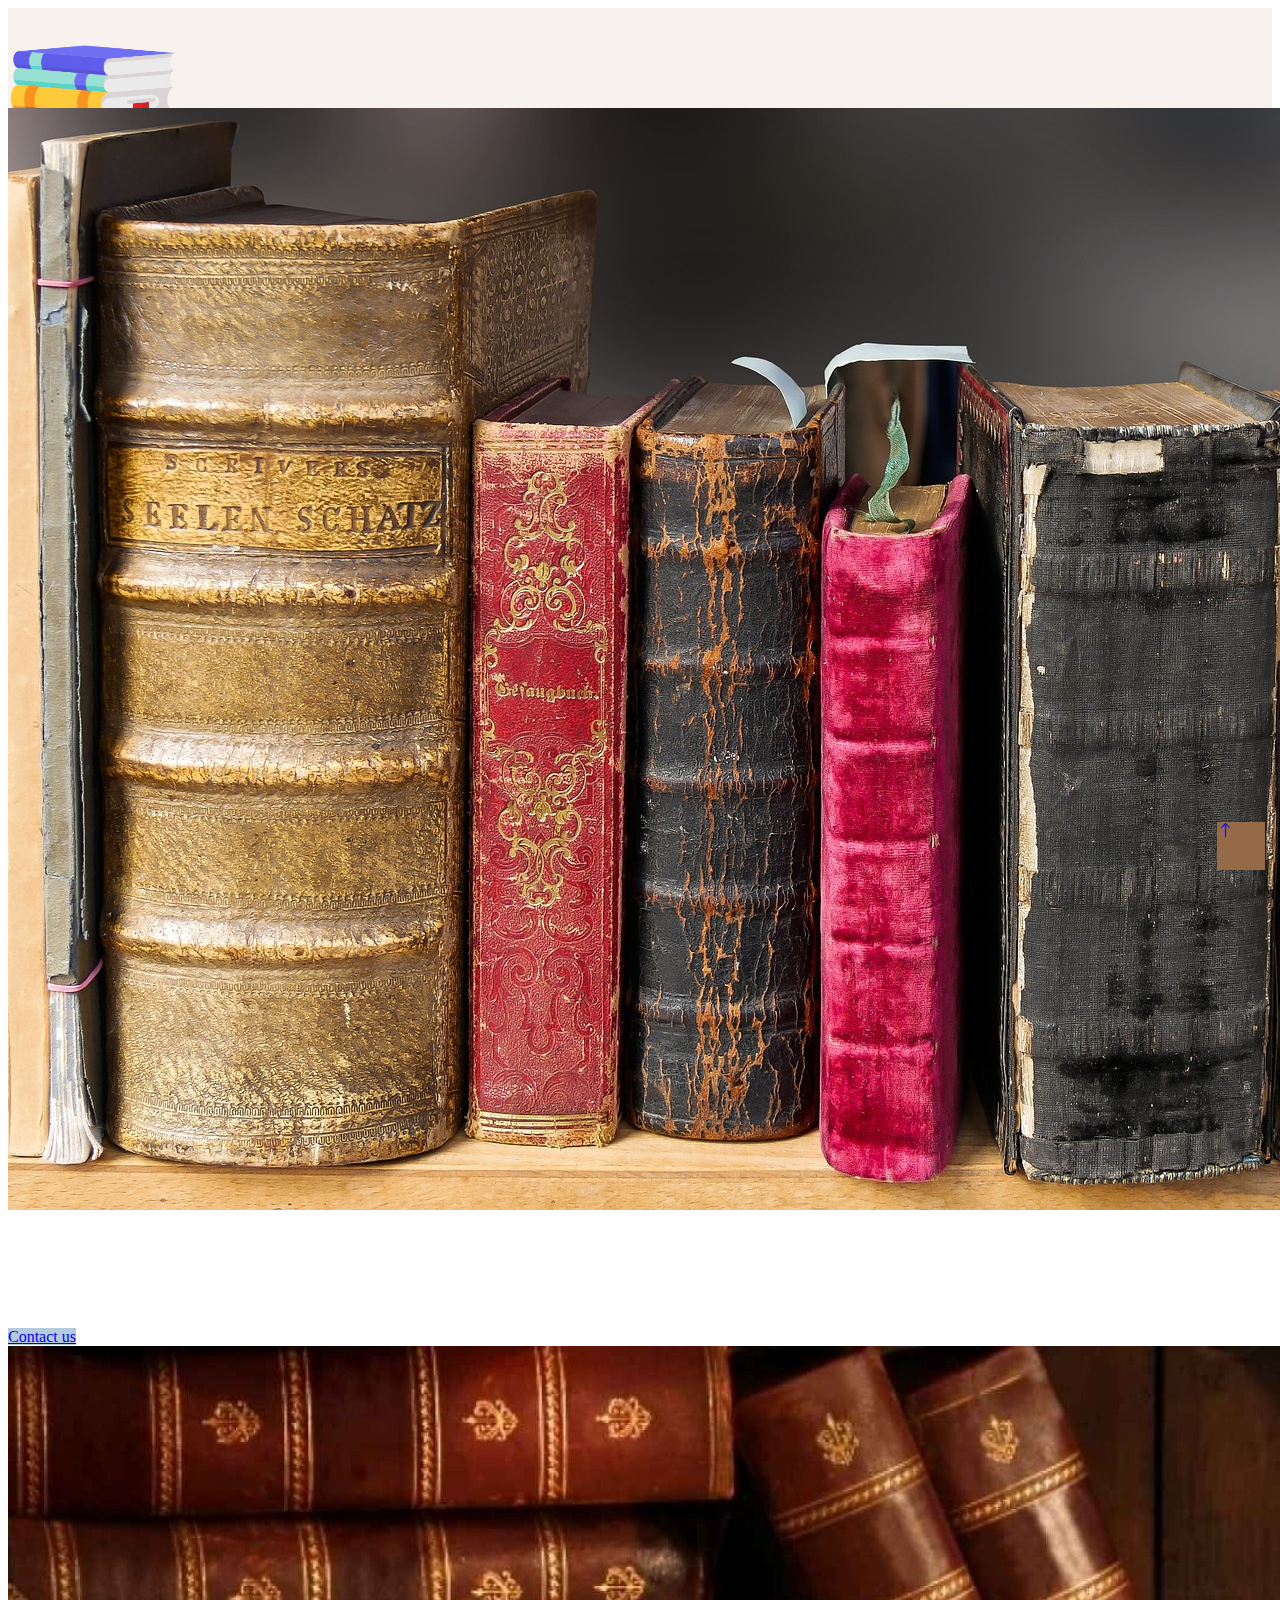
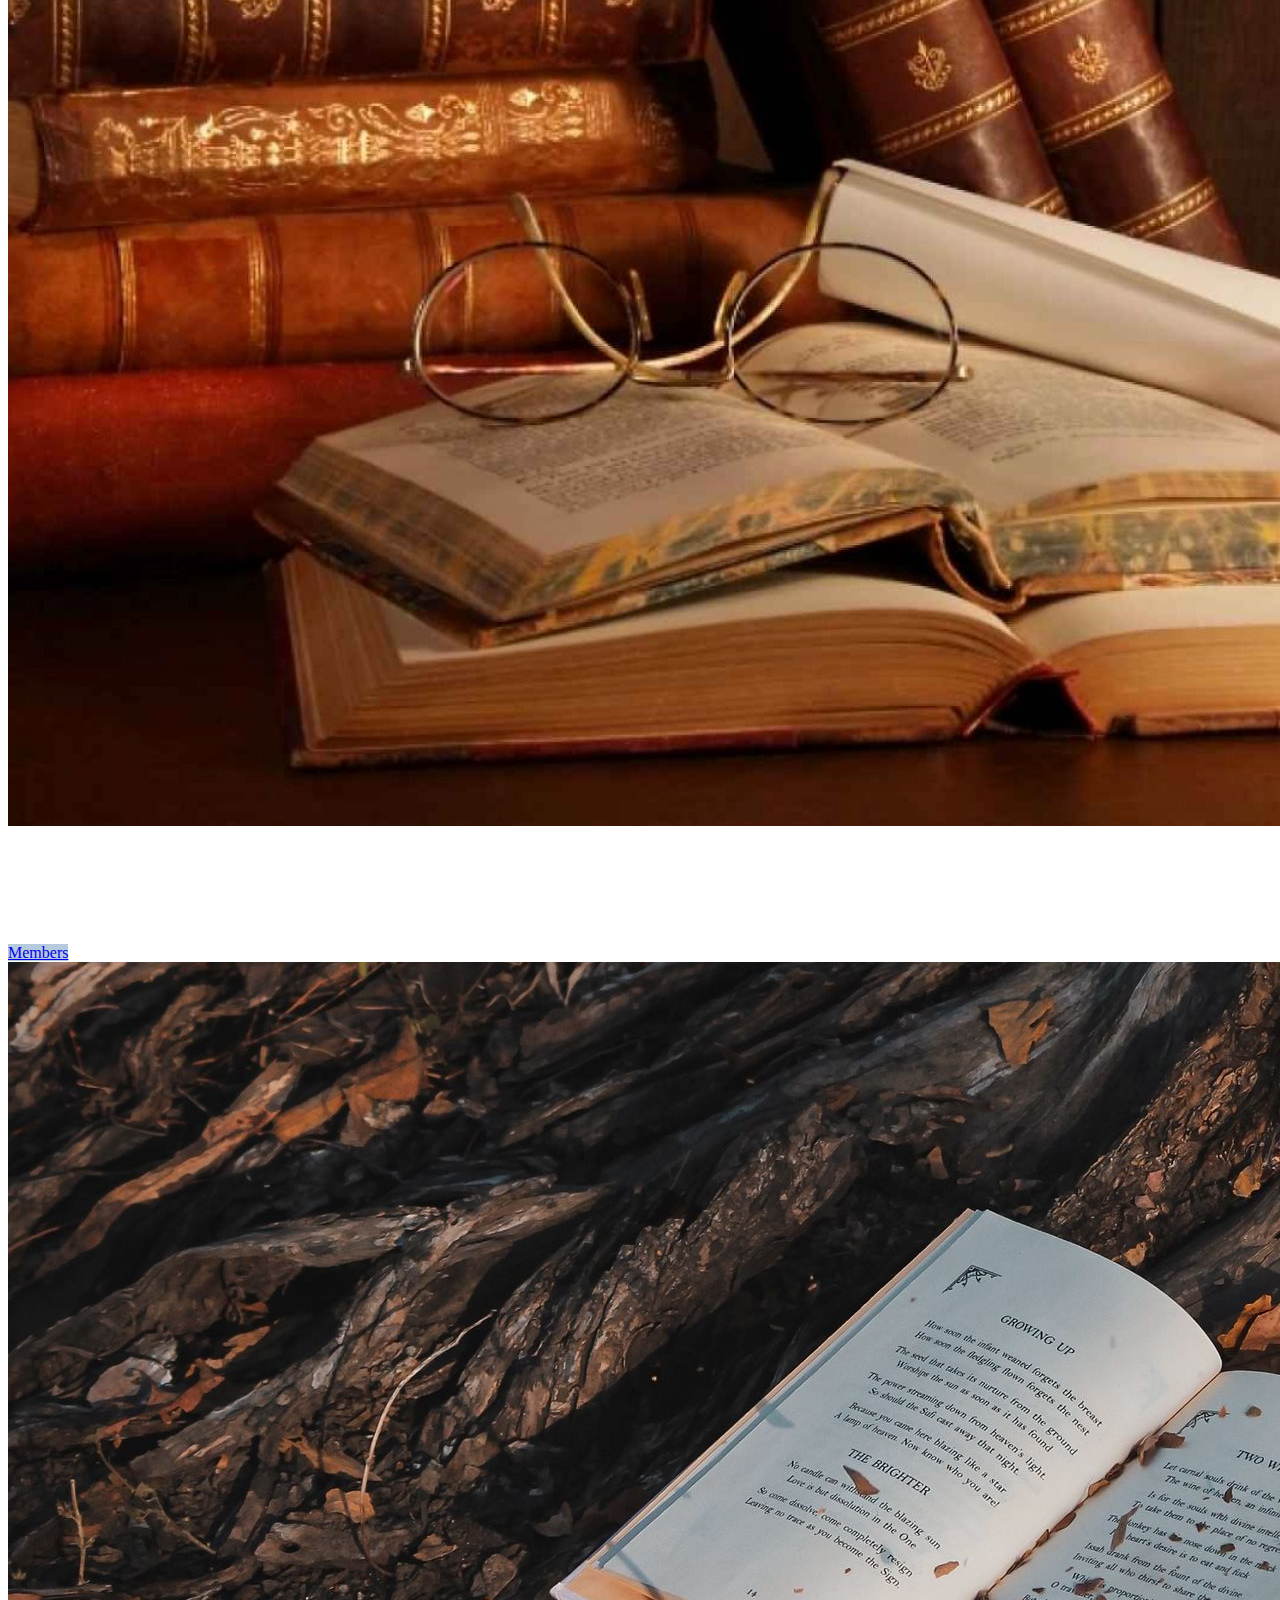
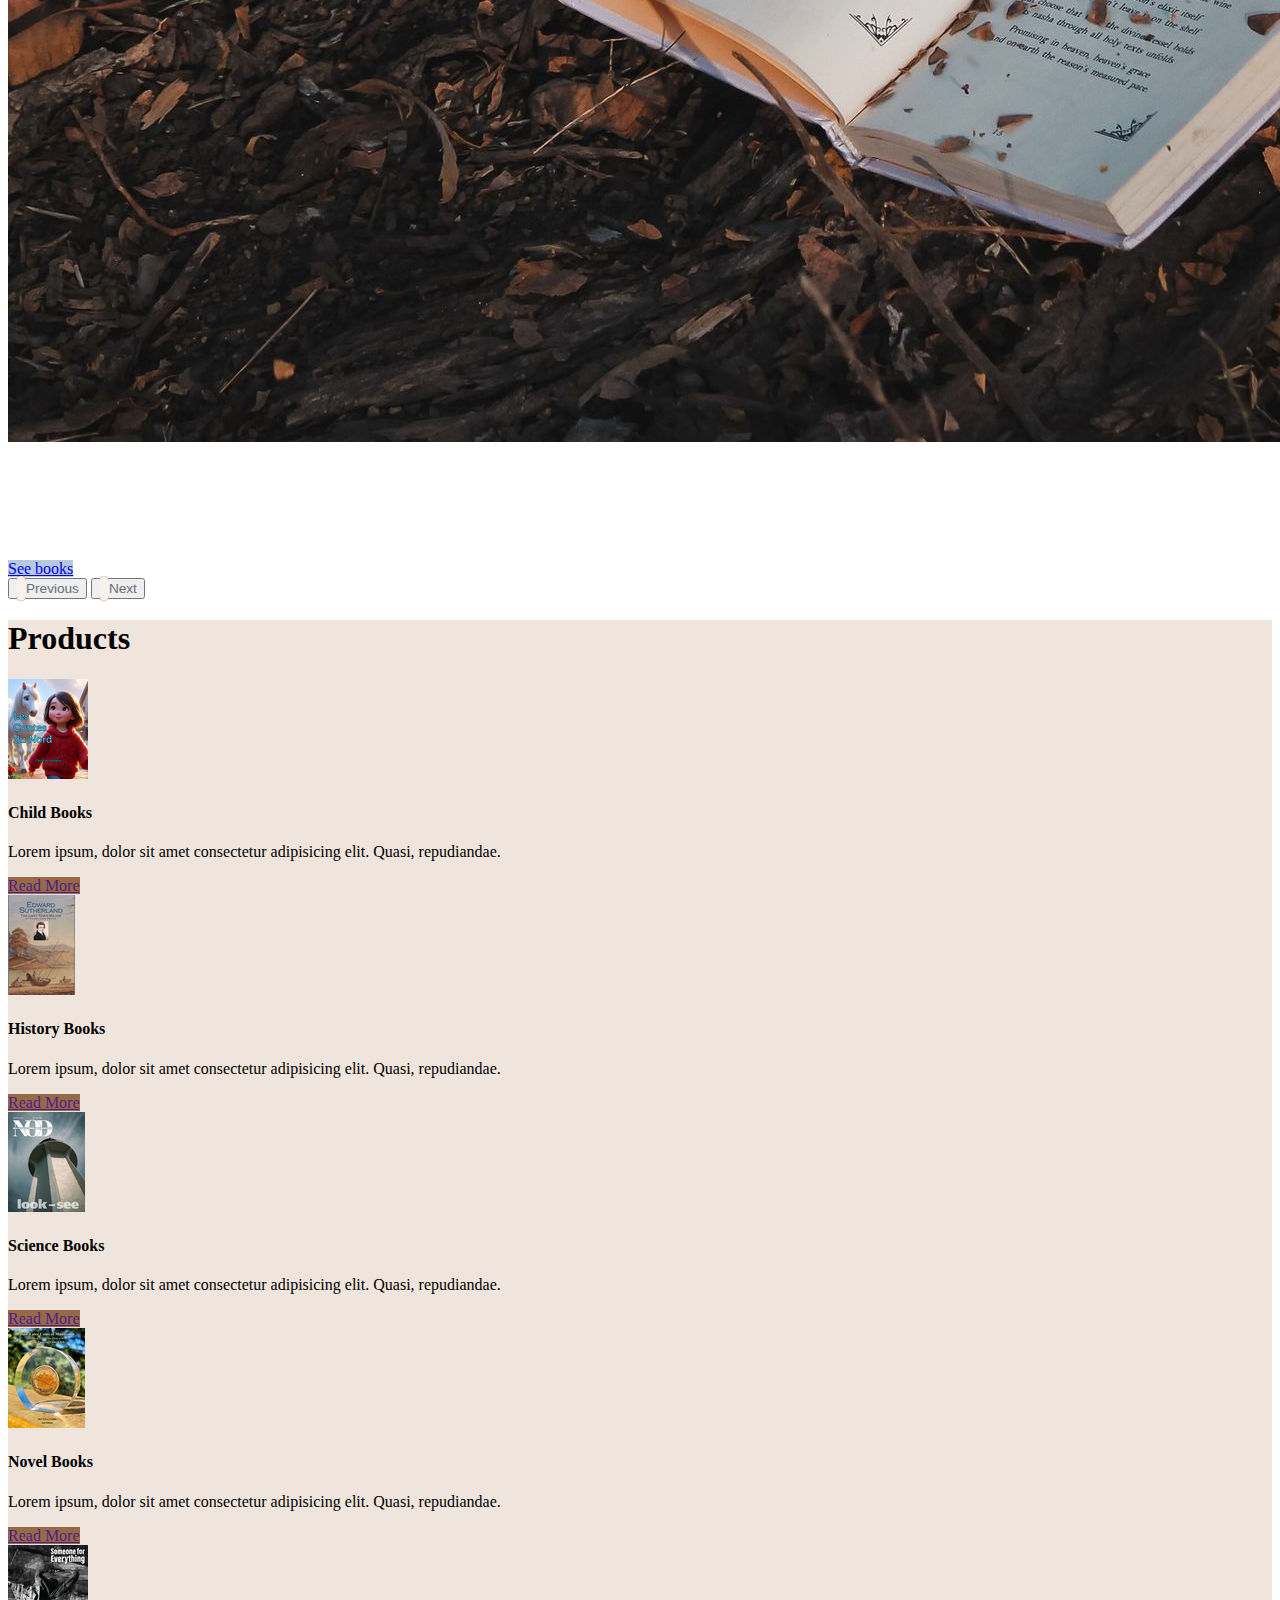
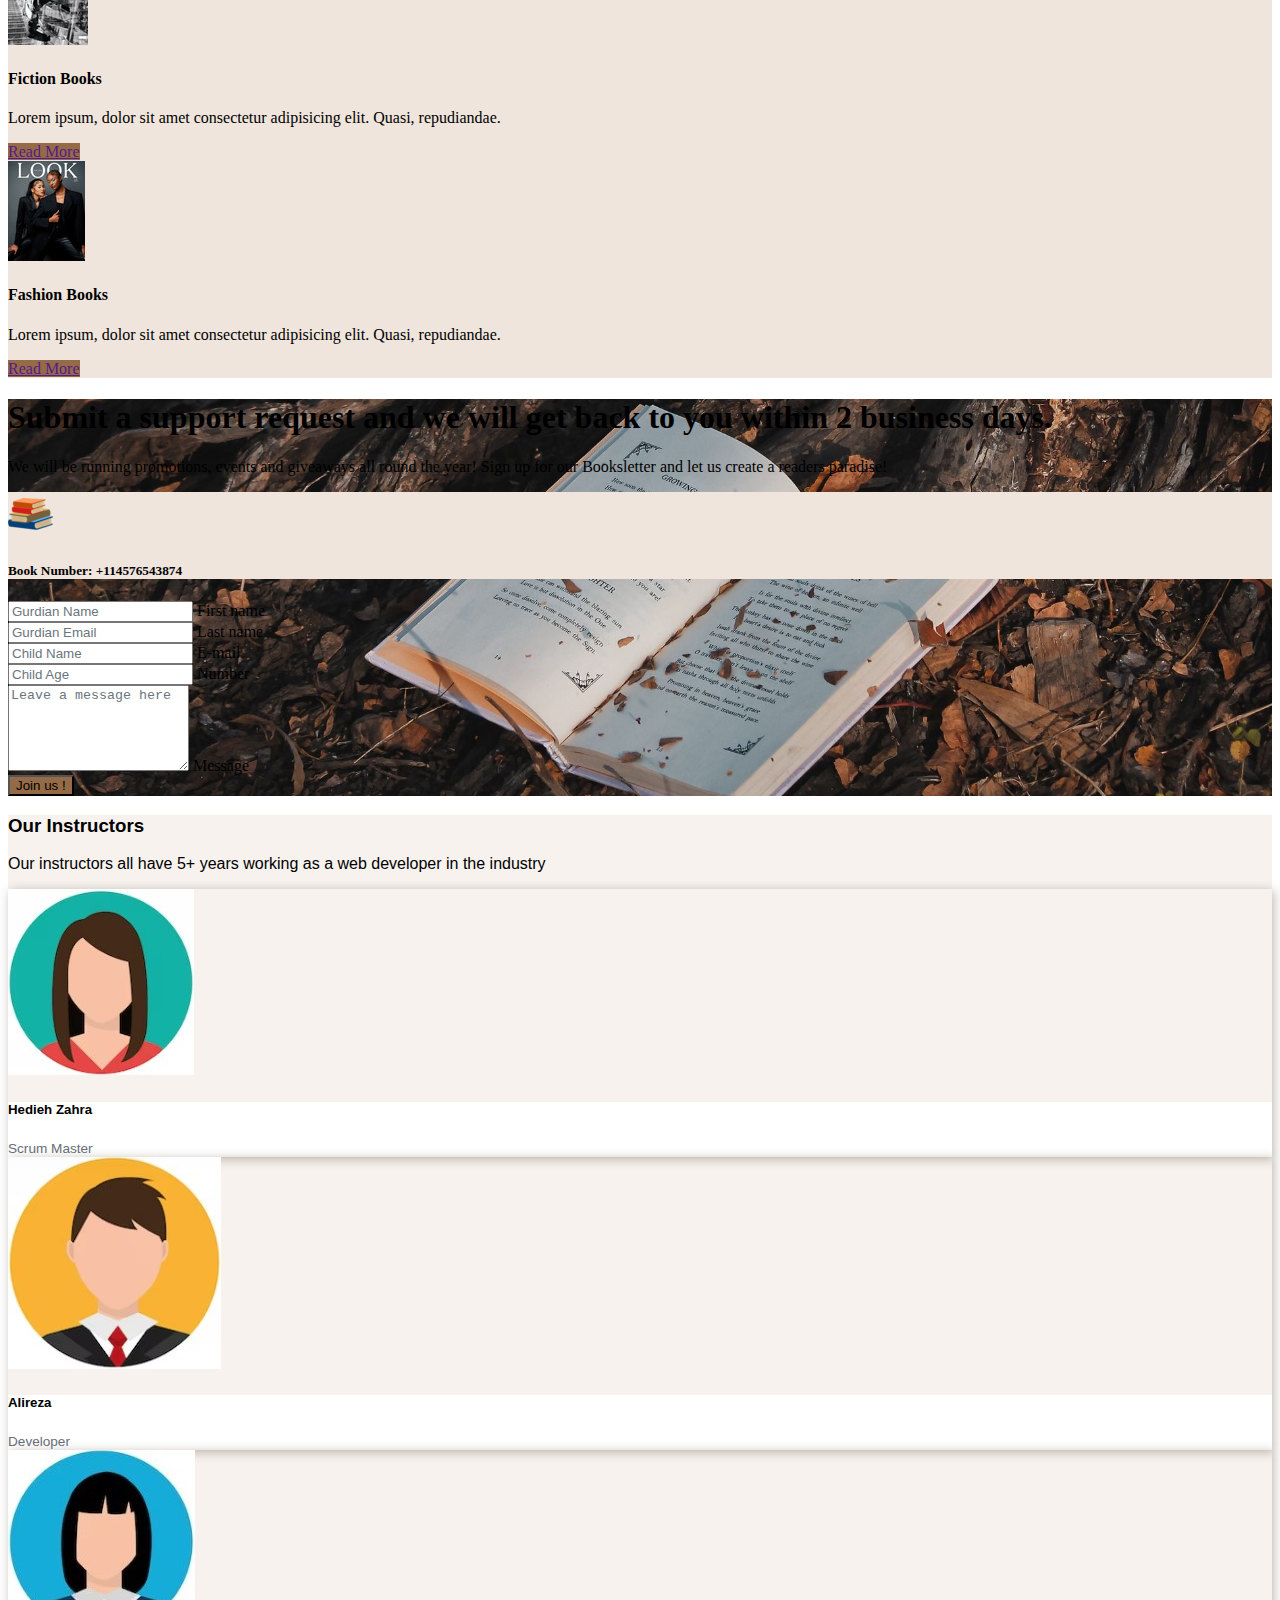
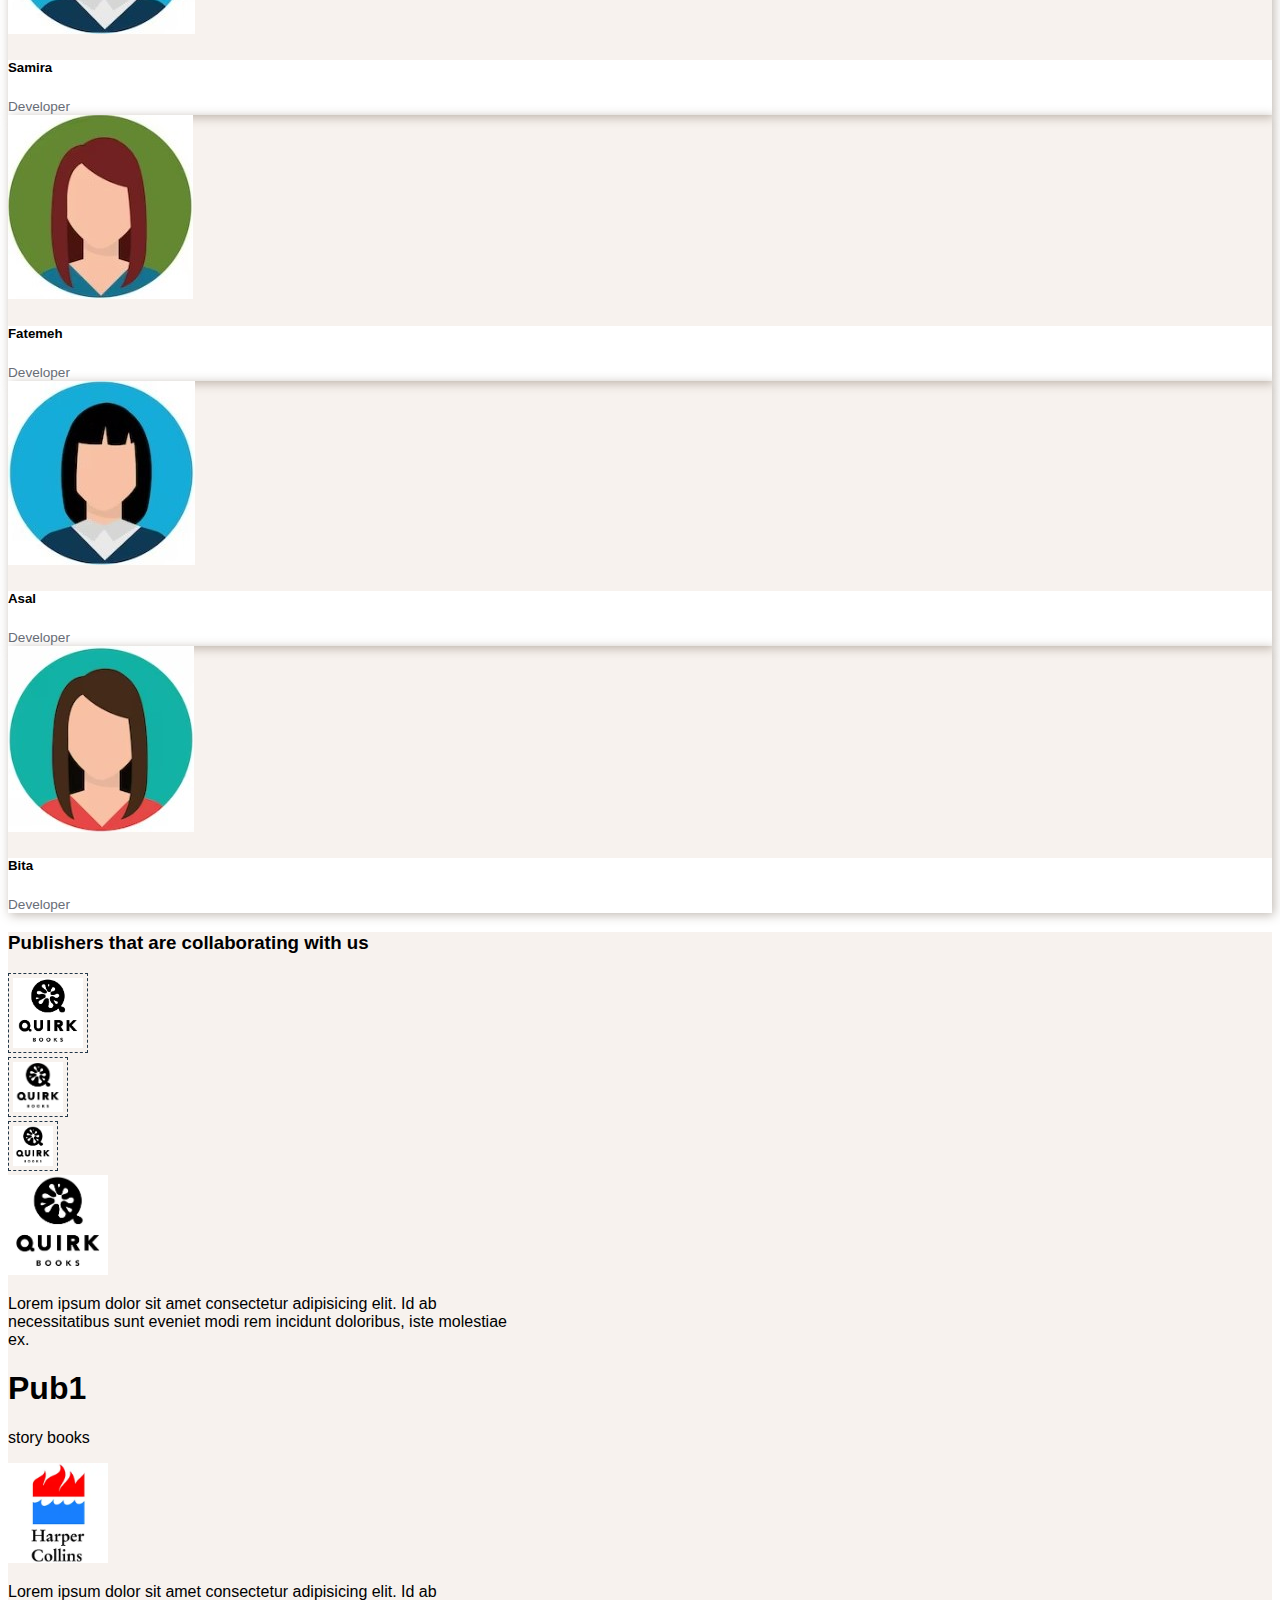
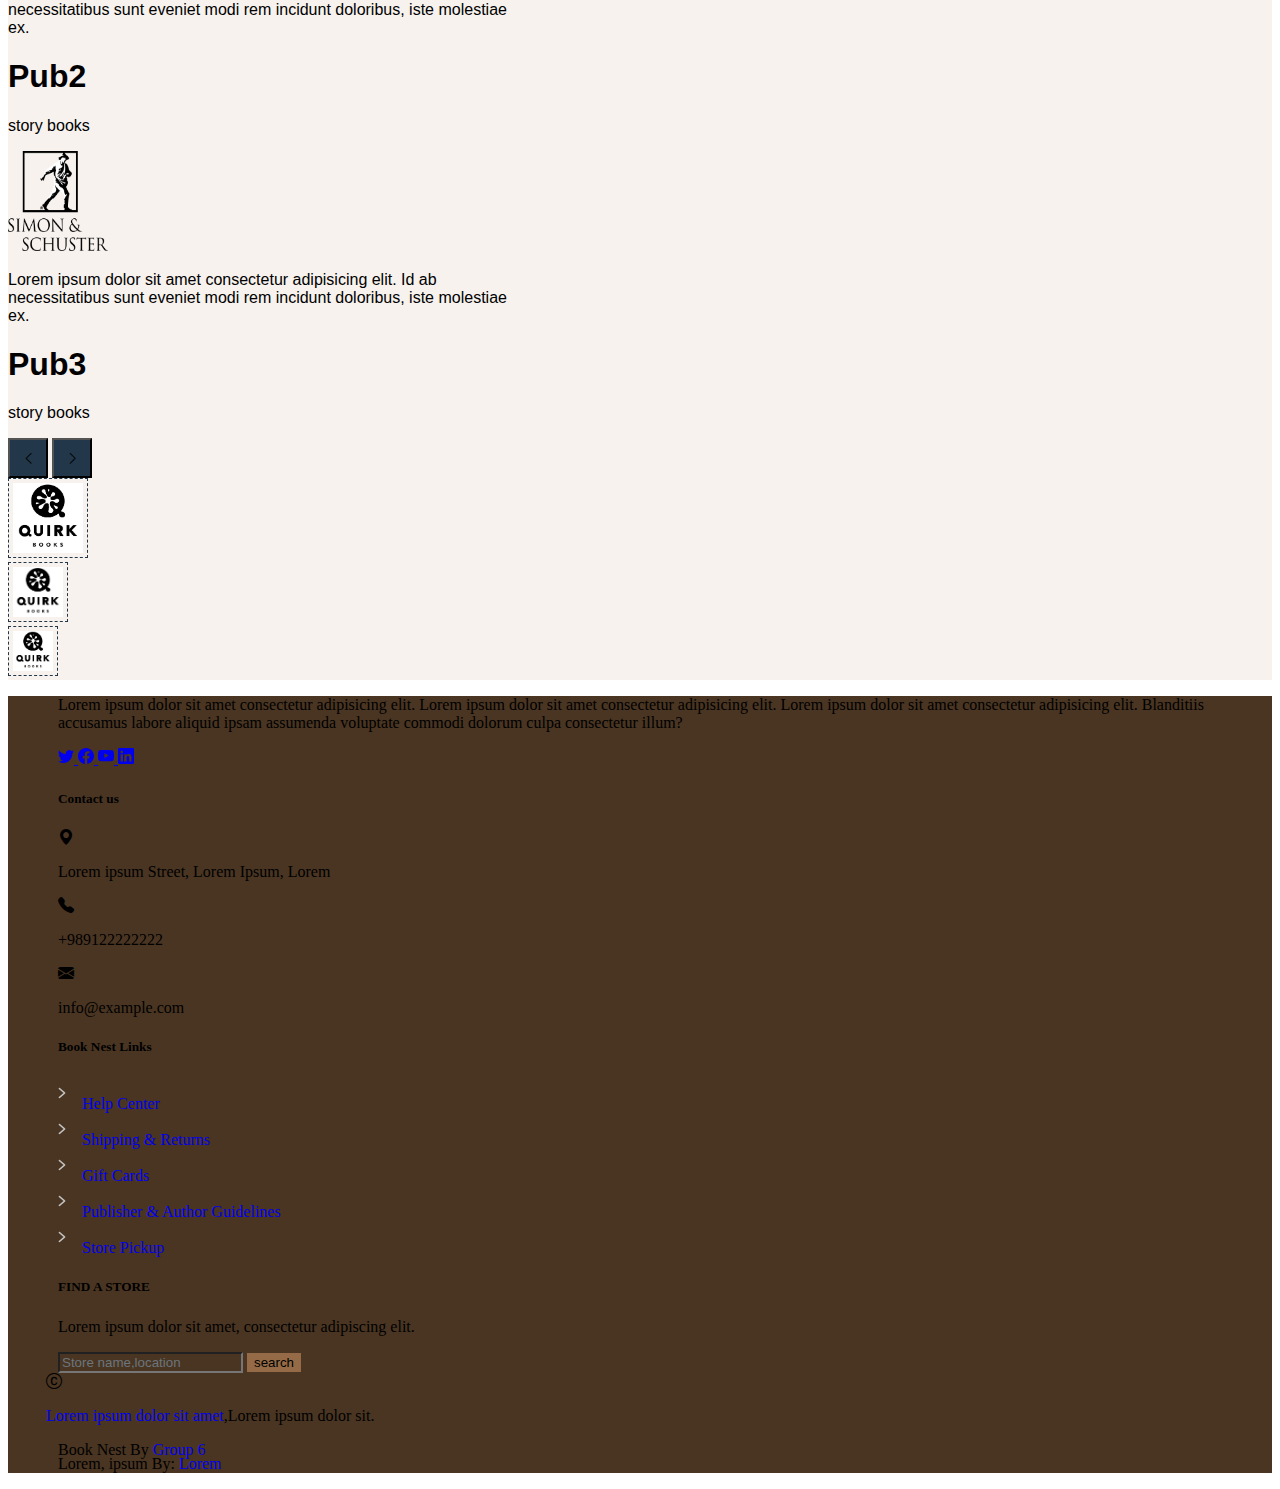
<file: index.html>
<!DOCTYPE html>
<html lang="en">
  <head>
    <meta charset="UTF-8" />
    <meta name="viewport" content="width=device-width, initial-scale=1.0" />
    <title>Document</title>
    <link
      rel="stylesheet"
      href="https://cdn.jsdelivr.net/npm/bootstrap-icons@1.11.3/font/bootstrap-icons.min.css"
    />
    <link
      href="https://cdn.jsdelivr.net/npm/bootstrap@5.3.2/dist/css/bootstrap.min.css"
      rel="stylesheet"
      integrity="sha384-T3c6CoIi6uLrA9TneNEoa7RxnatzjcDSCmG1MXxSR1GAsXEV/Dwwykc2MPK8M2HN"
      crossorigin="anonymous"
    />
    <link rel="stylesheet" href="style.css" />
  </head>
  <body>
    <!-- ##############header############ -->
    <header>
      <nav class="navbar navbar-expand-lg bg-nav">
        <div class="container">
          <a class="navbar-brand mb-4" href="#">
            <img src="image/book.png" alt="logo" class="logo-size" />
          </a>
          <a class="navbar-brand fw-bold fs-3 flex-grow-1" href="#"
            >Book Nest</a
          >
          <button
            class="navbar-toggler"
            type="button"
            data-bs-toggle="collapse"
            data-bs-target="#navbarSupportedContent"
            aria-controls="navbarSupportedContent"
            aria-expanded="false"
            aria-label="Toggle navigation"
          >
            <span class="navbar-toggler-icon"></span>
          </button>
          <div
            class="collapse navbar-collapse border rounded-2"
            id="navbarSupportedContent"
          >
            <ul class="navbar-nav me-auto fs-5">
              <li class="nav-item">
                <a class="nav-link LinkHoverBlue" aria-current="page" href="#"
                  >Home</a
                >
              </li>
              <li class="nav-item">
                <a class="nav-link LinkHoverBlue" href="#">Best Sellings</a>
              </li>
              <li class="nav-item">
                <a class="nav-link LinkHoverBlue" href="#">Books</a>
              </li>
              <li class="nav-item dropdown">
                <a
                  class="nav-link dropdown-toggle LinkHoverBlue"
                  href="#"
                  role="button"
                  data-bs-toggle="dropdown"
                  aria-expanded="false"
                >
                  About us
                </a>
                <ul class="dropdown-menu dropdown-color">
                  <li>
                    <a class="dropdown-item LinkHoverBlue" href="#"
                      >Photo Album</a
                    >
                  </li>
                  <li>
                    <a class="dropdown-item LinkHoverBlue" href="#"
                      >Subscription</a
                    >
                  </li>
                  <li>
                    <a class="dropdown-item LinkHoverBlue" href="#"
                      >who we are</a
                    >
                  </li>
                  <li>
                    <a class="dropdown-item LinkHoverBlue" href="#"
                      >Publishers</a
                    >
                  </li>
                </ul>
              </li>
              <li class="nav-item">
                <a class="nav-link LinkHoverBlue" href="contact-us.html"
                  >Contact us</a
                >
              </li>
            </ul>
            <button
              class="btn text-bg-primary SignIn-size nfButton"
              type="button"
            >
              SignIn
            </button>
          </div>
        </div>
      </nav>
    </header>

    <!-- ########carousel####### -->
    <div class="container-fluid p-0 mb-5">
      <div id="books" class="carousel slide" data-bs-ride="carousel">
        <div class="carousel-inner">
          <div class="carousel-item active" data-bs-interval="3000">
            <img
              src="./image/book-1659717_1920.jpg"
              class="d-block w-100"
              alt="book1"
            />
            <div class="carousel-caption con-carousel">
              <div class="container">
                <div class="row">
                  <div class="col-12 col-lg-6">
                    <h1 class="display-3 text-dark mb-4 conh1">
                      Call us and ask about books !
                    </h1>
                    <p class="fs-5 text-body mb-5">
                      we try to help you about a lot of books
                    </p>
                    <a
                      href="#"
                      class="btn butt bg-color3 text-black fs-5 py-2 px-5"
                      >Contact us</a
                    >
                  </div>
                </div>
              </div>
            </div>
          </div>
          <div class="carousel-item" data-bs-interval="3000 ">
            <img
              src="./image/getty_127017197_9706479704500169_68644.jpg"
              class="d-block w-100"
              alt="book3"
            />
            <div class="carousel-caption con-carousel">
              <div class="container">
                <div class="row">
                  <div class="col-12 col-lg-6">
                    <h1 class="display-3 text-dark mb-4 conh1">Our members</h1>
                    <p class="fs-5 text-body mb-5">
                      our members are ready to help you
                    </p>
                    <a
                      href="#"
                      class="btn butt bg-color3 text-black fs-5 py-2 px-5"
                      >Members</a
                    >
                  </div>
                </div>
              </div>
            </div>
          </div>
          <div class="carousel-item" data-bs-interval="3000">
            <img
              src="./image/book_tree_forest_166002_1920x1080.jpg"
              class="d-block w-100"
              alt="book2"
            />
            <div class="carousel-caption con-carousel">
              <div class="container">
                <div class="row">
                  <div class="col-12 col-lg-6">
                    <h1 class="display-3 text-dark mb-4 conh1">
                      Lorem ipsum dolor sit.
                    </h1>
                    <p class="fs-5 text-body mb-5">
                      Order all kinds of books now
                    </p>
                    <a
                      href="#"
                      class="btn butt bg-color3 text-black fs-5 py-2 px-5"
                      >See books</a
                    >
                  </div>
                </div>
              </div>
            </div>
          </div>
        </div>
        <button
          class="carousel-control-prev"
          type="button"
          data-bs-target="#books"
          data-bs-slide="prev"
        >
          <span
            class="carousel-control-prev-icon con-prev"
            aria-hidden="true"
          ></span>
          <span class="visually-hidden">Previous</span>
        </button>
        <button
          class="carousel-control-next"
          type="button"
          data-bs-target="#books"
          data-bs-slide="next"
        >
          <span
            class="carousel-control-next-icon con-next"
            aria-hidden="true"
          ></span>
          <span class="visually-hidden">Next</span>
        </button>
      </div>
    </div>
    <section class="bg-color2">
      <div class="container-xxl bg-color2 py-5">
        <div class="container">
          <div class="text-center mx-auto" style="max-width: 500px">
            <h1 class="display-4 fw-bold mb-5">Products</h1>
          </div>
          <div class="row g-4 justify-content-center">
            <div class="col-lg-4 col-md-6">
              <div class="service-item rounded h-100 p-5">
                <div class="d-flex align-items-center ms-n5 mb-4">
                  <div
                    class="service-icon flex-shrink-0 bg-primary rounded-end me-4"
                  >
                    <img
                      class="img-fluid"
                      src="./image/child (2).png"
                      alt="child-book"
                    />
                  </div>
                  <h4 class="mb-0">Child Books</h4>
                </div>
                <p class="mb-4">
                  Lorem ipsum, dolor sit amet consectetur adipisicing elit.
                  Quasi, repudiandae.
                </p>
                <a class="btn butt bg-color1 text-white px-3" href=""
                  >Read More</a
                >
              </div>
            </div>
            <div class="col-lg-4 col-md-6">
              <div class="service-item rounded h-100 p-5">
                <div class="d-flex align-items-center ms-n5 mb-4">
                  <div
                    class="service-icon flex-shrink-0 bg-primary rounded-end me-4"
                  >
                    <img
                      class="img-fluid"
                      src="./image/history (1).png"
                      alt="history-book"
                    />
                  </div>
                  <h4 class="mb-0">History Books</h4>
                </div>
                <p class="mb-4">
                  Lorem ipsum, dolor sit amet consectetur adipisicing elit.
                  Quasi, repudiandae.
                </p>
                <a class="btn butt bg-color1 text-white px-3" href=""
                  >Read More</a
                >
              </div>
            </div>
            <div class="col-lg-4 col-md-6">
              <div class="service-item rounded h-100 p-5">
                <div class="d-flex align-items-center ms-n5 mb-4">
                  <div
                    class="service-icon flex-shrink-0 bg-primary rounded-end me-4"
                  >
                    <img
                      class="img-fluid"
                      src="./image/science.png"
                      alt="science-book"
                    />
                  </div>
                  <h4 class="mb-0">Science Books</h4>
                </div>
                <p class="mb-4">
                  Lorem ipsum, dolor sit amet consectetur adipisicing elit.
                  Quasi, repudiandae.
                </p>
                <a class="btn butt bg-color1 text-white px-3" href=""
                  >Read More</a
                >
              </div>
            </div>
            <div class="col-lg-4 col-md-6">
              <div class="service-item rounded h-100 p-5">
                <div class="d-flex align-items-center ms-n5 mb-4">
                  <div
                    class="service-icon flex-shrink-0 bg-primary rounded-end me-4"
                  >
                    <img
                      class="img-fluid"
                      src="./image/novel.png"
                      alt="Novel-Book"
                    />
                  </div>
                  <h4 class="mb-0">Novel Books</h4>
                </div>
                <p class="mb-4">
                  Lorem ipsum, dolor sit amet consectetur adipisicing elit.
                  Quasi, repudiandae.
                </p>
                <a class="btn butt bg-color1 text-white px-3" href=""
                  >Read More</a
                >
              </div>
            </div>
            <div class="col-lg-4 col-md-6">
              <div class="service-item rounded h-100 p-5">
                <div class="d-flex align-items-center ms-n5 mb-4">
                  <div
                    class="service-icon flex-shrink-0 bg-primary rounded-end me-4"
                  >
                    <img
                      class="img-fluid"
                      src="./image/fiction.png"
                      alt="fiction-book"
                    />
                  </div>
                  <h4 class="mb-0">Fiction Books</h4>
                </div>
                <p class="mb-4">
                  Lorem ipsum, dolor sit amet consectetur adipisicing elit.
                  Quasi, repudiandae.
                </p>
                <a class="btn butt bg-color1 text-white px-3" href=""
                  >Read More</a
                >
              </div>
            </div>
            <div class="col-lg-4 col-md-6">
              <div class="service-item rounded h-100 p-5">
                <div class="d-flex align-items-center ms-n5 mb-4">
                  <div
                    class="service-icon flex-shrink-0 bg-primary rounded-end me-4"
                  >
                    <img
                      class="img-fluid"
                      src="./image/fashion.jpg"
                      alt="fashion-book"
                    />
                  </div>
                  <h4 class="mb-0">Fashion Books</h4>
                </div>
                <p class="mb-4">
                  Lorem ipsum, dolor sit amet consectetur adipisicing elit.
                  Quasi, repudiandae.
                </p>
                <a class="btn butt bg-color1 text-white px-3" href=""
                  >Read More</a
                >
              </div>
            </div>
          </div>
        </div>
      </div>
    </section>
    <section>
      <div class="container-fluid section3 my-5 py-5">
        <div class="container">
          <div class="row g-5">
            <div class="col-lg-6">
              <h1 class="display-7 text-white mb-5">
                Submit a support request and we will get back to you within 2
                business days.
              </h1>
              <p class="text-white fs-5 fw-semibold text-justify mb-5">
                We will be running promotions, events and giveaways all round
                the year! Sign up for our Booksletter and let us create a
                readers paradise!
              </p>
              <div class="bg-color1 rounded p-3">
                <div class="d-flex bg-color2 align-items-center rounded p-3">
                  <img
                    class="flex-shrink-0 rounded-circle me-3"
                    src="./image/—Pngtree—pile or stack of various_6866324 (1).png"
                    alt="profile"
                  />
                  <h5 class="text-black mb-0">Book Number: +114576543874</h5>
                </div>
              </div>
            </div>
            <div class="col-lg-6">
              <div class="p-5">
                <form>
                  <div class="row g-3">
                    <div class="col-sm-6">
                      <div class="form-floating">
                        <input
                          type="text"
                          class="form-control"
                          id="gname"
                          placeholder="Gurdian Name"
                        />
                        <label for="gname">First name</label>
                      </div>
                    </div>
                    <div class="col-sm-6">
                      <div class="form-floating">
                        <input
                          type="email"
                          class="form-control"
                          id="gmail"
                          placeholder="Gurdian Email"
                        />
                        <label for="gmail">Last name</label>
                      </div>
                    </div>
                    <div class="col-sm-6">
                      <div class="form-floating">
                        <input
                          type="text"
                          class="form-control"
                          id="cname"
                          placeholder="Child Name"
                        />
                        <label for="cname">E-mail</label>
                      </div>
                    </div>
                    <div class="col-sm-6">
                      <div class="form-floating">
                        <input
                          type="text"
                          class="form-control"
                          id="cage"
                          placeholder="Child Age"
                        />
                        <label for="cage">Number</label>
                      </div>
                    </div>
                    <div class="col-12">
                      <div class="form-floating">
                        <textarea
                          class="form-control"
                          placeholder="Leave a message here"
                          id="message"
                          style="height: 80px"
                        ></textarea>
                        <label for="message">Message</label>
                      </div>
                    </div>
                    <div class="col-12">
                      <button
                        class="btn butt bg-color1 text-white fs-5 py-3 px-5"
                        type="submit"
                      >
                        Join us !
                      </button>
                    </div>
                  </div>
                </form>
              </div>
            </div>
          </div>
        </div>
      </div>
    </section>
    <!-- ########section3########## -->
    <main class="py-5">
      <!-- Instructors -->
      <section class="py-5" id="instructors">
        <div class="container">
          <div class="text-center title">
            <h3 class="h3 fw-bold mb-4 display-4">Our Instructors</h3>
            <p class="lead">
              Our instructors all have 5+ years working as a web developer in
              the industry
            </p>
          </div>

          <div class="row mt-5 g-3 justify-content-center">
            <div class="col-12 col-sm-6 col-lg-4">
              <div class="card rounded-4">
                <img
                  src="image/user2.jpg"
                  class="card-img-top mt-3 mb-5 mx-auto img-fluid img w-50"
                  alt=""
                />
                <div class="card-body text-center mt-2 mb-2 bg-white rounded-4">
                  <h5 class="card-title">Hedieh Zahra</h5>
                  <span>Scrum Master</span>
                </div>

                <div class="team-text text-center d-flex flex-column justify-content-center social-media mt-4 p-0 rounded-4-bottom">
                  <h5 class="card-title mt-3 mb-2">Hedieh Zahra</h5>
                  <span class="mb-3">Scrum Master</span>

                  <div class="d-flex justify-content-center align-items-baseline mb-3">
                    <a class="btn btn-square btn-outline-primary m-1 px-2 py-1" href="#">
                      <i class="bi bi-twitter"></i>
                    </a>
                    <a class="btn btn-square btn-outline-primary m-1 px-2 py-1" href="#"
                      ><i class="bi bi-meta"></i
                    ></a>
                    <a class="btn btn-square btn-outline-primary m-1 px-2 py-1" href="#"
                      ><i class="bi bi-youtube"></i
                    ></a>
                    <a class="btn btn-square btn-outline-primary m-1 px-2 py-1" href=""
                      ><i class="bi bi-linkedin"></i>
                    </a>

                  </div>
                </div>
                
              </div>
            </div>
            <div class="col-12 col-sm-6 col-lg-4">
              <div class="card rounded-4">
                <img
                  src="image/user1.jpg"
                  class="card-img-top mt-3 mb-5 mx-auto img-fluid img w-50"
                  alt=""
                />
                <div class="card-body text-center mt-2 mb-2 bg-white rounded-4">
                  <h5 class="card-title">Alireza</h5>
                  <span>Developer</span>
                </div>

                <div class="team-text text-center d-flex flex-column justify-content-center social-media mt-4 p-0 rounded-4-bottom">
                  <h5 class="card-title mt-3 mb-2">Alireza</h5>
                  <span class="mb-3">Developer</span>

                  <div class="d-flex justify-content-center align-items-baseline mb-3">
                    <a class="btn btn-square btn-outline-primary m-1 px-2 py-1" href="#">
                      <i class="bi bi-twitter"></i>
                    </a>
                    <a class="btn btn-square btn-outline-primary m-1 px-2 py-1" href="#"
                      ><i class="bi bi-meta"></i
                    ></a>
                    <a class="btn btn-square btn-outline-primary m-1 px-2 py-1" href="#"
                      ><i class="bi bi-youtube"></i
                    ></a>
                    <a class="btn btn-square btn-outline-primary m-1 px-2 py-1" href=""
                      ><i class="bi bi-linkedin"></i>
                    </a>

                  </div>
                </div>
                
              </div>
            </div>
            <div class="col-12 col-sm-6 col-lg-4">
              <div class="card rounded-4">
                <img
                  src="image/user3.jpg"
                  class="card-img-top mt-3 mb-5 mx-auto img-fluid img w-50"
                  alt=""
                />
                <div class="card-body text-center mt-2 mb-2 bg-white rounded-4">
                  <h5 class="card-title">Samira</h5>
                  <span>Developer</span>
                </div>

                <div class="team-text text-center d-flex flex-column justify-content-center social-media mt-4 p-0 rounded-4-bottom">
                  <h5 class="card-title mt-3 mb-2">Samira</h5>
                  <span class="mb-3">Developer</span>

                  <div class="d-flex justify-content-center align-items-baseline mb-3">
                    <a class="btn btn-square btn-outline-primary m-1 px-2 py-1" href="#">
                      <i class="bi bi-twitter"></i>
                    </a>
                    <a class="btn btn-square btn-outline-primary m-1 px-2 py-1" href="#"
                      ><i class="bi bi-meta"></i
                    ></a>
                    <a class="btn btn-square btn-outline-primary m-1 px-2 py-1" href="#"
                      ><i class="bi bi-youtube"></i
                    ></a>
                    <a class="btn btn-square btn-outline-primary m-1 px-2 py-1" href=""
                      ><i class="bi bi-linkedin"></i>
                    </a>

                  </div>
                </div>
                
              </div>
            </div>

            <div class="col-12 col-sm-6 col-lg-4">
              <div class="card rounded-4">
                <img
                  src="image/user4.jpg"
                  class="card-img-top mt-3 mb-5 mx-auto img-fluid img w-50"
                  alt=""
                />
                <div class="card-body text-center mt-2 mb-2 bg-white rounded-4">
                  <h5 class="card-title">Fatemeh</h5>
                  <span>Developer</span>
                </div>

                <div class="team-text text-center d-flex flex-column justify-content-center social-media mt-4 p-0 rounded-4-bottom">
                  <h5 class="card-title mt-3 mb-2">Fatemeh</h5>
                  <span class="mb-3">Developer</span>

                  <div class="d-flex justify-content-center align-items-baseline mb-3">
                    <a class="btn btn-square btn-outline-primary m-1 px-2 py-1" href="#">
                      <i class="bi bi-twitter"></i>
                    </a>
                    <a class="btn btn-square btn-outline-primary m-1 px-2 py-1" href="#"
                      ><i class="bi bi-meta"></i
                    ></a>
                    <a class="btn btn-square btn-outline-primary m-1 px-2 py-1" href="#"
                      ><i class="bi bi-youtube"></i
                    ></a>
                    <a class="btn btn-square btn-outline-primary m-1 px-2 py-1" href=""
                      ><i class="bi bi-linkedin"></i>
                    </a>

                  </div>
                </div>
                
              </div>
            </div>

            <div class="col-12 col-sm-6 col-lg-4">
              <div class="card rounded-4">
                <img
                  src="image/user3.jpg"
                  class="card-img-top mt-3 mb-5 mx-auto img-fluid img w-50"
                  alt=""
                />
                <div class="card-body text-center mt-2 mb-2 bg-white rounded-4">
                  <h5 class="card-title">Asal</h5>
                  <span>Developer</span>
                </div>

                <div class="team-text text-center d-flex flex-column justify-content-center social-media mt-4 p-0 rounded-4-bottom">
                  <h5 class="card-title mt-3 mb-2">Asal</h5>
                  <span class="mb-3">Developer</span>

                  <div class="d-flex justify-content-center align-items-baseline mb-3">
                    <a class="btn btn-square btn-outline-primary m-1 px-2 py-1" href="#">
                      <i class="bi bi-twitter"></i>
                    </a>
                    <a class="btn btn-square btn-outline-primary m-1 px-2 py-1" href="#"
                      ><i class="bi bi-meta"></i
                    ></a>
                    <a class="btn btn-square btn-outline-primary m-1 px-2 py-1" href="#"
                      ><i class="bi bi-youtube"></i
                    ></a>
                    <a class="btn btn-square btn-outline-primary m-1 px-2 py-1" href=""
                      ><i class="bi bi-linkedin"></i>
                    </a>

                  </div>
                </div>
                
              </div>
            </div>

            <div class="col-12 col-sm-6 col-lg-4">
              <div class="card rounded-4">
                <img
                  src="image/user2.jpg"
                  class="card-img-top mt-3 mb-5 mx-auto img-fluid img w-50"
                  alt=""
                />
                <div class="card-body text-center mt-2 mb-2 bg-white rounded-4">
                  <h5 class="card-title">Bita</h5>
                  <span>Developer</span>
                </div>

                <div class="team-text text-center d-flex flex-column justify-content-center social-media mt-4 p-0 rounded-4-bottom">
                  <h5 class="card-title mt-3 mb-2">Bita</h5>
                  <span class="mb-3">Developer</span>

                  <div class="d-flex justify-content-center align-items-baseline mb-3">
                    <a class="btn btn-square btn-outline-primary m-1 px-2 py-1" href="#">
                      <i class="bi bi-twitter"></i>
                    </a>
                    <a class="btn btn-square btn-outline-primary m-1 px-2 py-1" href="#"
                      ><i class="bi bi-meta"></i
                    ></a>
                    <a class="btn btn-square btn-outline-primary m-1 px-2 py-1" href="#"
                      ><i class="bi bi-youtube"></i
                    ></a>
                    <a class="btn btn-square btn-outline-primary m-1 px-2 py-1" href=""
                      ><i class="bi bi-linkedin"></i>
                    </a>

                  </div>
                </div>
                
              </div>
            </div>



          </div>
        </div>
      </section>
  
</main>

    <!-- ########section4####### -->

    <main class="py-5">
      <section class="container w-100" id="publishers">

        <div class="container px-1 text-center py-5 d-flex flex-column justify-content-center align-items-center">
          <div class="text-center title w-75">
            <h3 class="h3 fw-bold mb-4 display-4">Publishers that are collaborating with us</h3>

          </div>
          <div class="row gx-1 mt-5">
            <div class="d-none d-lg-block col-lg-4 col-xl-3 row gx-0 px-5 py-4 d-flex flex-column carousel4">
              <div class="one col d-flex">
                <img class="mt-3 ms-auto me-5 rounded" src="image/pub2.png" alt="">
              </div>
      
              <div class="two col d-flex">
                <img class="mt-5 ms-3 rounded" src="image/pub2.png" alt="">
              </div>
      
              <div class="three col d-flex justify-content-end">
                <img class="mt-5 me-2 rounded" src="image/pub2.png" alt="">
              </div>
      
            </div>
      
      
            <div class="col col-lg-4 col-xl-6 d-flex flex-column align-items-center">
              <div id="carouselExampleDark" class="carousel carousel-dark slide d-flex flex-column justify-content-center align-items-center w-100"  data-bs-ride="true">
                <div class="carousel-inner">
                  <div class="carousel-item con-carousel2 active">
                    <div class="d-flex flex-column justify-content-center align-items-center">
                      <img src="image/pub2.png" class="d-block w-100 mx-auto mt-3" alt="...">
                      <div class="mt-4 w-100">
                        <p class="text-center">Lorem ipsum dolor sit amet consectetur adipisicing elit. Id ab necessitatibus sunt eveniet modi rem incidunt doloribus, iste molestiae ex.</p>
                        <h1 class="text-center">Pub1</h1>
                        <p class="text-center mt-2">story books</p>
                      </div>
                    </div>
                  </div>
                  <div class="carousel-item con-carousel2">
                    <div class="d-flex flex-column align-items-center justify-content-center">
                      <img src="image/pub3.png" class="d-block w-100 mx-auto mt-3" alt="...">
                      <div class="mt-4 w-100">
                        <p class="text-center">Lorem ipsum dolor sit amet consectetur adipisicing elit. Id ab necessitatibus sunt eveniet modi rem incidunt doloribus, iste molestiae ex.</p>
                        <h1 class="text-center">Pub2</h1>
                        <p class="text-center mt-2">story books</p>
                      </div>
                    </div>
                  </div>
                  <div class="carousel-item con-carousel2">
                    <div class="d-flex flex-column align-items-center justify-content-center">
                      <img src="image/pub4.png" class="d-block w-100 mx-auto mt-3" alt="...">
                      <div class="mt-4 w-100">
                        <p class="text-center">Lorem ipsum dolor sit amet consectetur adipisicing elit. Id ab necessitatibus sunt eveniet modi rem incidunt doloribus, iste molestiae ex.</p>
                        <h1 class="text-center">Pub3</h1>
                        <p class="text-center mt-2">story books</p>
                      </div>
                    </div>
                  </div>
                  
                </div>
              </div>
              <div class="carousel-control-buttons d-flex justify-content-center gap-2 mt-4">
                <button class="carousel-control-prev btn btn-success rounded-3" type="button" data-bs-target="#carouselExampleDark" data-bs-slide="prev">
                  <i class="bi bi-chevron-left"></i>
                </button>
                <button class="carousel-control-next btn btn-success rounded-3" type="button" data-bs-target="#carouselExampleDark" data-bs-slide="next">
                  <i class="bi bi-chevron-right"></i>
                </button>
              </div>
            </div>
      
            <div class="d-none d-lg-block col-lg-4 col-xl-3 row gx-0 px-5 py-4 d-flex flex-column carousel4">
              <div class="one col d-flex">
                <img class="mt-3 ms-auto me-5 rounded" src="image/pub2.png" alt="">
              </div>
      
              <div class="two col d-flex">
                <img class="mt-5 ms-3 rounded" src="image/pub2.png" alt="">
              </div>
      
              <div class="three col d-flex justify-content-end">
                <img class="mt-5 me-2 rounded" src="image/pub2.png" alt="">
              </div>
      
            </div>
          </div>
        </div>

        

      
            
      
      </section>

  </main>

    <!-- ########Footer########### -->
    <footer>
      <div class="bg-dark pt-5 pb-3 plAndr footer container-fluid mt-5">
      <div class="row gy-md-3 gy-sm-3">
        <div class="col-lg-3 col-md-6 col-sm-12 text-white-50">
          <p class="lead fs-6">Lorem ipsum dolor sit amet consectetur adipisicing elit. Lorem ipsum dolor sit amet consectetur adipisicing elit. Lorem ipsum dolor sit amet consectetur adipisicing elit. Blanditiis accusamus labore aliquid ipsam assumenda voluptate commodi dolorum culpa consectetur illum?</p>
          <section class="d-flex flex-wrap gap-2 mt-3">
            <a class="icon-link border border-secondary-subtle rounded text-white-50 p-2 iconHover" href="#">
              <svg xmlns="http://www.w3.org/2000/svg" width="16" height="16" fill="currentColor" class="bi bi-twitter" viewBox="0 0 16 16">
                <path d="M5.026 15c6.038 0 9.341-5.003 9.341-9.334q.002-.211-.006-.422A6.7 6.7 0 0 0 16 3.542a6.7 6.7 0 0 1-1.889.518 3.3 3.3 0 0 0 1.447-1.817 6.5 6.5 0 0 1-2.087.793A3.286 3.286 0 0 0 7.875 6.03a9.32 9.32 0 0 1-6.767-3.429 3.29 3.29 0 0 0 1.018 4.382A3.3 3.3 0 0 1 .64 6.575v.045a3.29 3.29 0 0 0 2.632 3.218 3.2 3.2 0 0 1-.865.115 3 3 0 0 1-.614-.057 3.28 3.28 0 0 0 3.067 2.277A6.6 6.6 0 0 1 .78 13.58a6 6 0 0 1-.78-.045A9.34 9.34 0 0 0 5.026 15"/>
              </svg>
            </a>
            <a class="icon-link border border-secondary-subtle rounded text-white-50 p-2 iconHover" href="#">
              <svg xmlns="http://www.w3.org/2000/svg" width="16" height="16" fill="currentColor" class="bi bi-facebook" viewBox="0 0 16 16">
                <path d="M16 8.049c0-4.446-3.582-8.05-8-8.05C3.58 0-.002 3.603-.002 8.05c0 4.017 2.926 7.347 6.75 7.951v-5.625h-2.03V8.05H6.75V6.275c0-2.017 1.195-3.131 3.022-3.131.876 0 1.791.157 1.791.157v1.98h-1.009c-.993 0-1.303.621-1.303 1.258v1.51h2.218l-.354 2.326H9.25V16c3.824-.604 6.75-3.934 6.75-7.951"/>
              </svg>
            </a>
            <a class="icon-link border border-secondary-subtle rounded text-white-50 p-2 iconHover" href="#">
              <svg xmlns="http://www.w3.org/2000/svg" width="16" height="16" fill="currentColor" class="bi bi-youtube" viewBox="0 0 16 16">
                <path d="M8.051 1.999h.089c.822.003 4.987.033 6.11.335a2.01 2.01 0 0 1 1.415 1.42c.101.38.172.883.22 1.402l.01.104.022.26.008.104c.065.914.073 1.77.074 1.957v.075c-.001.194-.01 1.108-.082 2.06l-.008.105-.009.104c-.05.572-.124 1.14-.235 1.558a2.01 2.01 0 0 1-1.415 1.42c-1.16.312-5.569.334-6.18.335h-.142c-.309 0-1.587-.006-2.927-.052l-.17-.006-.087-.004-.171-.007-.171-.007c-1.11-.049-2.167-.128-2.654-.26a2.01 2.01 0 0 1-1.415-1.419c-.111-.417-.185-.986-.235-1.558L.09 9.82l-.008-.104A31 31 0 0 1 0 7.68v-.123c.002-.215.01-.958.064-1.778l.007-.103.003-.052.008-.104.022-.26.01-.104c.048-.519.119-1.023.22-1.402a2.01 2.01 0 0 1 1.415-1.42c.487-.13 1.544-.21 2.654-.26l.17-.007.172-.006.086-.003.171-.007A100 100 0 0 1 7.858 2zM6.4 5.209v4.818l4.157-2.408z"/>
              </svg>
            </a>
            <a class="icon-link border border-secondary-subtle rounded text-white-50 p-2 iconHover" href="#">
              <svg xmlns="http://www.w3.org/2000/svg" width="16" height="16" fill="currentColor" class="bi bi-linkedin" viewBox="0 0 16 16">
                <path d="M0 1.146C0 .513.526 0 1.175 0h13.65C15.474 0 16 .513 16 1.146v13.708c0 .633-.526 1.146-1.175 1.146H1.175C.526 16 0 15.487 0 14.854zm4.943 12.248V6.169H2.542v7.225zm-1.2-8.212c.837 0 1.358-.554 1.358-1.248-.015-.709-.52-1.248-1.342-1.248S2.4 3.226 2.4 3.934c0 .694.521 1.248 1.327 1.248zm4.908 8.212V9.359c0-.216.016-.432.08-.586.173-.431.568-.878 1.232-.878.869 0 1.216.662 1.216 1.634v3.865h2.401V9.25c0-2.22-1.184-3.252-2.764-3.252-1.274 0-1.845.7-2.165 1.193v.025h-.016l.016-.025V6.169h-2.4c.03.678 0 7.225 0 7.225z"/>
              </svg>
            </a>
          </section>
        </div>
        <!-- ..... -->
        <div class="col-lg-3 col-md-6 col-sm-12">
          <section class="d-flex flex-column">
            <h5 class="text-white">Contact us</h5>
            <div class="d-flex text-white-50 mt-3">
              <i class="bi bi-geo-alt-fill"></i>
              <p class="ms-2">Lorem ipsum Street, Lorem Ipsum, Lorem</p>
            </div>
            <div class="d-flex text-white-50">
              <i class="bi bi-telephone-fill"></i>
              <p class="ms-2">+989122222222</p>
            </div>
            <div class="d-flex text-white-50">
              <i class="bi bi-envelope-fill"></i>
              <p class="ms-2">info@example.com</p>
            </div>
          </section>
        </div>
        <!-- ..... -->
        <div class="col-lg-3 col-md-6 col-sm-12">
          <section class="d-flex flex-column ">
            <h5 class="text-white">Book Nest Links</h5>
            <div class="d-flex text-white-50 mleft-12 mt-3">
              <img src="image/next.png" alt="next">
              <a href="#" class="no-decoration text-white-50 mtop-OneAndhalf bigger">Help Center</a>
            </div>
            <div class="d-flex text-white-50 mleft-12">
              <img src="image/next.png" alt="next">
              <a href="#" class="no-decoration text-white-50 mtop-OneAndhalf bigger">Shipping & Returns</a>
            </div>
            <div class="d-flex text-white-50 mleft-12">
              <img src="image/next.png" alt="next">
              <a href="#" class="no-decoration text-white-50 mtop-OneAndhalf bigger">Gift Cards</a>
            </div>
            <div class="d-flex text-white-50 mleft-12">
              <img src="image/next.png" alt="next">
              <a href="#" class="no-decoration text-white-50 mtop-OneAndhalf bigger">Publisher & Author Guidelines</a>
            </div>
            <div class="d-flex text-white-50 mleft-12">
              <img src="image/next.png" alt="next">
              <a href="#" class="no-decoration text-white-50 mtop-OneAndhalf bigger">Store Pickup</a>
            </div>
          </section>
        </div>
        <!-- ..... -->
        <div class="col-lg-3 col-md-6 col-sm-12">
          <section class="d-flex flex-column">
            <h5 class="text-white">FIND A STORE</h5>
            <p class="text-white-50 mt-3 lead fs-6">Lorem ipsum dolor sit amet, consectetur adipiscing elit.</p>
            <div class="d-flex position-relative" style="max-width: 400px;">
              <input class="form-control bg-dark text-white-50 w-100 py-3 ps-4 pe-5" type="search" placeholder="Store name,location" aria-label="search">
              <button type="button" class="btn btn-info border rounded-3 po-search text-white py-2 position-absolute top-0 end-0 mt-2 me-2">search</button>
            </div>
          </section>
        </div>
      </div>
      <!-- ..... -->
      <div class="container-fluid border-top border-secondary mt-4">
          <div class="row mt-3">
            <div class="col-lg-6 col-md-6 col-sm-12 text-sm-center text-lg-start text-md-start mleft-12">
              <section class="d-flex">
              <i class="bi bi-c-circle text-white-50"></i>
              <p class="text-white-50"><a href="#" class="no-decoration link-info cfHover">Lorem ipsum dolor sit amet</a>,Lorem ipsum dolor sit.</p>
              </section>
            </div>
            <div class="col-lg-6 col-md-6 col-sm-12 text-sm-center text-lg-end text-md-end">
              <p class="text-white-50">Book Nest By <a href="#" class="no-decoration link-info cfHover">Group 6</a></p>
              <p class="text-white-50 mtop-20">Lorem, ipsum By: <a href="#" class="no-decoration link-info cfHover">Lorem</a></p>
            </div>
            </div>
          </div>
      </div>
    </div>
    </footer>
    <!-- footer end -->
    <a href="#" class="btn nfButton button-size border rounded-3 backtotop">
      <i class="bi bi-arrow-up fs-5 text-white"></i>
    </a>

    <script
      src="https://cdn.jsdelivr.net/npm/bootstrap@5.3.2/dist/js/bootstrap.bundle.min.js"
      integrity="sha384-C6RzsynM9kWDrMNeT87bh95OGNyZPhcTNXj1NW7RuBCsyN/o0jlpcV8Qyq46cDfL"
      crossorigin="anonymous"
    ></script>
  </body>
</html>
</file>
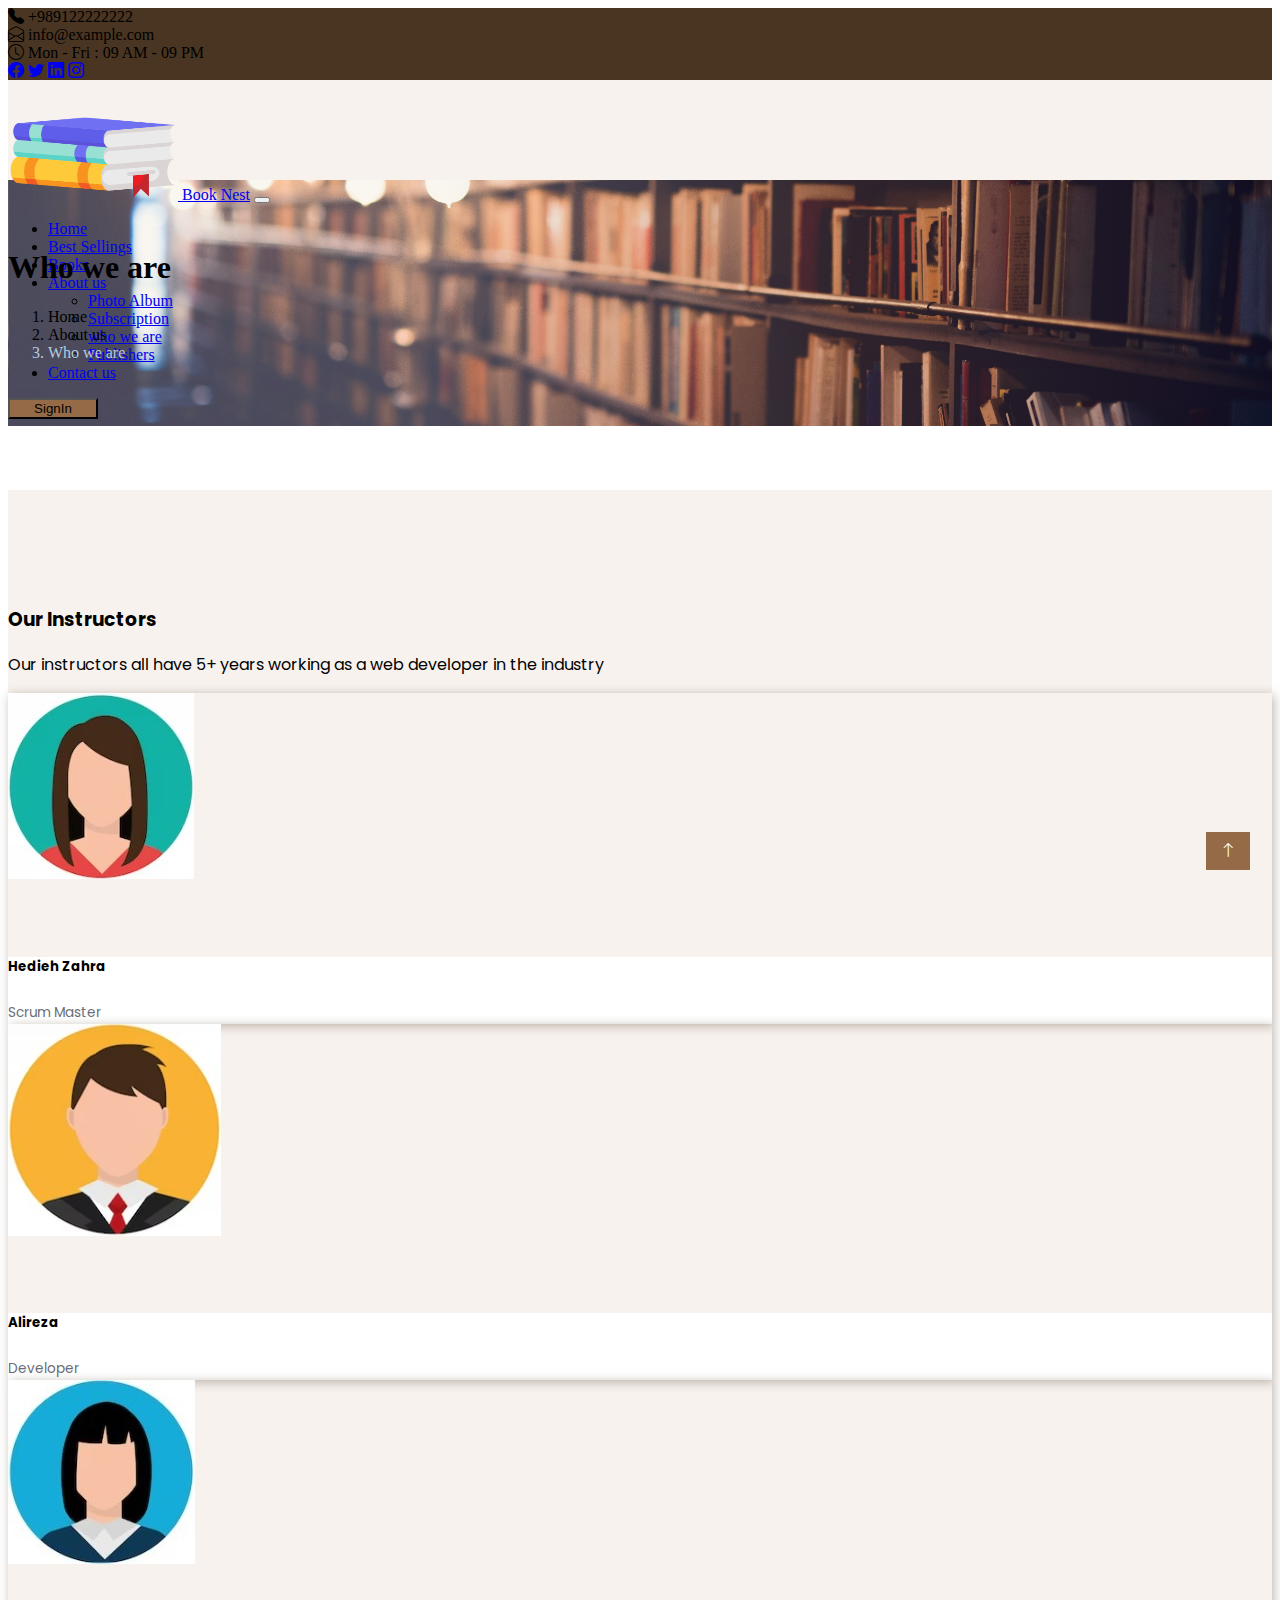
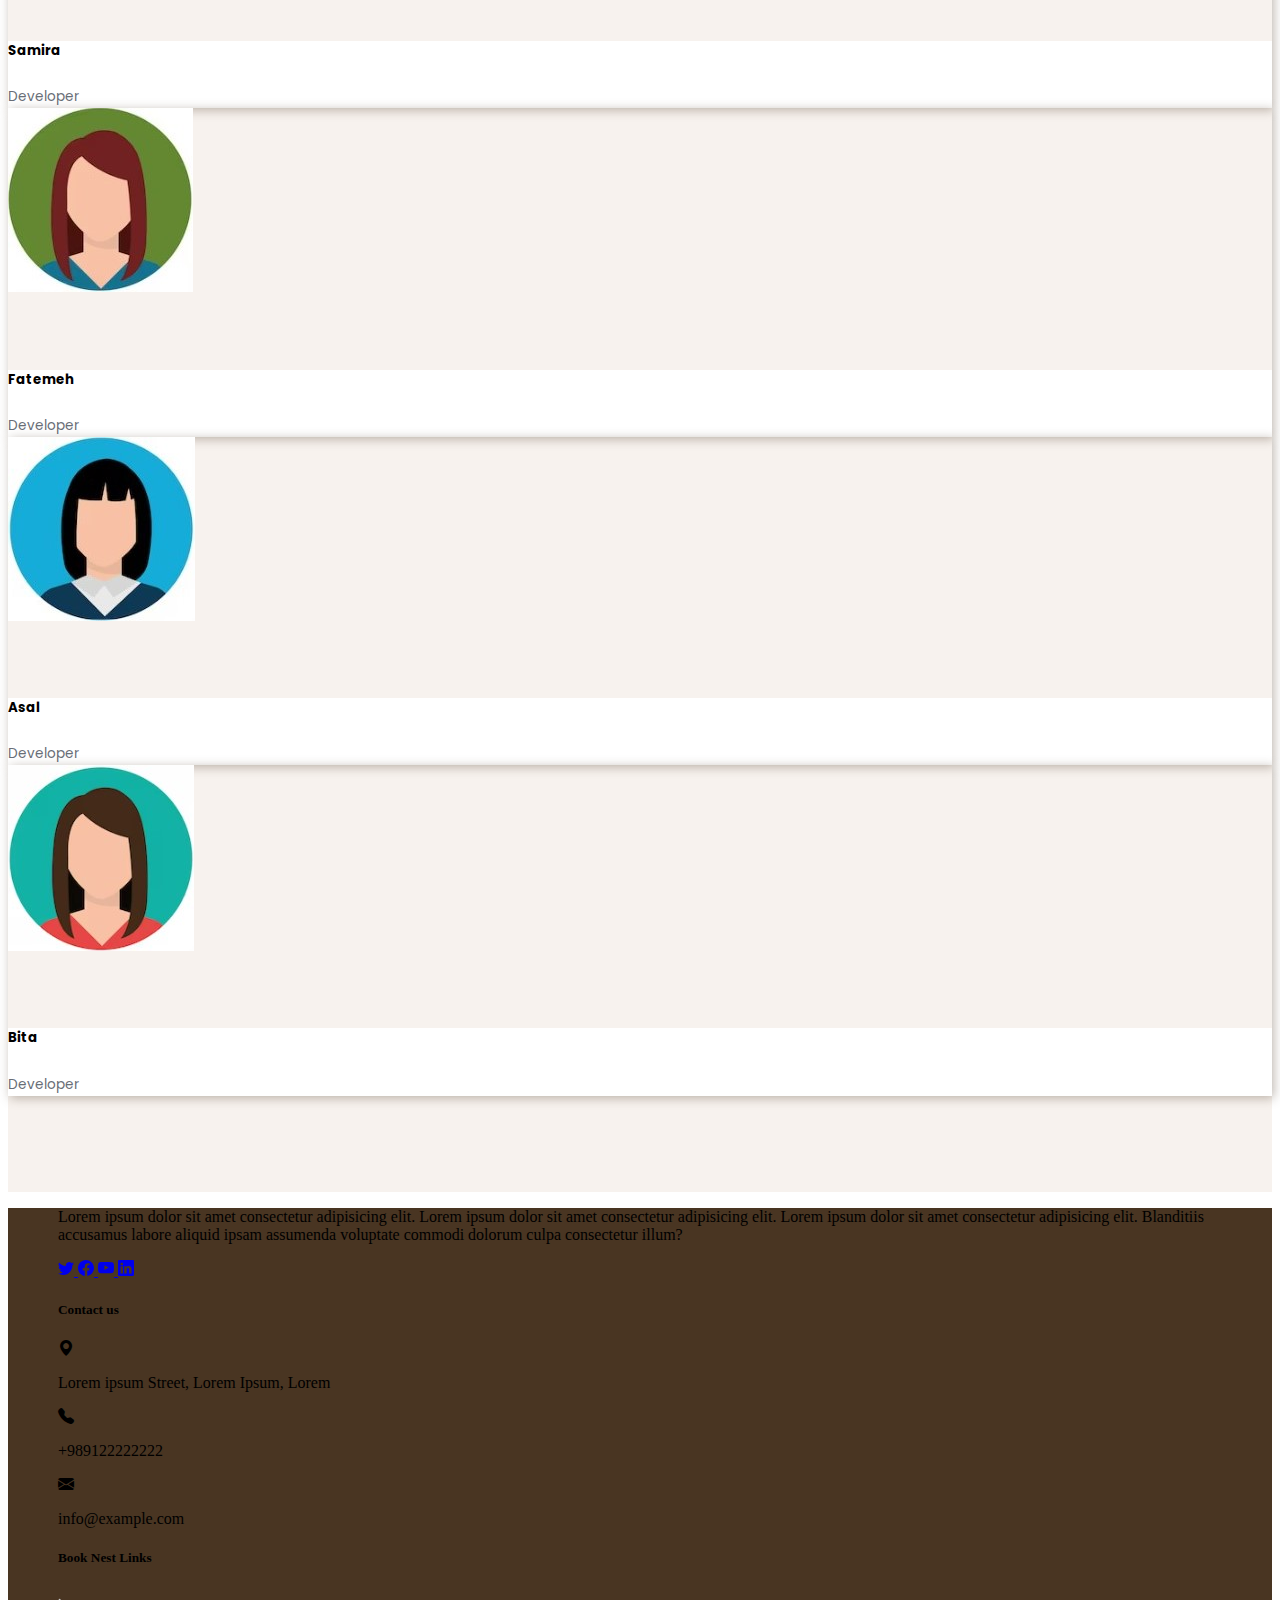
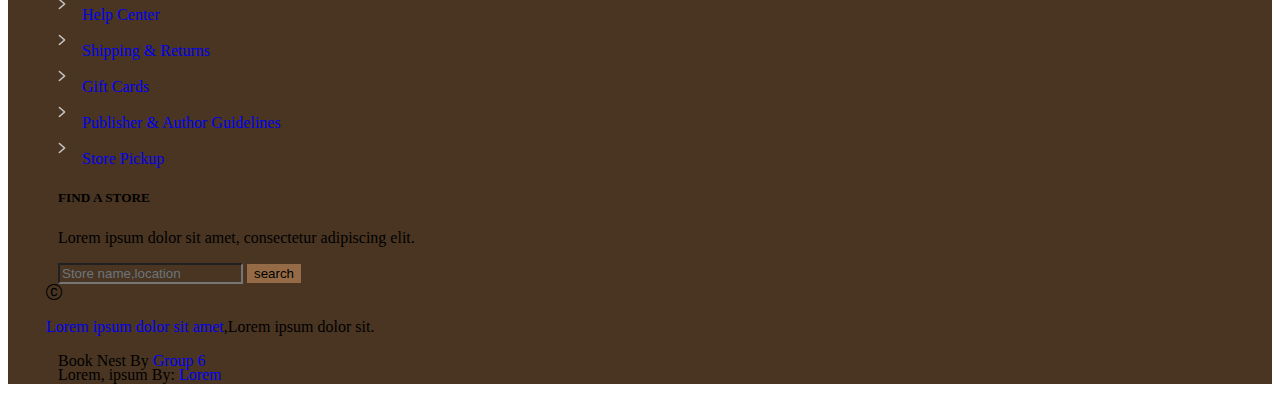
<file: menu4-3.html>
<!DOCTYPE html>
<html lang="en">
<head>
    <meta charset="UTF-8">
    <meta name="viewport" content="width=device-width, initial-scale=1.0">
    <title>Document</title>
    <link 
    href="https://cdn.jsdelivr.net/npm/bootstrap@5.3.2/dist/css/bootstrap.min.css" 
    rel="stylesheet" integrity="sha384-T3c6CoIi6uLrA9TneNEoa7RxnatzjcDSCmG1MXxSR1GAsXEV/Dwwykc2MPK8M2HN" 
    crossorigin="anonymous">

    <!-- Bootstrap Package Icon Link -->
    <link
      rel="stylesheet"
      href="https://cdn.jsdelivr.net/npm/bootstrap-icons@1.11.3/font/bootstrap-icons.min.css"
    />
    <link rel="stylesheet" href="style4.css">

</head>
<body>
    <!-- nav bar start -->
    <header>
      <div class="container-fluid text-center bg-dark text-white-50 py-2 px-0 d-lg-block d-none">
        <div class="row align-items-center gx-0">
          <div class="col-7 text-start px-5">
            <div class="me-4 d-inline-flex align-items-center">
              <i class="bi bi-telephone-fill me-1"></i>
            +989122222222
            </div>
            <div class="d-inline-flex align-items-center me-4">
              <i class="bi bi-envelope-open me-1"></i>
              info@example.com
            </div>
            <div class="d-inline-flex align-items-center">
              <i class="bi bi-clock me-1"></i>
            Mon - Fri : 09 AM - 09 PM
            </div>
          </div>
          <div class="col-5 text-end px-5">
            <div class="d-inline-flex align-items-center">
              <a href="#" class="text-white-50"> <i class="bi bi-facebook"></i></a>
              <a href="#" class="text-white-50 ms-4"> <i class="bi bi-twitter"></i></a>
              <a href="#" class="text-white-50 ms-4"> <i class="bi bi-linkedin"></i></a>
              <a href="#" class="text-white-50 ms-4"> <i class="bi bi-instagram"></i></a>
            </div>
          </div>
        </div>
      </div>
      <!-- ...... -->
      <nav class="navbar navbar-expand-lg bg-nav">
        <div class="container">
            <a class="navbar-brand mb-4" href="#">
                <img src="./images/book.png" alt="logo" class="logo-size">
              </a>
              <a class="navbar-brand fw-bold fs-3 flex-grow-1" href="#">Book Nest</a>
            <button class="navbar-toggler" type="button" data-bs-toggle="collapse" data-bs-target="#navbarSupportedContent" aria-controls="navbarSupportedContent" aria-expanded="false" aria-label="Toggle navigation">
            <span class="navbar-toggler-icon"></span>
          </button> 
          <div class="collapse navbar-collapse border rounded-2" id="navbarSupportedContent">
            <ul class="navbar-nav me-auto fs-5">
              <li class="nav-item">
                <a class="nav-link LinkHoverBlue" aria-current="page" href="#">Home</a>
              </li>
              <li class="nav-item">
                <a class="nav-link LinkHoverBlue" href="#">Best Sellings</a>
              </li>
              <li class="nav-item">
                <a class="nav-link LinkHoverBlue" href="#">Books</a>
              </li>
              <li class="nav-item dropdown">
                <a class="nav-link dropdown-toggle LinkHoverBlue" href="#" role="button" data-bs-toggle="dropdown" aria-expanded="false">
                  About us
                </a>
                <ul class="dropdown-menu dropdown-color">
                  <li><a class="dropdown-item LinkHoverBlue" href="#">Photo Album</a></li>
                  <li><a class="dropdown-item LinkHoverBlue" href="#">Subscription</a></li>
                  <li><a class="dropdown-item LinkHoverBlue" href="#">who we are</a></li>
                  <li><a class="dropdown-item LinkHoverBlue" href="#">Publishers</a></li>
                </ul>
              </li>
              <li class="nav-item">
                <a class="nav-link LinkHoverBlue" href="contact-us.html">Contact us</a>
              </li>
            </ul>
            <button class="btn text-bg-primary SignIn-size nfButton" type="button">SignIn</button>
          </div>
        </div>
      </nav>
    
      <!-- nav bar end -->
      
      <section class="head-img-sec">
        <div class="head-img-inner w-100 h-100 d-flex justify-content-center align-items-center">
          <div class="container py-5 ps-5 w-80">
            <h1 class="h1 display-4 fw-bold mb-4 pt-0">Who we are</h1>
            <nav aria-label="breadcrumb">
              <ol class="breadcrumb">
                <li class="breadcrumb-item"><a href="#">Home</a></li>
                <li class="breadcrumb-item"><a href="#">About us</a></li>
                <li class="breadcrumb-item active" aria-current="page">Who we are</li>
              </ol>
            </nav>
  
          </div>
  
        </div>
        
      </section>
    
    </header>

    <main class="py-5">
            <!-- Instructors -->
            <section class="py-5" id="instructors">
              <div class="container">
                <div class="text-center title">
                  <h3 class="h3 fw-bold mb-4 display-4">Our Instructors</h3>
                  <p class="lead">
                    Our instructors all have 5+ years working as a web developer in
                    the industry
                  </p>
                </div>
      
                <div class="row mt-5 g-3 justify-content-center">
                  <div class="col-12 col-sm-6 col-lg-4">
                    <div class="card rounded-4">
                      <img
                        src="images/user2.jpg"
                        class="card-img-top mt-3 mb-5 mx-auto img-fluid img w-50"
                        alt=""
                      />
                      <div class="card-body text-center mt-2 mb-2 bg-white rounded-4">
                        <h5 class="card-title">Hedieh Zahra</h5>
                        <span>Scrum Master</span>
                      </div>

                      <div class="team-text text-center d-flex flex-column justify-content-center social-media mt-4 p-0 rounded-4-bottom">
                        <h5 class="card-title mt-3 mb-2">Hedieh Zahra</h5>
                        <span class="mb-3">Scrum Master</span>

                        <div class="d-flex justify-content-center align-items-baseline mb-3">
                          <a class="btn btn-square btn-outline-primary m-1 px-2 py-1" href="#">
                            <i class="bi bi-twitter"></i>
                          </a>
                          <a class="btn btn-square btn-outline-primary m-1 px-2 py-1" href="#"
                            ><i class="bi bi-meta"></i
                          ></a>
                          <a class="btn btn-square btn-outline-primary m-1 px-2 py-1" href="#"
                            ><i class="bi bi-youtube"></i
                          ></a>
                          <a class="btn btn-square btn-outline-primary m-1 px-2 py-1" href=""
                            ><i class="bi bi-linkedin"></i>
                          </a>

                        </div>
                      </div>
                      
                    </div>
                  </div>
                  <div class="col-12 col-sm-6 col-lg-4">
                    <div class="card rounded-4">
                      <img
                        src="images/user1.jpg"
                        class="card-img-top mt-3 mb-5 mx-auto img-fluid img w-50"
                        alt=""
                      />
                      <div class="card-body text-center mt-2 mb-2 bg-white rounded-4">
                        <h5 class="card-title">Alireza</h5>
                        <span>Developer</span>
                      </div>

                      <div class="team-text text-center d-flex flex-column justify-content-center social-media mt-4 p-0 rounded-4-bottom">
                        <h5 class="card-title mt-3 mb-2">Alireza</h5>
                        <span class="mb-3">Developer</span>

                        <div class="d-flex justify-content-center align-items-baseline mb-3">
                          <a class="btn btn-square btn-outline-primary m-1 px-2 py-1" href="#">
                            <i class="bi bi-twitter"></i>
                          </a>
                          <a class="btn btn-square btn-outline-primary m-1 px-2 py-1" href="#"
                            ><i class="bi bi-meta"></i
                          ></a>
                          <a class="btn btn-square btn-outline-primary m-1 px-2 py-1" href="#"
                            ><i class="bi bi-youtube"></i
                          ></a>
                          <a class="btn btn-square btn-outline-primary m-1 px-2 py-1" href=""
                            ><i class="bi bi-linkedin"></i>
                          </a>

                        </div>
                      </div>
                      
                    </div>
                  </div>
                  <div class="col-12 col-sm-6 col-lg-4">
                    <div class="card rounded-4">
                      <img
                        src="images/user3.jpg"
                        class="card-img-top mt-3 mb-5 mx-auto img-fluid img w-50"
                        alt=""
                      />
                      <div class="card-body text-center mt-2 mb-2 bg-white rounded-4">
                        <h5 class="card-title">Samira</h5>
                        <span>Developer</span>
                      </div>

                      <div class="team-text text-center d-flex flex-column justify-content-center social-media mt-4 p-0 rounded-4-bottom">
                        <h5 class="card-title mt-3 mb-2">Samira</h5>
                        <span class="mb-3">Developer</span>

                        <div class="d-flex justify-content-center align-items-baseline mb-3">
                          <a class="btn btn-square btn-outline-primary m-1 px-2 py-1" href="#">
                            <i class="bi bi-twitter"></i>
                          </a>
                          <a class="btn btn-square btn-outline-primary m-1 px-2 py-1" href="#"
                            ><i class="bi bi-meta"></i
                          ></a>
                          <a class="btn btn-square btn-outline-primary m-1 px-2 py-1" href="#"
                            ><i class="bi bi-youtube"></i
                          ></a>
                          <a class="btn btn-square btn-outline-primary m-1 px-2 py-1" href=""
                            ><i class="bi bi-linkedin"></i>
                          </a>

                        </div>
                      </div>
                      
                    </div>
                  </div>

                  <div class="col-12 col-sm-6 col-lg-4">
                    <div class="card rounded-4">
                      <img
                        src="images/user4.jpg"
                        class="card-img-top mt-3 mb-5 mx-auto img-fluid img w-50"
                        alt=""
                      />
                      <div class="card-body text-center mt-2 mb-2 bg-white rounded-4">
                        <h5 class="card-title">Fatemeh</h5>
                        <span>Developer</span>
                      </div>

                      <div class="team-text text-center d-flex flex-column justify-content-center social-media mt-4 p-0 rounded-4-bottom">
                        <h5 class="card-title mt-3 mb-2">Fatemeh</h5>
                        <span class="mb-3">Developer</span>

                        <div class="d-flex justify-content-center align-items-baseline mb-3">
                          <a class="btn btn-square btn-outline-primary m-1 px-2 py-1" href="#">
                            <i class="bi bi-twitter"></i>
                          </a>
                          <a class="btn btn-square btn-outline-primary m-1 px-2 py-1" href="#"
                            ><i class="bi bi-meta"></i
                          ></a>
                          <a class="btn btn-square btn-outline-primary m-1 px-2 py-1" href="#"
                            ><i class="bi bi-youtube"></i
                          ></a>
                          <a class="btn btn-square btn-outline-primary m-1 px-2 py-1" href=""
                            ><i class="bi bi-linkedin"></i>
                          </a>

                        </div>
                      </div>
                      
                    </div>
                  </div>

                  <div class="col-12 col-sm-6 col-lg-4">
                    <div class="card rounded-4">
                      <img
                        src="images/user3.jpg"
                        class="card-img-top mt-3 mb-5 mx-auto img-fluid img w-50"
                        alt=""
                      />
                      <div class="card-body text-center mt-2 mb-2 bg-white rounded-4">
                        <h5 class="card-title">Asal</h5>
                        <span>Developer</span>
                      </div>

                      <div class="team-text text-center d-flex flex-column justify-content-center social-media mt-4 p-0 rounded-4-bottom">
                        <h5 class="card-title mt-3 mb-2">Asal</h5>
                        <span class="mb-3">Developer</span>

                        <div class="d-flex justify-content-center align-items-baseline mb-3">
                          <a class="btn btn-square btn-outline-primary m-1 px-2 py-1" href="#">
                            <i class="bi bi-twitter"></i>
                          </a>
                          <a class="btn btn-square btn-outline-primary m-1 px-2 py-1" href="#"
                            ><i class="bi bi-meta"></i
                          ></a>
                          <a class="btn btn-square btn-outline-primary m-1 px-2 py-1" href="#"
                            ><i class="bi bi-youtube"></i
                          ></a>
                          <a class="btn btn-square btn-outline-primary m-1 px-2 py-1" href=""
                            ><i class="bi bi-linkedin"></i>
                          </a>

                        </div>
                      </div>
                      
                    </div>
                  </div>

                  <div class="col-12 col-sm-6 col-lg-4">
                    <div class="card rounded-4">
                      <img
                        src="images/user2.jpg"
                        class="card-img-top mt-3 mb-5 mx-auto img-fluid img w-50"
                        alt=""
                      />
                      <div class="card-body text-center mt-2 mb-2 bg-white rounded-4">
                        <h5 class="card-title">Bita</h5>
                        <span>Developer</span>
                      </div>

                      <div class="team-text text-center d-flex flex-column justify-content-center social-media mt-4 p-0 rounded-4-bottom">
                        <h5 class="card-title mt-3 mb-2">Bita</h5>
                        <span class="mb-3">Developer</span>

                        <div class="d-flex justify-content-center align-items-baseline mb-3">
                          <a class="btn btn-square btn-outline-primary m-1 px-2 py-1" href="#">
                            <i class="bi bi-twitter"></i>
                          </a>
                          <a class="btn btn-square btn-outline-primary m-1 px-2 py-1" href="#"
                            ><i class="bi bi-meta"></i
                          ></a>
                          <a class="btn btn-square btn-outline-primary m-1 px-2 py-1" href="#"
                            ><i class="bi bi-youtube"></i
                          ></a>
                          <a class="btn btn-square btn-outline-primary m-1 px-2 py-1" href=""
                            ><i class="bi bi-linkedin"></i>
                          </a>

                        </div>
                      </div>
                      
                    </div>
                  </div>



                </div>
              </div>
            </section>
        






    </main>


    <!-- button to Top -->
    <section class="back-to-top rounded-3">
      <a href="#" class="btn btn-lg-square">
        <i class="bi bi-arrow-up"></i>
      </a>
    </section>


    
    <!-- footer start -->
    <footer>
      <div class="bg-dark pt-5 pb-3 plAndr footer container-fluid">
      <div class="row gy-md-3 gy-sm-3">
        <div class="col-lg-3 col-md-6 col-sm-12 text-white-50">
          <p class="lead fs-6">Lorem ipsum dolor sit amet consectetur adipisicing elit. Lorem ipsum dolor sit amet consectetur adipisicing elit. Lorem ipsum dolor sit amet consectetur adipisicing elit. Blanditiis accusamus labore aliquid ipsam assumenda voluptate commodi dolorum culpa consectetur illum?</p>
          <section class="d-flex flex-wrap gap-2 mt-3">
            <a class="icon-link border border-secondary-subtle rounded text-white-50 p-2 iconHover" href="#">
              <svg xmlns="http://www.w3.org/2000/svg" width="16" height="16" fill="currentColor" class="bi bi-twitter" viewBox="0 0 16 16">
                <path d="M5.026 15c6.038 0 9.341-5.003 9.341-9.334q.002-.211-.006-.422A6.7 6.7 0 0 0 16 3.542a6.7 6.7 0 0 1-1.889.518 3.3 3.3 0 0 0 1.447-1.817 6.5 6.5 0 0 1-2.087.793A3.286 3.286 0 0 0 7.875 6.03a9.32 9.32 0 0 1-6.767-3.429 3.29 3.29 0 0 0 1.018 4.382A3.3 3.3 0 0 1 .64 6.575v.045a3.29 3.29 0 0 0 2.632 3.218 3.2 3.2 0 0 1-.865.115 3 3 0 0 1-.614-.057 3.28 3.28 0 0 0 3.067 2.277A6.6 6.6 0 0 1 .78 13.58a6 6 0 0 1-.78-.045A9.34 9.34 0 0 0 5.026 15"/>
              </svg>
            </a>
            <a class="icon-link border border-secondary-subtle rounded text-white-50 p-2 iconHover" href="#">
              <svg xmlns="http://www.w3.org/2000/svg" width="16" height="16" fill="currentColor" class="bi bi-facebook" viewBox="0 0 16 16">
                <path d="M16 8.049c0-4.446-3.582-8.05-8-8.05C3.58 0-.002 3.603-.002 8.05c0 4.017 2.926 7.347 6.75 7.951v-5.625h-2.03V8.05H6.75V6.275c0-2.017 1.195-3.131 3.022-3.131.876 0 1.791.157 1.791.157v1.98h-1.009c-.993 0-1.303.621-1.303 1.258v1.51h2.218l-.354 2.326H9.25V16c3.824-.604 6.75-3.934 6.75-7.951"/>
              </svg>
            </a>
            <a class="icon-link border border-secondary-subtle rounded text-white-50 p-2 iconHover" href="#">
              <svg xmlns="http://www.w3.org/2000/svg" width="16" height="16" fill="currentColor" class="bi bi-youtube" viewBox="0 0 16 16">
                <path d="M8.051 1.999h.089c.822.003 4.987.033 6.11.335a2.01 2.01 0 0 1 1.415 1.42c.101.38.172.883.22 1.402l.01.104.022.26.008.104c.065.914.073 1.77.074 1.957v.075c-.001.194-.01 1.108-.082 2.06l-.008.105-.009.104c-.05.572-.124 1.14-.235 1.558a2.01 2.01 0 0 1-1.415 1.42c-1.16.312-5.569.334-6.18.335h-.142c-.309 0-1.587-.006-2.927-.052l-.17-.006-.087-.004-.171-.007-.171-.007c-1.11-.049-2.167-.128-2.654-.26a2.01 2.01 0 0 1-1.415-1.419c-.111-.417-.185-.986-.235-1.558L.09 9.82l-.008-.104A31 31 0 0 1 0 7.68v-.123c.002-.215.01-.958.064-1.778l.007-.103.003-.052.008-.104.022-.26.01-.104c.048-.519.119-1.023.22-1.402a2.01 2.01 0 0 1 1.415-1.42c.487-.13 1.544-.21 2.654-.26l.17-.007.172-.006.086-.003.171-.007A100 100 0 0 1 7.858 2zM6.4 5.209v4.818l4.157-2.408z"/>
              </svg>
            </a>
            <a class="icon-link border border-secondary-subtle rounded text-white-50 p-2 iconHover" href="#">
              <svg xmlns="http://www.w3.org/2000/svg" width="16" height="16" fill="currentColor" class="bi bi-linkedin" viewBox="0 0 16 16">
                <path d="M0 1.146C0 .513.526 0 1.175 0h13.65C15.474 0 16 .513 16 1.146v13.708c0 .633-.526 1.146-1.175 1.146H1.175C.526 16 0 15.487 0 14.854zm4.943 12.248V6.169H2.542v7.225zm-1.2-8.212c.837 0 1.358-.554 1.358-1.248-.015-.709-.52-1.248-1.342-1.248S2.4 3.226 2.4 3.934c0 .694.521 1.248 1.327 1.248zm4.908 8.212V9.359c0-.216.016-.432.08-.586.173-.431.568-.878 1.232-.878.869 0 1.216.662 1.216 1.634v3.865h2.401V9.25c0-2.22-1.184-3.252-2.764-3.252-1.274 0-1.845.7-2.165 1.193v.025h-.016l.016-.025V6.169h-2.4c.03.678 0 7.225 0 7.225z"/>
              </svg>
            </a>
          </section>
        </div>
        <!-- ..... -->
        <div class="col-lg-3 col-md-6 col-sm-12">
          <section class="d-flex flex-column">
            <h5 class="text-white">Contact us</h5>
            <div class="d-flex text-white-50 mt-3">
              <i class="bi bi-geo-alt-fill"></i>
              <p class="ms-2">Lorem ipsum Street, Lorem Ipsum, Lorem</p>
            </div>
            <div class="d-flex text-white-50">
              <i class="bi bi-telephone-fill"></i>
              <p class="ms-2">+989122222222</p>
            </div>
            <div class="d-flex text-white-50">
              <i class="bi bi-envelope-fill"></i>
              <p class="ms-2">info@example.com</p>
            </div>
          </section>
        </div>
        <!-- ..... -->
        <div class="col-lg-3 col-md-6 col-sm-12">
          <section class="d-flex flex-column ">
            <h5 class="text-white">Book Nest Links</h5>
            <div class="d-flex text-white-50 mleft-12 mt-3">
              <img src="./images/next.png" alt="next">
              <a href="#" class="no-decoration text-white-50 mtop-OneAndhalf bigger">Help Center</a>
            </div>
            <div class="d-flex text-white-50 mleft-12">
              <img src="./images/next.png" alt="next">
              <a href="#" class="no-decoration text-white-50 mtop-OneAndhalf bigger">Shipping & Returns</a>
            </div>
            <div class="d-flex text-white-50 mleft-12">
              <img src="./images/next.png" alt="next">
              <a href="#" class="no-decoration text-white-50 mtop-OneAndhalf bigger">Gift Cards</a>
            </div>
            <div class="d-flex text-white-50 mleft-12">
              <img src="./images/next.png" alt="next">
              <a href="#" class="no-decoration text-white-50 mtop-OneAndhalf bigger">Publisher & Author Guidelines</a>
            </div>
            <div class="d-flex text-white-50 mleft-12">
              <img src="./images/next.png" alt="next">
              <a href="#" class="no-decoration text-white-50 mtop-OneAndhalf bigger">Store Pickup</a>
            </div>
          </section>
        </div>
        <!-- ..... -->
        <div class="col-lg-3 col-md-6 col-sm-12">
          <section class="d-flex flex-column">
            <h5 class="text-white">FIND A STORE</h5>
            <p class="text-white-50 mt-3 lead fs-6">Lorem ipsum dolor sit amet, consectetur adipiscing elit.</p>
            <div class="d-flex position-relative" style="max-width: 400px;">
              <input class="form-control bg-dark text-white-50 w-100 py-3 ps-4 pe-5" type="search" placeholder="Store name,location" aria-label="search">
              <button type="button" class="btn btn-info border rounded-3 po-search text-white py-2 position-absolute top-0 end-0 mt-2 me-2">search</button>
            </div>
          </section>
        </div>
      </div>
      <!-- ..... -->
      <div class="container-fluid border-top border-secondary mt-4">
          <div class="row mt-3">
            <div class="col-lg-6 col-md-6 col-sm-12 text-sm-center text-lg-start text-md-start mleft-12">
              <section class="d-flex">
              <i class="bi bi-c-circle text-white-50"></i>
              <p class="text-white-50"><a href="#" class="no-decoration link-info cfHover">Lorem ipsum dolor sit amet</a>,Lorem ipsum dolor sit.</p>
              </section>
            </div>
            <div class="col-lg-6 col-md-6 col-sm-12 text-sm-center text-lg-end text-md-end">
              <p class="text-white-50">Book Nest By <a href="#" class="no-decoration link-info cfHover">Group 6</a></p>
              <p class="text-white-50 mtop-20">Lorem, ipsum By: <a href="#" class="no-decoration link-info cfHover">Lorem</a></p>
            </div>
            </div>
          </div>
      </div>
    </div>
    </footer>
    <!-- footer end -->


    <script 
    src="https://cdn.jsdelivr.net/npm/bootstrap@5.3.2/dist/js/bootstrap.bundle.min.js" integrity="sha384-C6RzsynM9kWDrMNeT87bh95OGNyZPhcTNXj1NW7RuBCsyN/o0jlpcV8Qyq46cDfL" 
    crossorigin="anonymous"></script>
</body>
</html>
</file>
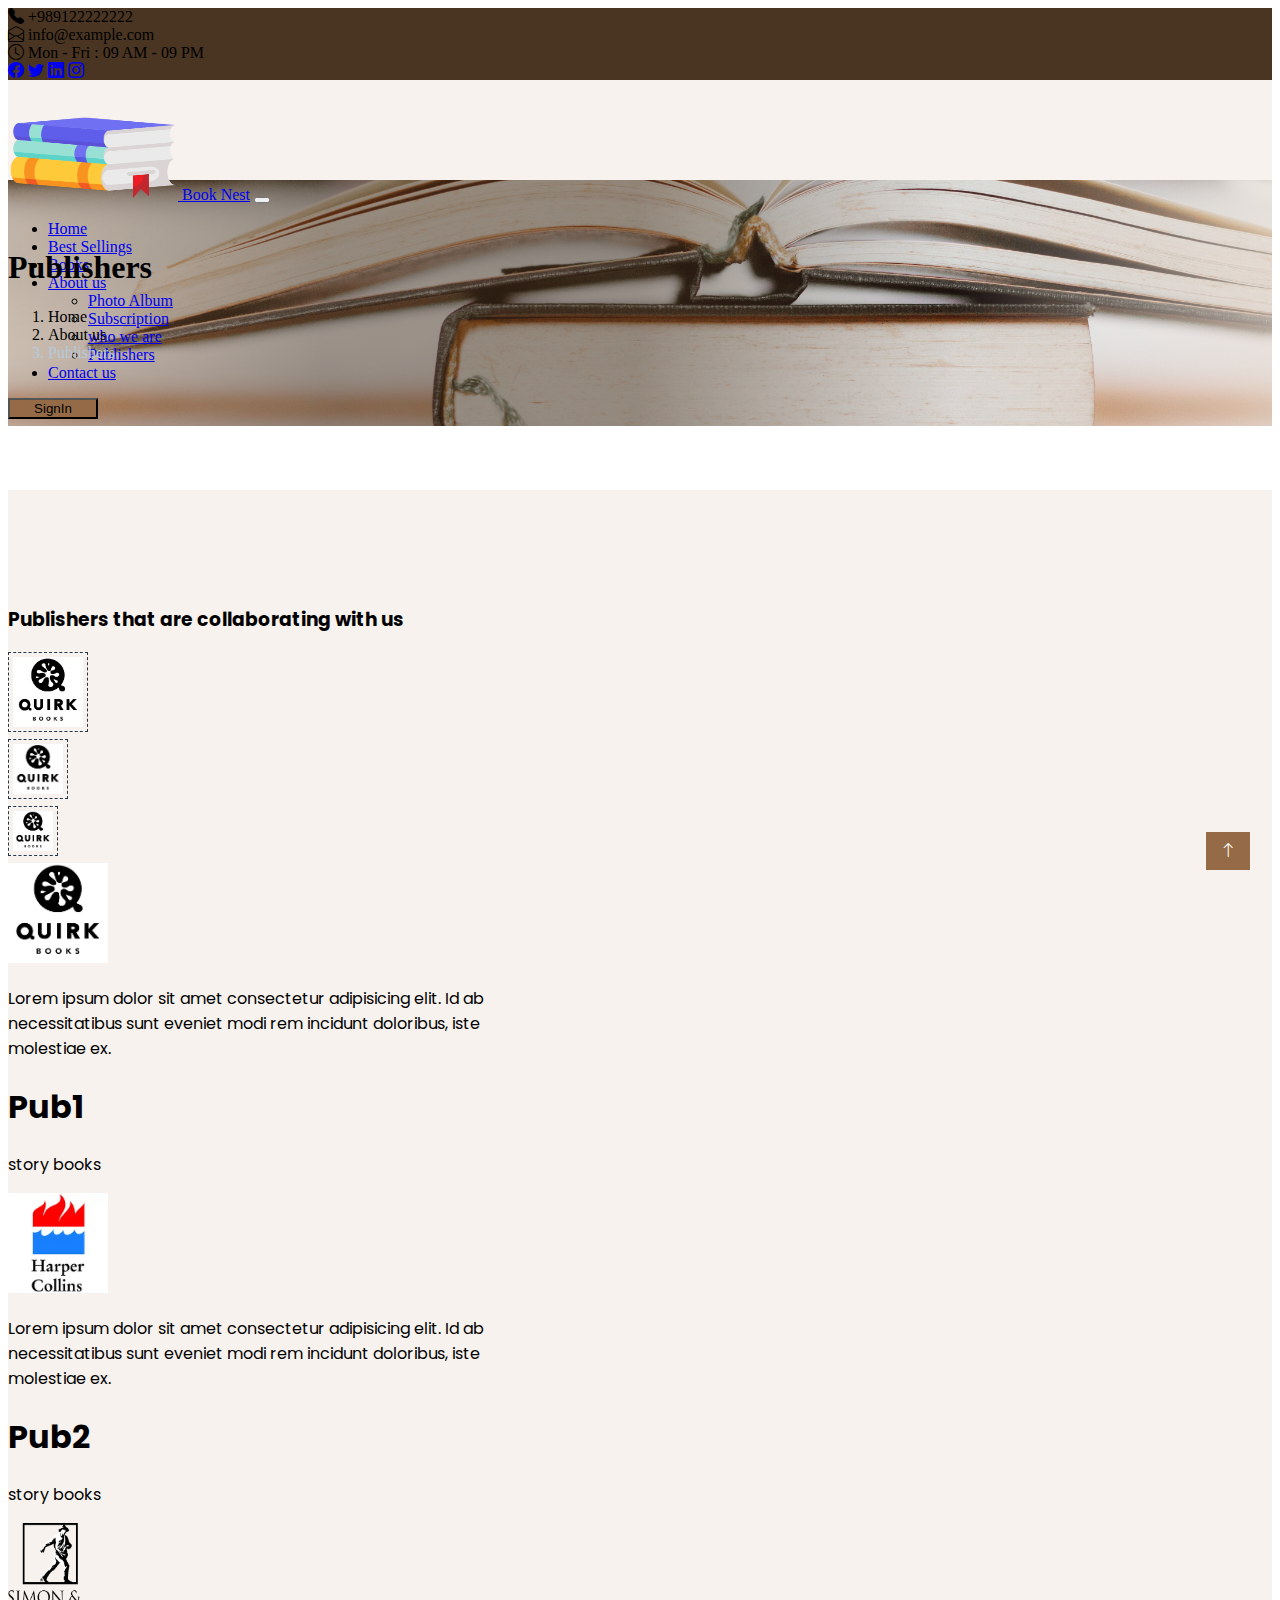
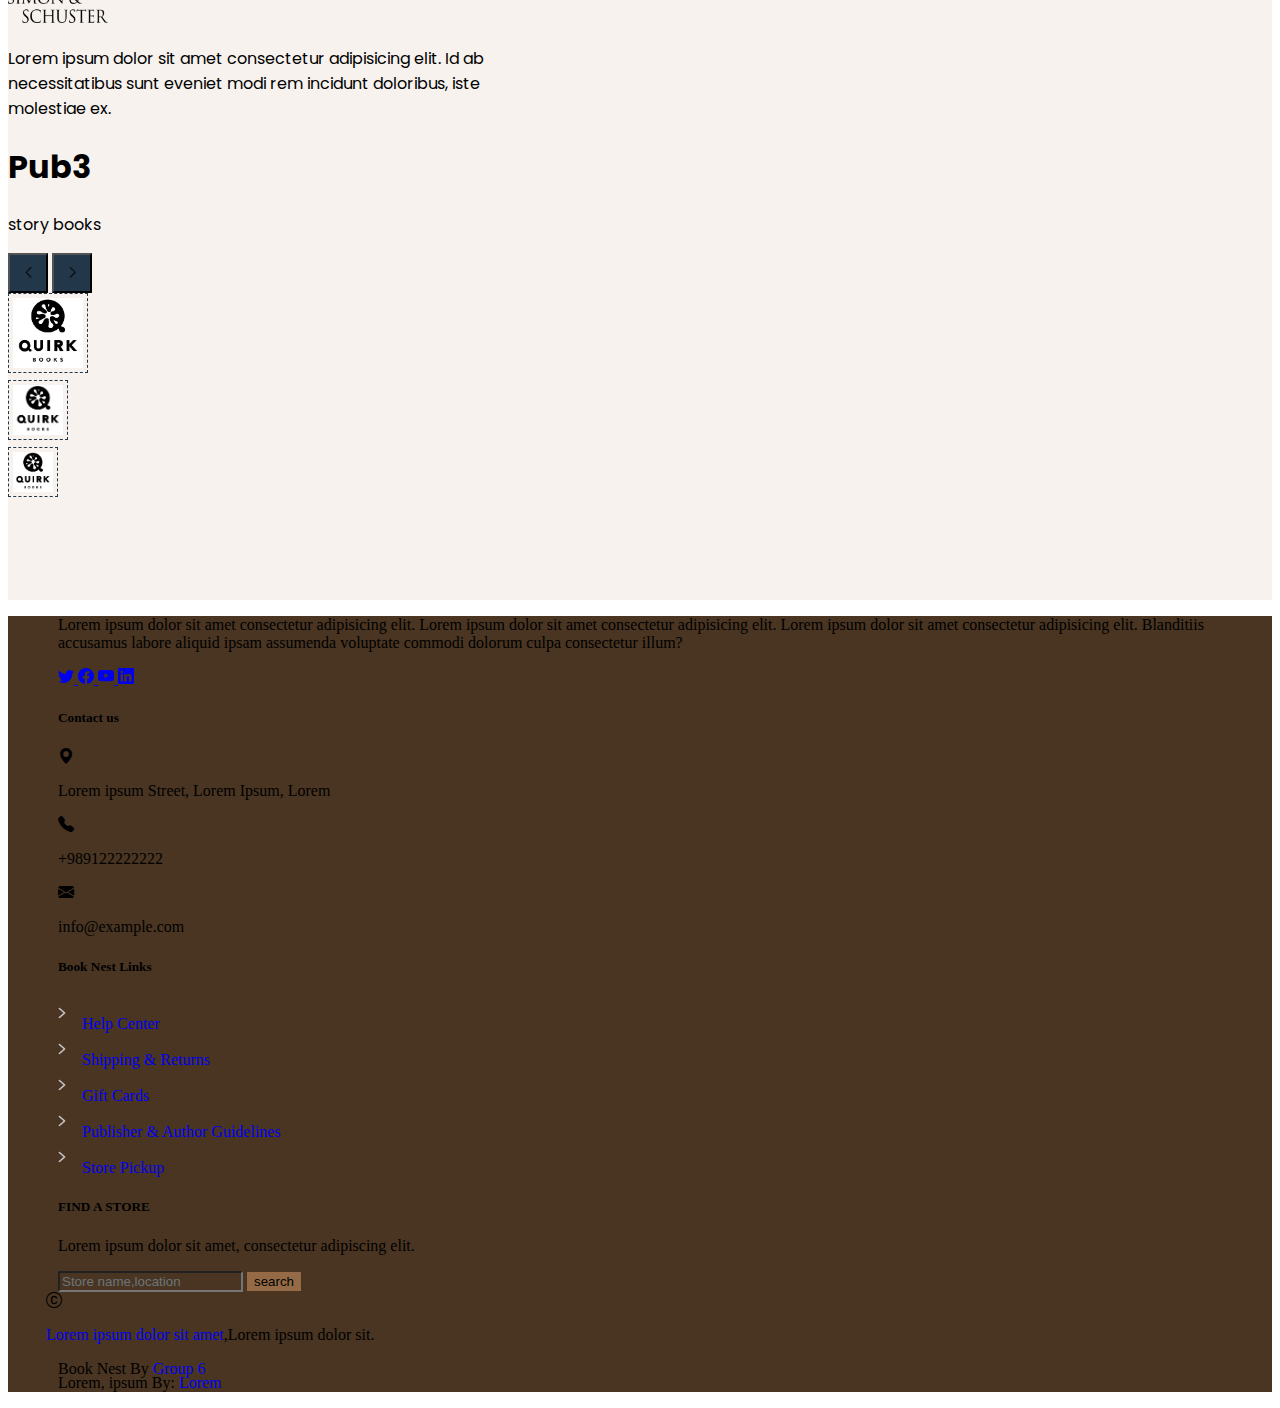
<file: menu4-4.html>
<!DOCTYPE html>
<html lang="en">
<head>
    <meta charset="UTF-8">
    <meta name="viewport" content="width=device-width, initial-scale=1.0">
    <title>Document</title>
    <link 
    href="https://cdn.jsdelivr.net/npm/bootstrap@5.3.2/dist/css/bootstrap.min.css" 
    rel="stylesheet" integrity="sha384-T3c6CoIi6uLrA9TneNEoa7RxnatzjcDSCmG1MXxSR1GAsXEV/Dwwykc2MPK8M2HN" 
    crossorigin="anonymous">

    <!-- Bootstrap Package Icon Link -->
    <link
      rel="stylesheet"
      href="https://cdn.jsdelivr.net/npm/bootstrap-icons@1.11.3/font/bootstrap-icons.min.css"
    />
    <link rel="stylesheet" href="style4.css">

    <header>
      <div class="container-fluid text-center bg-dark text-white-50 py-2 px-0 d-lg-block d-none">
        <div class="row align-items-center gx-0">
          <div class="col-7 text-start px-5">
            <div class="me-4 d-inline-flex align-items-center">
              <i class="bi bi-telephone-fill me-1"></i>
            +989122222222
            </div>
            <div class="d-inline-flex align-items-center me-4">
              <i class="bi bi-envelope-open me-1"></i>
              info@example.com
            </div>
            <div class="d-inline-flex align-items-center">
              <i class="bi bi-clock me-1"></i>
            Mon - Fri : 09 AM - 09 PM
            </div>
          </div>
          <div class="col-5 text-end px-5">
            <div class="d-inline-flex align-items-center">
              <a href="#" class="text-white-50"> <i class="bi bi-facebook"></i></a>
              <a href="#" class="text-white-50 ms-4"> <i class="bi bi-twitter"></i></a>
              <a href="#" class="text-white-50 ms-4"> <i class="bi bi-linkedin"></i></a>
              <a href="#" class="text-white-50 ms-4"> <i class="bi bi-instagram"></i></a>
            </div>
          </div>
        </div>
      </div>
      <!-- ...... -->
      <nav class="navbar navbar-expand-lg bg-nav">
        <div class="container">
            <a class="navbar-brand mb-4" href="#">
                <img src="./images/book.png" alt="logo" class="logo-size">
              </a>
              <a class="navbar-brand fw-bold fs-3 flex-grow-1" href="#">Book Nest</a>
            <button class="navbar-toggler" type="button" data-bs-toggle="collapse" data-bs-target="#navbarSupportedContent" aria-controls="navbarSupportedContent" aria-expanded="false" aria-label="Toggle navigation">
            <span class="navbar-toggler-icon"></span>
          </button> 
          <div class="collapse navbar-collapse border rounded-2" id="navbarSupportedContent">
            <ul class="navbar-nav me-auto fs-5">
              <li class="nav-item">
                <a class="nav-link LinkHoverBlue" aria-current="page" href="#">Home</a>
              </li>
              <li class="nav-item">
                <a class="nav-link LinkHoverBlue" href="#">Best Sellings</a>
              </li>
              <li class="nav-item">
                <a class="nav-link LinkHoverBlue" href="#">Books</a>
              </li>
              <li class="nav-item dropdown">
                <a class="nav-link dropdown-toggle LinkHoverBlue" href="#" role="button" data-bs-toggle="dropdown" aria-expanded="false">
                  About us
                </a>
                <ul class="dropdown-menu dropdown-color">
                  <li><a class="dropdown-item LinkHoverBlue" href="#">Photo Album</a></li>
                  <li><a class="dropdown-item LinkHoverBlue" href="#">Subscription</a></li>
                  <li><a class="dropdown-item LinkHoverBlue" href="#">who we are</a></li>
                  <li><a class="dropdown-item LinkHoverBlue" href="#">Publishers</a></li>
                </ul>
              </li>
              <li class="nav-item">
                <a class="nav-link LinkHoverBlue" href="contact-us.html">Contact us</a>
              </li>
            </ul>
            <button class="btn text-bg-primary SignIn-size nfButton" type="button">SignIn</button>
          </div>
        </div>
      </nav>
    
      <!-- nav bar end -->

      <section class="head-img-sec">
        <div class="head-img-inner head-img-inner3 w-100 h-100 d-flex justify-content-center align-items-center">
          <div class="container py-5 ps-5 w-80">
            <h1 class="h1 display-4 fw-bold mb-4 pt-0">Publishers</h1>
            <nav aria-label="breadcrumb">
              <ol class="breadcrumb">
                <li class="breadcrumb-item"><a href="#">Home</a></li>
                <li class="breadcrumb-item"><a href="#">About us</a></li>
                <li class="breadcrumb-item active" aria-current="page">Publishers</li>
              </ol>
            </nav>

          </div>

        </div>
        
      </section>
      
    </header>


    <main class="py-5">
        <section class="container w-100" id="publishers">

          <div class="container px-1 text-center py-5 d-flex flex-column justify-content-center align-items-center">
            <div class="text-center title w-75">
              <h3 class="h3 fw-bold mb-4 display-4">Publishers that are collaborating with us</h3>

            </div>
            <div class="row gx-1 mt-5">
              <div class="d-none d-lg-block col-lg-4 col-xl-3 row gx-0 px-5 py-4 d-flex flex-column carousel4">
                <div class="one col d-flex">
                  <img class="mt-3 ms-auto me-5 rounded" src="images/pub2.png" alt="">
                </div>
        
                <div class="two col d-flex">
                  <img class="mt-5 ms-3 rounded" src="images/pub2.png" alt="">
                </div>
        
                <div class="three col d-flex justify-content-end">
                  <img class="mt-5 me-2 rounded" src="images/pub2.png" alt="">
                </div>
        
              </div>
        
        
              <div class="col col-lg-4 col-xl-6 d-flex flex-column align-items-center">
                <div id="carouselExampleDark" class="carousel carousel-dark slide d-flex flex-column justify-content-center align-items-center w-100"  data-bs-ride="true">
                  <div class="carousel-inner">
                    <div class="carousel-item active">
                      <div class="d-flex flex-column justify-content-center align-items-center">
                        <img src="images/pub2.png" class="d-block w-100 mx-auto mt-3" alt="...">
                        <div class="mt-4 w-100">
                          <p class="text-center">Lorem ipsum dolor sit amet consectetur adipisicing elit. Id ab necessitatibus sunt eveniet modi rem incidunt doloribus, iste molestiae ex.</p>
                          <h1 class="text-center">Pub1</h1>
                          <p class="text-center mt-2">story books</p>
                        </div>
                      </div>
                    </div>
                    <div class="carousel-item">
                      <div class="d-flex flex-column align-items-center justify-content-center">
                        <img src="images/pub3.png" class="d-block w-100 mx-auto mt-3" alt="...">
                        <div class="mt-4 w-100">
                          <p class="text-center">Lorem ipsum dolor sit amet consectetur adipisicing elit. Id ab necessitatibus sunt eveniet modi rem incidunt doloribus, iste molestiae ex.</p>
                          <h1 class="text-center">Pub2</h1>
                          <p class="text-center mt-2">story books</p>
                        </div>
                      </div>
                    </div>
                    <div class="carousel-item">
                      <div class="d-flex flex-column align-items-center justify-content-center">
                        <img src="images/pub4.png" class="d-block w-100 mx-auto mt-3" alt="...">
                        <div class="mt-4 w-100">
                          <p class="text-center">Lorem ipsum dolor sit amet consectetur adipisicing elit. Id ab necessitatibus sunt eveniet modi rem incidunt doloribus, iste molestiae ex.</p>
                          <h1 class="text-center">Pub3</h1>
                          <p class="text-center mt-2">story books</p>
                        </div>
                      </div>
                    </div>
                    
                  </div>
                </div>
                <div class="carousel-control-buttons d-flex justify-content-center gap-2 mt-4">
                  <button class="carousel-control-prev btn btn-success rounded-3" type="button" data-bs-target="#carouselExampleDark" data-bs-slide="prev">
                    <i class="bi bi-chevron-left"></i>
                  </button>
                  <button class="carousel-control-next btn btn-success rounded-3" type="button" data-bs-target="#carouselExampleDark" data-bs-slide="next">
                    <i class="bi bi-chevron-right"></i>
                  </button>
                </div>
              </div>
        
              <div class="d-none d-lg-block col-lg-4 col-xl-3 row gx-0 px-5 py-4 d-flex flex-column carousel4">
                <div class="one col d-flex">
                  <img class="mt-3 ms-auto me-5 rounded" src="images/pub2.png" alt="">
                </div>
        
                <div class="two col d-flex">
                  <img class="mt-5 ms-3 rounded" src="images/pub2.png" alt="">
                </div>
        
                <div class="three col d-flex justify-content-end">
                  <img class="mt-5 me-2 rounded" src="images/pub2.png" alt="">
                </div>
        
              </div>
            </div>
          </div>

          

        
              
        
        </section>

    </main>


    <!-- button to Top -->
    <section class="back-to-top rounded-3">
        <a href="#" class="btn btn-lg-square">
          <i class="bi bi-arrow-up"></i>
        </a>
    </section>

    
    <!-- footer start -->
    <footer>
      <div class="bg-dark pt-5 pb-3 plAndr footer container-fluid">
      <div class="row gy-md-3 gy-sm-3">
        <div class="col-lg-3 col-md-6 col-sm-12 text-white-50">
          <p class="lead fs-6">Lorem ipsum dolor sit amet consectetur adipisicing elit. Lorem ipsum dolor sit amet consectetur adipisicing elit. Lorem ipsum dolor sit amet consectetur adipisicing elit. Blanditiis accusamus labore aliquid ipsam assumenda voluptate commodi dolorum culpa consectetur illum?</p>
          <section class="d-flex flex-wrap gap-2 mt-3">
            <a class="icon-link border border-secondary-subtle rounded text-white-50 p-2 iconHover" href="#">
              <svg xmlns="http://www.w3.org/2000/svg" width="16" height="16" fill="currentColor" class="bi bi-twitter" viewBox="0 0 16 16">
                <path d="M5.026 15c6.038 0 9.341-5.003 9.341-9.334q.002-.211-.006-.422A6.7 6.7 0 0 0 16 3.542a6.7 6.7 0 0 1-1.889.518 3.3 3.3 0 0 0 1.447-1.817 6.5 6.5 0 0 1-2.087.793A3.286 3.286 0 0 0 7.875 6.03a9.32 9.32 0 0 1-6.767-3.429 3.29 3.29 0 0 0 1.018 4.382A3.3 3.3 0 0 1 .64 6.575v.045a3.29 3.29 0 0 0 2.632 3.218 3.2 3.2 0 0 1-.865.115 3 3 0 0 1-.614-.057 3.28 3.28 0 0 0 3.067 2.277A6.6 6.6 0 0 1 .78 13.58a6 6 0 0 1-.78-.045A9.34 9.34 0 0 0 5.026 15"/>
              </svg>
            </a>
            <a class="icon-link border border-secondary-subtle rounded text-white-50 p-2 iconHover" href="#">
              <svg xmlns="http://www.w3.org/2000/svg" width="16" height="16" fill="currentColor" class="bi bi-facebook" viewBox="0 0 16 16">
                <path d="M16 8.049c0-4.446-3.582-8.05-8-8.05C3.58 0-.002 3.603-.002 8.05c0 4.017 2.926 7.347 6.75 7.951v-5.625h-2.03V8.05H6.75V6.275c0-2.017 1.195-3.131 3.022-3.131.876 0 1.791.157 1.791.157v1.98h-1.009c-.993 0-1.303.621-1.303 1.258v1.51h2.218l-.354 2.326H9.25V16c3.824-.604 6.75-3.934 6.75-7.951"/>
              </svg>
            </a>
            <a class="icon-link border border-secondary-subtle rounded text-white-50 p-2 iconHover" href="#">
              <svg xmlns="http://www.w3.org/2000/svg" width="16" height="16" fill="currentColor" class="bi bi-youtube" viewBox="0 0 16 16">
                <path d="M8.051 1.999h.089c.822.003 4.987.033 6.11.335a2.01 2.01 0 0 1 1.415 1.42c.101.38.172.883.22 1.402l.01.104.022.26.008.104c.065.914.073 1.77.074 1.957v.075c-.001.194-.01 1.108-.082 2.06l-.008.105-.009.104c-.05.572-.124 1.14-.235 1.558a2.01 2.01 0 0 1-1.415 1.42c-1.16.312-5.569.334-6.18.335h-.142c-.309 0-1.587-.006-2.927-.052l-.17-.006-.087-.004-.171-.007-.171-.007c-1.11-.049-2.167-.128-2.654-.26a2.01 2.01 0 0 1-1.415-1.419c-.111-.417-.185-.986-.235-1.558L.09 9.82l-.008-.104A31 31 0 0 1 0 7.68v-.123c.002-.215.01-.958.064-1.778l.007-.103.003-.052.008-.104.022-.26.01-.104c.048-.519.119-1.023.22-1.402a2.01 2.01 0 0 1 1.415-1.42c.487-.13 1.544-.21 2.654-.26l.17-.007.172-.006.086-.003.171-.007A100 100 0 0 1 7.858 2zM6.4 5.209v4.818l4.157-2.408z"/>
              </svg>
            </a>
            <a class="icon-link border border-secondary-subtle rounded text-white-50 p-2 iconHover" href="#">
              <svg xmlns="http://www.w3.org/2000/svg" width="16" height="16" fill="currentColor" class="bi bi-linkedin" viewBox="0 0 16 16">
                <path d="M0 1.146C0 .513.526 0 1.175 0h13.65C15.474 0 16 .513 16 1.146v13.708c0 .633-.526 1.146-1.175 1.146H1.175C.526 16 0 15.487 0 14.854zm4.943 12.248V6.169H2.542v7.225zm-1.2-8.212c.837 0 1.358-.554 1.358-1.248-.015-.709-.52-1.248-1.342-1.248S2.4 3.226 2.4 3.934c0 .694.521 1.248 1.327 1.248zm4.908 8.212V9.359c0-.216.016-.432.08-.586.173-.431.568-.878 1.232-.878.869 0 1.216.662 1.216 1.634v3.865h2.401V9.25c0-2.22-1.184-3.252-2.764-3.252-1.274 0-1.845.7-2.165 1.193v.025h-.016l.016-.025V6.169h-2.4c.03.678 0 7.225 0 7.225z"/>
              </svg>
            </a>
          </section>
        </div>
        <!-- ..... -->
        <div class="col-lg-3 col-md-6 col-sm-12">
          <section class="d-flex flex-column">
            <h5 class="text-white">Contact us</h5>
            <div class="d-flex text-white-50 mt-3">
              <i class="bi bi-geo-alt-fill"></i>
              <p class="ms-2">Lorem ipsum Street, Lorem Ipsum, Lorem</p>
            </div>
            <div class="d-flex text-white-50">
              <i class="bi bi-telephone-fill"></i>
              <p class="ms-2">+989122222222</p>
            </div>
            <div class="d-flex text-white-50">
              <i class="bi bi-envelope-fill"></i>
              <p class="ms-2">info@example.com</p>
            </div>
          </section>
        </div>
        <!-- ..... -->
        <div class="col-lg-3 col-md-6 col-sm-12">
          <section class="d-flex flex-column ">
            <h5 class="text-white">Book Nest Links</h5>
            <div class="d-flex text-white-50 mleft-12 mt-3">
              <img src="./images/next.png" alt="next">
              <a href="#" class="no-decoration text-white-50 mtop-OneAndhalf bigger">Help Center</a>
            </div>
            <div class="d-flex text-white-50 mleft-12">
              <img src="./images/next.png" alt="next">
              <a href="#" class="no-decoration text-white-50 mtop-OneAndhalf bigger">Shipping & Returns</a>
            </div>
            <div class="d-flex text-white-50 mleft-12">
              <img src="./images/next.png" alt="next">
              <a href="#" class="no-decoration text-white-50 mtop-OneAndhalf bigger">Gift Cards</a>
            </div>
            <div class="d-flex text-white-50 mleft-12">
              <img src="./images/next.png" alt="next">
              <a href="#" class="no-decoration text-white-50 mtop-OneAndhalf bigger">Publisher & Author Guidelines</a>
            </div>
            <div class="d-flex text-white-50 mleft-12">
              <img src="./images/next.png" alt="next">
              <a href="#" class="no-decoration text-white-50 mtop-OneAndhalf bigger">Store Pickup</a>
            </div>
          </section>
        </div>
        <!-- ..... -->
        <div class="col-lg-3 col-md-6 col-sm-12">
          <section class="d-flex flex-column">
            <h5 class="text-white">FIND A STORE</h5>
            <p class="text-white-50 mt-3 lead fs-6">Lorem ipsum dolor sit amet, consectetur adipiscing elit.</p>
            <div class="d-flex position-relative" style="max-width: 400px;">
              <input class="form-control bg-dark text-white-50 w-100 py-3 ps-4 pe-5" type="search" placeholder="Store name,location" aria-label="search">
              <button type="button" class="btn btn-info border rounded-3 po-search text-white py-2 position-absolute top-0 end-0 mt-2 me-2">search</button>
            </div>
          </section>
        </div>
      </div>
      <!-- ..... -->
      <div class="container-fluid border-top border-secondary mt-4">
          <div class="row mt-3">
            <div class="col-lg-6 col-md-6 col-sm-12 text-sm-center text-lg-start text-md-start mleft-12">
              <section class="d-flex">
              <i class="bi bi-c-circle text-white-50"></i>
              <p class="text-white-50"><a href="#" class="no-decoration link-info cfHover">Lorem ipsum dolor sit amet</a>,Lorem ipsum dolor sit.</p>
              </section>
            </div>
            <div class="col-lg-6 col-md-6 col-sm-12 text-sm-center text-lg-end text-md-end">
              <p class="text-white-50">Book Nest By <a href="#" class="no-decoration link-info cfHover">Group 6</a></p>
              <p class="text-white-50 mtop-20">Lorem, ipsum By: <a href="#" class="no-decoration link-info cfHover">Lorem</a></p>
            </div>
            </div>
          </div>
      </div>
    </div>
    </footer>
    <!-- footer end -->





    <script 
    src="https://cdn.jsdelivr.net/npm/bootstrap@5.3.2/dist/js/bootstrap.bundle.min.js" integrity="sha384-C6RzsynM9kWDrMNeT87bh95OGNyZPhcTNXj1NW7RuBCsyN/o0jlpcV8Qyq46cDfL" 
    crossorigin="anonymous"></script>
</body>
</html>
</file>
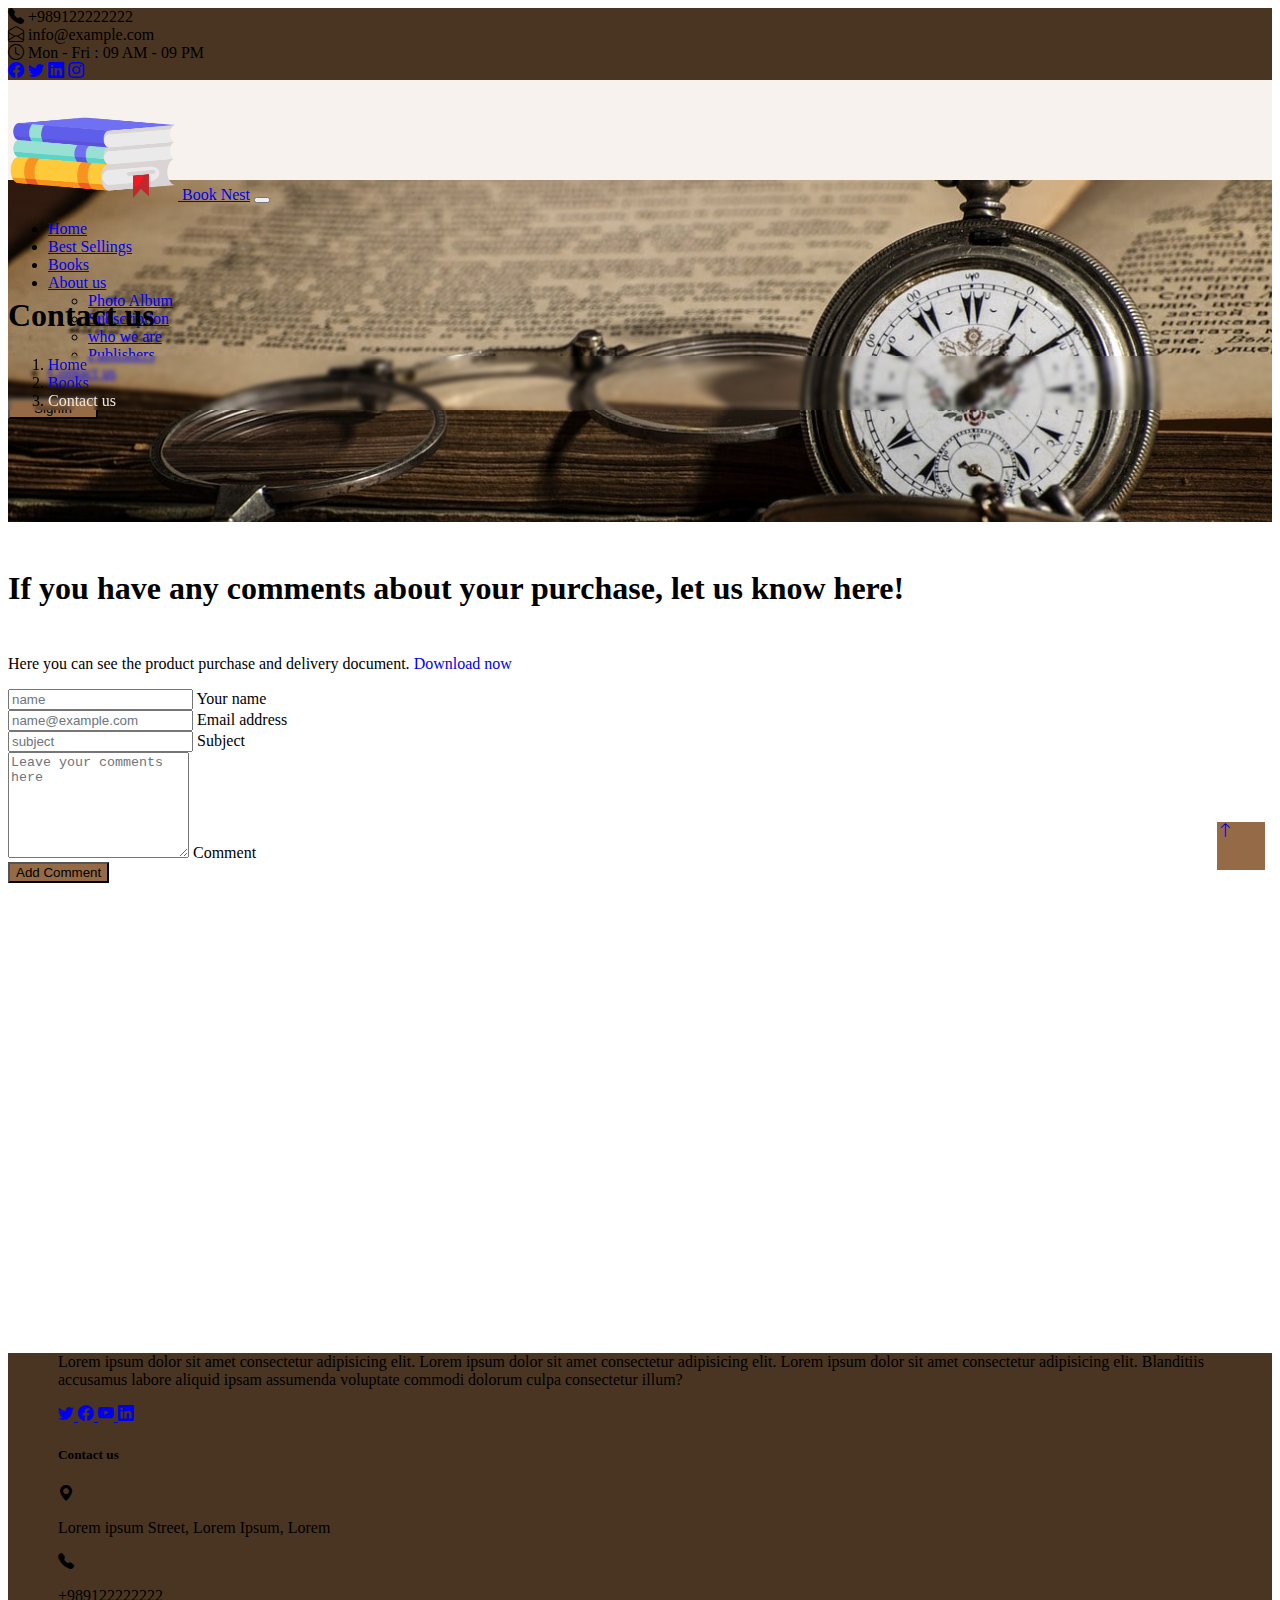
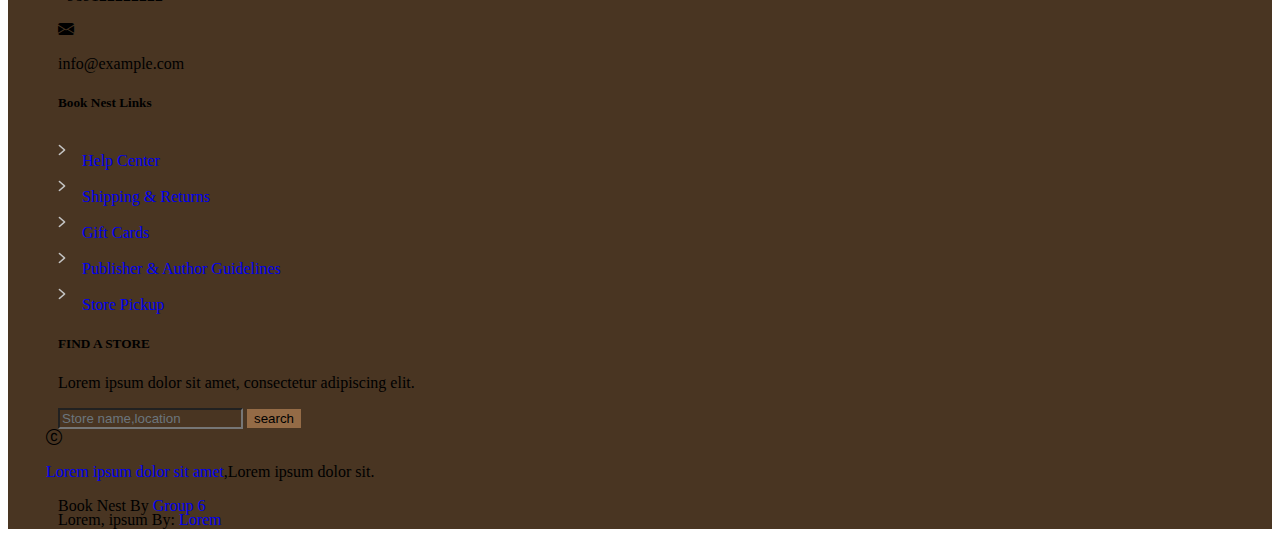
<file: Contact us/contact-us.html>
<!DOCTYPE html>
<html lang="en">
<head>
    <!-- attention
    this page is not for the home page -->
    <meta charset="UTF-8">
    <meta name="viewport" content="width=device-width, initial-scale=1.0">
    <title>Book Nest</title>
    <link href="https://cdn.jsdelivr.net/npm/bootstrap@5.3.2/dist/css/bootstrap.min.css" rel="stylesheet" integrity="sha384-T3c6CoIi6uLrA9TneNEoa7RxnatzjcDSCmG1MXxSR1GAsXEV/Dwwykc2MPK8M2HN" crossorigin="anonymous">
    <link rel="stylesheet" href="https://cdn.jsdelivr.net/npm/bootstrap-icons@1.11.3/font/bootstrap-icons.min.css">
    <link rel="stylesheet" href="./contact-us.css">
</head>
<body>
    <!-- nav bar start -->
    <header>
      <div class="container-fluid text-center bg-dark text-white-50 py-2 px-0 d-lg-block d-none">
        <div class="row align-items-center gx-0">
          <div class="col-7 text-start px-5">
            <div class="me-4 d-inline-flex align-items-center">
              <i class="bi bi-telephone-fill me-1"></i>
            +989122222222
            </div>
            <div class="d-inline-flex align-items-center me-4">
              <i class="bi bi-envelope-open me-1"></i>
              info@example.com
            </div>
            <div class="d-inline-flex align-items-center">
              <i class="bi bi-clock me-1"></i>
            Mon - Fri : 09 AM - 09 PM
            </div>
          </div>
          <div class="col-5 text-end px-5">
            <div class="d-inline-flex align-items-center">
              <a href="#" class="text-white-50"> <i class="bi bi-facebook"></i></a>
              <a href="#" class="text-white-50 ms-4"> <i class="bi bi-twitter"></i></a>
              <a href="#" class="text-white-50 ms-4"> <i class="bi bi-linkedin"></i></a>
              <a href="#" class="text-white-50 ms-4"> <i class="bi bi-instagram"></i></a>
            </div>
          </div>
        </div>
      </div>
      <!-- ...... -->
        <nav class="navbar navbar-expand-lg bg-nav">
            <div class="container">
                <a class="navbar-brand mb-4" href="#">
                    <img src="./Pictures-Bita/book.png" alt="logo" class="logo-size">
                  </a>
                  <a class="navbar-brand fw-bold fs-3 flex-grow-1" href="#">Book Nest</a>
                <button class="navbar-toggler" type="button" data-bs-toggle="collapse" data-bs-target="#navbarSupportedContent" aria-controls="navbarSupportedContent" aria-expanded="false" aria-label="Toggle navigation">
                <span class="navbar-toggler-icon"></span>
              </button> 
              <div class="collapse navbar-collapse border rounded-2" id="navbarSupportedContent">
                <ul class="navbar-nav me-auto fs-5">
                  <li class="nav-item">
                    <a class="nav-link LinkHoverBlue" aria-current="page" href="#">Home</a>
                  </li>
                  <li class="nav-item">
                    <a class="nav-link LinkHoverBlue" href="#">Best Sellings</a>
                  </li>
                  <li class="nav-item">
                    <a class="nav-link LinkHoverBlue" href="#">Books</a>
                  </li>
                  <li class="nav-item dropdown">
                    <a class="nav-link dropdown-toggle LinkHoverBlue" href="#" role="button" data-bs-toggle="dropdown" aria-expanded="false">
                      About us
                    </a>
                    <ul class="dropdown-menu dropdown-color">
                      <li><a class="dropdown-item LinkHoverBlue" href="#">Photo Album</a></li>
                      <li><a class="dropdown-item LinkHoverBlue" href="#">Subscription</a></li>
                      <li><a class="dropdown-item LinkHoverBlue" href="#">who we are</a></li>
                      <li><a class="dropdown-item LinkHoverBlue" href="#">Publishers</a></li>
                    </ul>
                  </li>
                  <li class="nav-item">
                    <a class="nav-link LinkHoverBlue" href="#">Contact us</a>
                  </li>
                </ul>
                <button class="btn text-bg-primary SignIn-size nfButton" type="button">SignIn</button>
              </div>
            </div>
          </nav>
    </header>
    <!-- nav bar end -->
    <!-- main start -->
    <main>
      <!-- page header start -->
      <div class="container-fluid bg-header py-5 mb-5">
        <div class="container py-5 mt-5">
          <h1 class="display-4 fw-bold mb-4">Contact us</h1>
          <nav aria-label="breadcrumb" class="bgblur w-50">
            <ol class="breadcrumb">
              <li class="breadcrumb-item fs-5"><a href="#" class="no-decoration text-secondary hoverlight">Home</a></li>
              <li class="breadcrumb-item fs-5"><a href="#" class="no-decoration text-secondary hoverlight">Books</a></li>
              <li class="breadcrumb-item active fs-5" aria-current="page"><span class="light">Contact us</span></li>
            </ol>
          </nav>
        </div>
      </div>
      <!-- page header end -->
      <div class="container-xxl">
        <div class="container">
          <div class="row g-5">
            <div class="col-lg-6">
              <h1 class="display-6 fw-bold mb-5">If you have any comments about your purchase, let us know here!</h1>
              <p class="mb-4 text-secondary">Here you can see the product purchase and delivery document. <a href="#" class="no-decoration">Download now</a></p>
              <form action="">
                <div class="row g-3">
                  <!-- ... -->
                  <div class="col-6">
                    <div class="form-floating">
                      <input type="text" class="form-control" id="name" placeholder="name">
                      <label for="name" class="text-secondary">Your name</label>
                    </div>
                  </div>
                  <!-- ... -->
                  <div class="col-6">
                    <div class="form-floating">
                      <input type="email" class="form-control" id="email" placeholder="name@example.com">
                      <label for="email" class="text-secondary">Email address</label>
                    </div>
                  </div>
                  <!-- ... -->
                  <div class="col-12">
                    <div class="form-floating">
                      <input type="text" class="form-control" id="subject" placeholder="subject">
                      <label for="subject" class="text-secondary">Subject</label>
                    </div>
                  </div>
                  <!-- ... -->
                  <div class="col-12">
                    <div class="form-floating">
                      <textarea class="form-control" placeholder="Leave your comments here" id="floatingTextarea2" style="height: 100px"></textarea>
                      <label for="floatingTextarea2" class="text-secondary">Comment</label>
                    </div>
                  </div>
                  <!-- ... -->
                  <div class="col-12">
                    <button class="btn text-bg-primary nfButton py-3 px-5 border rounded-3" type="submit">Add Comment</button>
                  </div>
                </div>
              </form>
            </div>
            <div class="col-lg-6">
              <div class="h-100">
                <iframe class="position-relative w-100 h-100 border rounded-3" src="https://www.google.com/maps/embed?pb=!1m18!1m12!1m3!1d115757.39479566342!2d-0.5103759622287411!3d51.28676020074564!2m3!1f0!2f0!3f0!3m2!1i1024!2i768!4f13.1!3m3!1m2!1s0x487604e11096ad8d%3A0x41b8f15f2e52a725!2sLondon%2C%20UK!5e0!3m2!1sen!2sbd!4v1603794290143!5m2!1sen!2sbd" frameborder="0" style="min-height: 450px; border: 0" allowfullscreen="" aria-hidden="false" tabindex="0">
                </iframe>
              </div>
            </div>
          </div>
        </div>
      </div>
    </main>
    <!-- main end -->
    <!-- footer start -->
    <footer>
      <div class="bg-dark pt-5 pb-3 plAndr footer container-fluid mt-5">
      <div class="row gy-md-3 gy-sm-3">
        <div class="col-lg-3 col-md-6 col-sm-12 text-white-50">
          <p class="lead fs-6">Lorem ipsum dolor sit amet consectetur adipisicing elit. Lorem ipsum dolor sit amet consectetur adipisicing elit. Lorem ipsum dolor sit amet consectetur adipisicing elit. Blanditiis accusamus labore aliquid ipsam assumenda voluptate commodi dolorum culpa consectetur illum?</p>
          <section class="d-flex flex-wrap gap-2 mt-3">
            <a class="icon-link border border-secondary-subtle rounded text-white-50 p-2 iconHover" href="#">
              <svg xmlns="http://www.w3.org/2000/svg" width="16" height="16" fill="currentColor" class="bi bi-twitter" viewBox="0 0 16 16">
                <path d="M5.026 15c6.038 0 9.341-5.003 9.341-9.334q.002-.211-.006-.422A6.7 6.7 0 0 0 16 3.542a6.7 6.7 0 0 1-1.889.518 3.3 3.3 0 0 0 1.447-1.817 6.5 6.5 0 0 1-2.087.793A3.286 3.286 0 0 0 7.875 6.03a9.32 9.32 0 0 1-6.767-3.429 3.29 3.29 0 0 0 1.018 4.382A3.3 3.3 0 0 1 .64 6.575v.045a3.29 3.29 0 0 0 2.632 3.218 3.2 3.2 0 0 1-.865.115 3 3 0 0 1-.614-.057 3.28 3.28 0 0 0 3.067 2.277A6.6 6.6 0 0 1 .78 13.58a6 6 0 0 1-.78-.045A9.34 9.34 0 0 0 5.026 15"/>
              </svg>
            </a>
            <a class="icon-link border border-secondary-subtle rounded text-white-50 p-2 iconHover" href="#">
              <svg xmlns="http://www.w3.org/2000/svg" width="16" height="16" fill="currentColor" class="bi bi-facebook" viewBox="0 0 16 16">
                <path d="M16 8.049c0-4.446-3.582-8.05-8-8.05C3.58 0-.002 3.603-.002 8.05c0 4.017 2.926 7.347 6.75 7.951v-5.625h-2.03V8.05H6.75V6.275c0-2.017 1.195-3.131 3.022-3.131.876 0 1.791.157 1.791.157v1.98h-1.009c-.993 0-1.303.621-1.303 1.258v1.51h2.218l-.354 2.326H9.25V16c3.824-.604 6.75-3.934 6.75-7.951"/>
              </svg>
            </a>
            <a class="icon-link border border-secondary-subtle rounded text-white-50 p-2 iconHover" href="#">
              <svg xmlns="http://www.w3.org/2000/svg" width="16" height="16" fill="currentColor" class="bi bi-youtube" viewBox="0 0 16 16">
                <path d="M8.051 1.999h.089c.822.003 4.987.033 6.11.335a2.01 2.01 0 0 1 1.415 1.42c.101.38.172.883.22 1.402l.01.104.022.26.008.104c.065.914.073 1.77.074 1.957v.075c-.001.194-.01 1.108-.082 2.06l-.008.105-.009.104c-.05.572-.124 1.14-.235 1.558a2.01 2.01 0 0 1-1.415 1.42c-1.16.312-5.569.334-6.18.335h-.142c-.309 0-1.587-.006-2.927-.052l-.17-.006-.087-.004-.171-.007-.171-.007c-1.11-.049-2.167-.128-2.654-.26a2.01 2.01 0 0 1-1.415-1.419c-.111-.417-.185-.986-.235-1.558L.09 9.82l-.008-.104A31 31 0 0 1 0 7.68v-.123c.002-.215.01-.958.064-1.778l.007-.103.003-.052.008-.104.022-.26.01-.104c.048-.519.119-1.023.22-1.402a2.01 2.01 0 0 1 1.415-1.42c.487-.13 1.544-.21 2.654-.26l.17-.007.172-.006.086-.003.171-.007A100 100 0 0 1 7.858 2zM6.4 5.209v4.818l4.157-2.408z"/>
              </svg>
            </a>
            <a class="icon-link border border-secondary-subtle rounded text-white-50 p-2 iconHover" href="#">
              <svg xmlns="http://www.w3.org/2000/svg" width="16" height="16" fill="currentColor" class="bi bi-linkedin" viewBox="0 0 16 16">
                <path d="M0 1.146C0 .513.526 0 1.175 0h13.65C15.474 0 16 .513 16 1.146v13.708c0 .633-.526 1.146-1.175 1.146H1.175C.526 16 0 15.487 0 14.854zm4.943 12.248V6.169H2.542v7.225zm-1.2-8.212c.837 0 1.358-.554 1.358-1.248-.015-.709-.52-1.248-1.342-1.248S2.4 3.226 2.4 3.934c0 .694.521 1.248 1.327 1.248zm4.908 8.212V9.359c0-.216.016-.432.08-.586.173-.431.568-.878 1.232-.878.869 0 1.216.662 1.216 1.634v3.865h2.401V9.25c0-2.22-1.184-3.252-2.764-3.252-1.274 0-1.845.7-2.165 1.193v.025h-.016l.016-.025V6.169h-2.4c.03.678 0 7.225 0 7.225z"/>
              </svg>
            </a>
          </section>
        </div>
        <!-- ..... -->
        <div class="col-lg-3 col-md-6 col-sm-12">
          <section class="d-flex flex-column">
            <h5 class="text-white">Contact us</h5>
            <div class="d-flex text-white-50 mt-3">
              <i class="bi bi-geo-alt-fill"></i>
              <p class="ms-2">Lorem ipsum Street, Lorem Ipsum, Lorem</p>
            </div>
            <div class="d-flex text-white-50">
              <i class="bi bi-telephone-fill"></i>
              <p class="ms-2">+989122222222</p>
            </div>
            <div class="d-flex text-white-50">
              <i class="bi bi-envelope-fill"></i>
              <p class="ms-2">info@example.com</p>
            </div>
          </section>
        </div>
        <!-- ..... -->
        <div class="col-lg-3 col-md-6 col-sm-12">
          <section class="d-flex flex-column ">
            <h5 class="text-white">Book Nest Links</h5>
            <div class="d-flex text-white-50 mleft-12 mt-3">
              <img src="./Pictures-Bita/next.png" alt="next">
              <a href="#" class="no-decoration text-white-50 mtop-OneAndhalf bigger">Help Center</a>
            </div>
            <div class="d-flex text-white-50 mleft-12">
              <img src="./Pictures-Bita/next.png" alt="next">
              <a href="#" class="no-decoration text-white-50 mtop-OneAndhalf bigger">Shipping & Returns</a>
            </div>
            <div class="d-flex text-white-50 mleft-12">
              <img src="./Pictures-Bita/next.png" alt="next">
              <a href="#" class="no-decoration text-white-50 mtop-OneAndhalf bigger">Gift Cards</a>
            </div>
            <div class="d-flex text-white-50 mleft-12">
              <img src="./Pictures-Bita/next.png" alt="next">
              <a href="#" class="no-decoration text-white-50 mtop-OneAndhalf bigger">Publisher & Author Guidelines</a>
            </div>
            <div class="d-flex text-white-50 mleft-12">
              <img src="./Pictures-Bita/next.png" alt="next">
              <a href="#" class="no-decoration text-white-50 mtop-OneAndhalf bigger">Store Pickup</a>
            </div>
          </section>
        </div>
        <!-- ..... -->
        <div class="col-lg-3 col-md-6 col-sm-12">
          <section class="d-flex flex-column">
            <h5 class="text-white">FIND A STORE</h5>
            <p class="text-white-50 mt-3 lead fs-6">Lorem ipsum dolor sit amet, consectetur adipiscing elit.</p>
            <div class="d-flex position-relative" style="max-width: 400px;">
              <input class="form-control bg-dark text-white-50 w-100 py-3 ps-4 pe-5" type="search" placeholder="Store name,location" aria-label="search">
              <button type="button" class="btn btn-info border rounded-3 po-search text-white py-2 position-absolute top-0 end-0 mt-2 me-2">search</button>
            </div>
          </section>
        </div>
      </div>
      <!-- ..... -->
      <div class="container-fluid border-top border-secondary mt-4">
          <div class="row mt-3">
            <div class="col-lg-6 col-md-6 col-sm-12 text-sm-center text-lg-start text-md-start mleft-12">
              <section class="d-flex">
              <i class="bi bi-c-circle text-white-50"></i>
              <p class="text-white-50"><a href="#" class="no-decoration link-info cfHover">Lorem ipsum dolor sit amet</a>,Lorem ipsum dolor sit.</p>
              </section>
            </div>
            <div class="col-lg-6 col-md-6 col-sm-12 text-sm-center text-lg-end text-md-end">
              <p class="text-white-50">Book Nest By <a href="#" class="no-decoration link-info cfHover">Group 6</a></p>
              <p class="text-white-50 mtop-20">Lorem, ipsum By: <a href="#" class="no-decoration link-info cfHover">Lorem</a></p>
            </div>
            </div>
          </div>
      </div>
    </div>
    </footer>
    <!-- footer end -->
    <a href="#" class="btn nfButton button-size border rounded-3 backtotop">
      <i class="bi bi-arrow-up fs-5 text-white"></i>
    </a>
    <script src="https://cdn.jsdelivr.net/npm/bootstrap@5.3.2/dist/js/bootstrap.bundle.min.js" integrity="sha384-C6RzsynM9kWDrMNeT87bh95OGNyZPhcTNXj1NW7RuBCsyN/o0jlpcV8Qyq46cDfL" crossorigin="anonymous"></script>
</body>
</html>
</file>
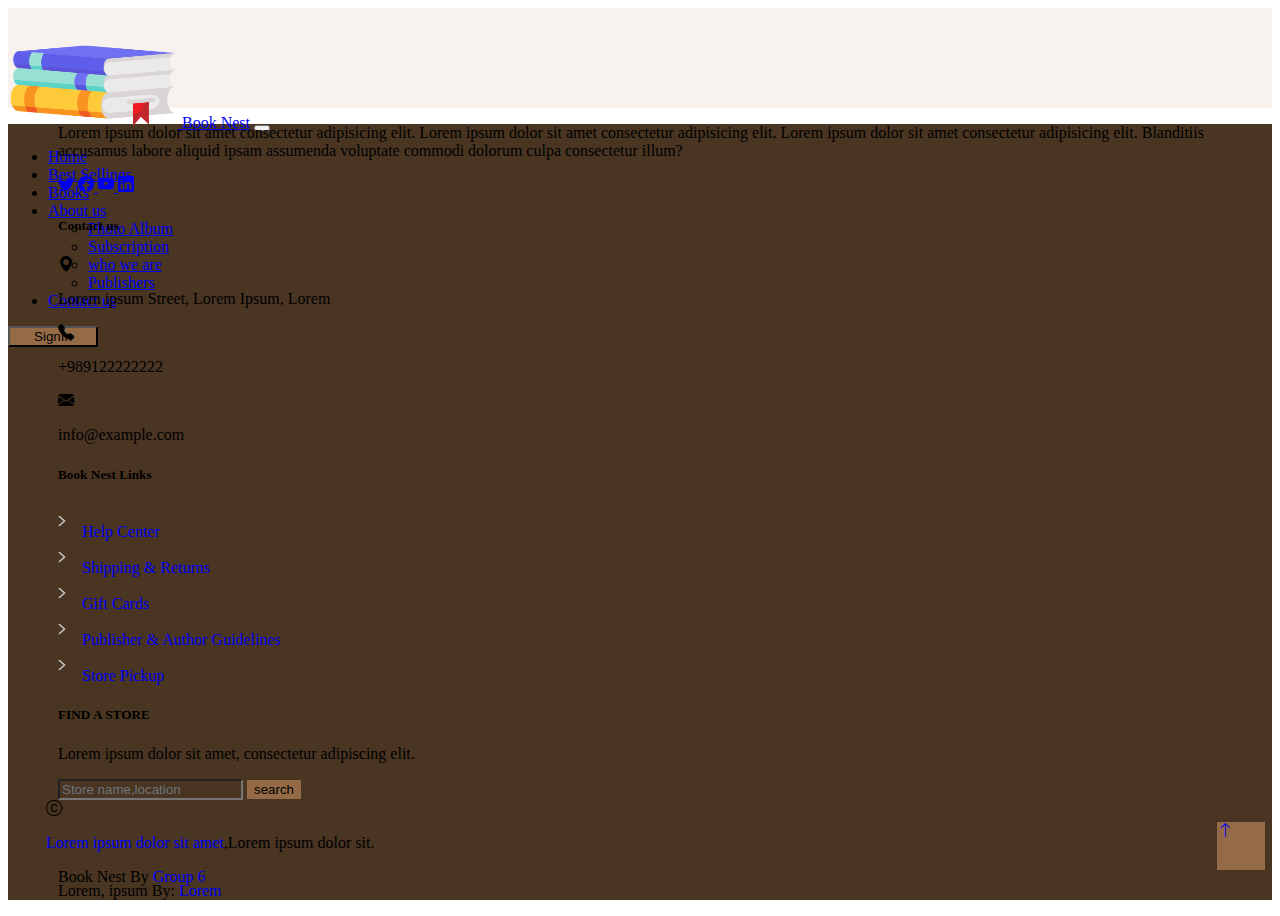
<file: home-nav&footer/H&F-home.html>
<!DOCTYPE html>
<html lang="en">
<head>
    <!-- attention
    this page is just for the home page, others do not have to use it -->
    <meta charset="UTF-8">
    <meta name="viewport" content="width=device-width, initial-scale=1.0">
    <title>Book Nest</title>
    <link href="https://cdn.jsdelivr.net/npm/bootstrap@5.3.2/dist/css/bootstrap.min.css" rel="stylesheet" integrity="sha384-T3c6CoIi6uLrA9TneNEoa7RxnatzjcDSCmG1MXxSR1GAsXEV/Dwwykc2MPK8M2HN" crossorigin="anonymous">
    <link rel="stylesheet" href="https://cdn.jsdelivr.net/npm/bootstrap-icons@1.11.3/font/bootstrap-icons.min.css">
    <link rel="stylesheet" href="./H&F-home.css">
</head>
<body>
    <!-- nav bar start -->
    <header>
      <nav class="navbar navbar-expand-lg bg-nav">
        <div class="container">
            <a class="navbar-brand mb-4" href="#">
                <img src="./Pictures/book.png" alt="logo" class="logo-size">
              </a>
              <a class="navbar-brand fw-bold fs-3 flex-grow-1" href="#">Book Nest</a>
            <button class="navbar-toggler" type="button" data-bs-toggle="collapse" data-bs-target="#navbarSupportedContent" aria-controls="navbarSupportedContent" aria-expanded="false" aria-label="Toggle navigation">
            <span class="navbar-toggler-icon"></span>
          </button> 
          <div class="collapse navbar-collapse border rounded-2" id="navbarSupportedContent">
            <ul class="navbar-nav me-auto fs-5">
              <li class="nav-item">
                <a class="nav-link LinkHoverBlue" aria-current="page" href="#">Home</a>
              </li>
              <li class="nav-item">
                <a class="nav-link LinkHoverBlue" href="#">Best Sellings</a>
              </li>
              <li class="nav-item">
                <a class="nav-link LinkHoverBlue" href="#">Books</a>
              </li>
              <li class="nav-item dropdown">
                <a class="nav-link dropdown-toggle LinkHoverBlue" href="#" role="button" data-bs-toggle="dropdown" aria-expanded="false">
                  About us
                </a>
                <ul class="dropdown-menu dropdown-color">
                  <li><a class="dropdown-item LinkHoverBlue" href="#">Photo Album</a></li>
                  <li><a class="dropdown-item LinkHoverBlue" href="#">Subscription</a></li>
                  <li><a class="dropdown-item LinkHoverBlue" href="#">who we are</a></li>
                  <li><a class="dropdown-item LinkHoverBlue" href="#">Publishers</a></li>
                </ul>
              </li>
              <li class="nav-item">
                <a class="nav-link LinkHoverBlue" href="contact-us.html">Contact us</a>
              </li>
            </ul>
            <button class="btn text-bg-primary SignIn-size nfButton" type="button">SignIn</button>
          </div>
        </div>
      </nav>
    </header>
    <!-- nav bar end -->
    <main></main>
    <!-- footer start -->
    <footer>
      <div class="bg-dark pt-5 pb-3 plAndr footer container-fluid mt-5">
      <div class="row gy-md-3 gy-sm-3">
        <div class="col-lg-3 col-md-6 col-sm-12 text-white-50">
          <p class="lead fs-6">Lorem ipsum dolor sit amet consectetur adipisicing elit. Lorem ipsum dolor sit amet consectetur adipisicing elit. Lorem ipsum dolor sit amet consectetur adipisicing elit. Blanditiis accusamus labore aliquid ipsam assumenda voluptate commodi dolorum culpa consectetur illum?</p>
          <section class="d-flex flex-wrap gap-2 mt-3">
            <a class="icon-link border border-secondary-subtle rounded text-white-50 p-2 iconHover" href="#">
              <svg xmlns="http://www.w3.org/2000/svg" width="16" height="16" fill="currentColor" class="bi bi-twitter" viewBox="0 0 16 16">
                <path d="M5.026 15c6.038 0 9.341-5.003 9.341-9.334q.002-.211-.006-.422A6.7 6.7 0 0 0 16 3.542a6.7 6.7 0 0 1-1.889.518 3.3 3.3 0 0 0 1.447-1.817 6.5 6.5 0 0 1-2.087.793A3.286 3.286 0 0 0 7.875 6.03a9.32 9.32 0 0 1-6.767-3.429 3.29 3.29 0 0 0 1.018 4.382A3.3 3.3 0 0 1 .64 6.575v.045a3.29 3.29 0 0 0 2.632 3.218 3.2 3.2 0 0 1-.865.115 3 3 0 0 1-.614-.057 3.28 3.28 0 0 0 3.067 2.277A6.6 6.6 0 0 1 .78 13.58a6 6 0 0 1-.78-.045A9.34 9.34 0 0 0 5.026 15"/>
              </svg>
            </a>
            <a class="icon-link border border-secondary-subtle rounded text-white-50 p-2 iconHover" href="#">
              <svg xmlns="http://www.w3.org/2000/svg" width="16" height="16" fill="currentColor" class="bi bi-facebook" viewBox="0 0 16 16">
                <path d="M16 8.049c0-4.446-3.582-8.05-8-8.05C3.58 0-.002 3.603-.002 8.05c0 4.017 2.926 7.347 6.75 7.951v-5.625h-2.03V8.05H6.75V6.275c0-2.017 1.195-3.131 3.022-3.131.876 0 1.791.157 1.791.157v1.98h-1.009c-.993 0-1.303.621-1.303 1.258v1.51h2.218l-.354 2.326H9.25V16c3.824-.604 6.75-3.934 6.75-7.951"/>
              </svg>
            </a>
            <a class="icon-link border border-secondary-subtle rounded text-white-50 p-2 iconHover" href="#">
              <svg xmlns="http://www.w3.org/2000/svg" width="16" height="16" fill="currentColor" class="bi bi-youtube" viewBox="0 0 16 16">
                <path d="M8.051 1.999h.089c.822.003 4.987.033 6.11.335a2.01 2.01 0 0 1 1.415 1.42c.101.38.172.883.22 1.402l.01.104.022.26.008.104c.065.914.073 1.77.074 1.957v.075c-.001.194-.01 1.108-.082 2.06l-.008.105-.009.104c-.05.572-.124 1.14-.235 1.558a2.01 2.01 0 0 1-1.415 1.42c-1.16.312-5.569.334-6.18.335h-.142c-.309 0-1.587-.006-2.927-.052l-.17-.006-.087-.004-.171-.007-.171-.007c-1.11-.049-2.167-.128-2.654-.26a2.01 2.01 0 0 1-1.415-1.419c-.111-.417-.185-.986-.235-1.558L.09 9.82l-.008-.104A31 31 0 0 1 0 7.68v-.123c.002-.215.01-.958.064-1.778l.007-.103.003-.052.008-.104.022-.26.01-.104c.048-.519.119-1.023.22-1.402a2.01 2.01 0 0 1 1.415-1.42c.487-.13 1.544-.21 2.654-.26l.17-.007.172-.006.086-.003.171-.007A100 100 0 0 1 7.858 2zM6.4 5.209v4.818l4.157-2.408z"/>
              </svg>
            </a>
            <a class="icon-link border border-secondary-subtle rounded text-white-50 p-2 iconHover" href="#">
              <svg xmlns="http://www.w3.org/2000/svg" width="16" height="16" fill="currentColor" class="bi bi-linkedin" viewBox="0 0 16 16">
                <path d="M0 1.146C0 .513.526 0 1.175 0h13.65C15.474 0 16 .513 16 1.146v13.708c0 .633-.526 1.146-1.175 1.146H1.175C.526 16 0 15.487 0 14.854zm4.943 12.248V6.169H2.542v7.225zm-1.2-8.212c.837 0 1.358-.554 1.358-1.248-.015-.709-.52-1.248-1.342-1.248S2.4 3.226 2.4 3.934c0 .694.521 1.248 1.327 1.248zm4.908 8.212V9.359c0-.216.016-.432.08-.586.173-.431.568-.878 1.232-.878.869 0 1.216.662 1.216 1.634v3.865h2.401V9.25c0-2.22-1.184-3.252-2.764-3.252-1.274 0-1.845.7-2.165 1.193v.025h-.016l.016-.025V6.169h-2.4c.03.678 0 7.225 0 7.225z"/>
              </svg>
            </a>
          </section>
        </div>
        <!-- ..... -->
        <div class="col-lg-3 col-md-6 col-sm-12">
          <section class="d-flex flex-column">
            <h5 class="text-white">Contact us</h5>
            <div class="d-flex text-white-50 mt-3">
              <i class="bi bi-geo-alt-fill"></i>
              <p class="ms-2">Lorem ipsum Street, Lorem Ipsum, Lorem</p>
            </div>
            <div class="d-flex text-white-50">
              <i class="bi bi-telephone-fill"></i>
              <p class="ms-2">+989122222222</p>
            </div>
            <div class="d-flex text-white-50">
              <i class="bi bi-envelope-fill"></i>
              <p class="ms-2">info@example.com</p>
            </div>
          </section>
        </div>
        <!-- ..... -->
        <div class="col-lg-3 col-md-6 col-sm-12">
          <section class="d-flex flex-column ">
            <h5 class="text-white">Book Nest Links</h5>
            <div class="d-flex text-white-50 mleft-12 mt-3">
              <img src="./Pictures/next.png" alt="next">
              <a href="#" class="no-decoration text-white-50 mtop-OneAndhalf bigger">Help Center</a>
            </div>
            <div class="d-flex text-white-50 mleft-12">
              <img src="./Pictures/next.png" alt="next">
              <a href="#" class="no-decoration text-white-50 mtop-OneAndhalf bigger">Shipping & Returns</a>
            </div>
            <div class="d-flex text-white-50 mleft-12">
              <img src="./Pictures/next.png" alt="next">
              <a href="#" class="no-decoration text-white-50 mtop-OneAndhalf bigger">Gift Cards</a>
            </div>
            <div class="d-flex text-white-50 mleft-12">
              <img src="./Pictures/next.png" alt="next">
              <a href="#" class="no-decoration text-white-50 mtop-OneAndhalf bigger">Publisher & Author Guidelines</a>
            </div>
            <div class="d-flex text-white-50 mleft-12">
              <img src="./Pictures/next.png" alt="next">
              <a href="#" class="no-decoration text-white-50 mtop-OneAndhalf bigger">Store Pickup</a>
            </div>
          </section>
        </div>
        <!-- ..... -->
        <div class="col-lg-3 col-md-6 col-sm-12">
          <section class="d-flex flex-column">
            <h5 class="text-white">FIND A STORE</h5>
            <p class="text-white-50 mt-3 lead fs-6">Lorem ipsum dolor sit amet, consectetur adipiscing elit.</p>
            <div class="d-flex position-relative" style="max-width: 400px;">
              <input class="form-control bg-dark text-white-50 w-100 py-3 ps-4 pe-5" type="search" placeholder="Store name,location" aria-label="search">
              <button type="button" class="btn btn-info border rounded-3 po-search text-white py-2 position-absolute top-0 end-0 mt-2 me-2">search</button>
            </div>
          </section>
        </div>
      </div>
      <!-- ..... -->
      <div class="container-fluid border-top border-secondary mt-4">
          <div class="row mt-3">
            <div class="col-lg-6 col-md-6 col-sm-12 text-sm-center text-lg-start text-md-start mleft-12">
              <section class="d-flex">
              <i class="bi bi-c-circle text-white-50"></i>
              <p class="text-white-50"><a href="#" class="no-decoration link-info cfHover">Lorem ipsum dolor sit amet</a>,Lorem ipsum dolor sit.</p>
              </section>
            </div>
            <div class="col-lg-6 col-md-6 col-sm-12 text-sm-center text-lg-end text-md-end">
              <p class="text-white-50">Book Nest By <a href="#" class="no-decoration link-info cfHover">Group 6</a></p>
              <p class="text-white-50 mtop-20">Lorem, ipsum By: <a href="#" class="no-decoration link-info cfHover">Lorem</a></p>
            </div>
            </div>
          </div>
      </div>
    </div>
    </footer>
    <!-- footer end -->
    <a href="#" class="btn nfButton button-size border rounded-3 backtotop">
      <i class="bi bi-arrow-up fs-5 text-white"></i>
    </a>
    <script src="https://cdn.jsdelivr.net/npm/bootstrap@5.3.2/dist/js/bootstrap.bundle.min.js" integrity="sha384-C6RzsynM9kWDrMNeT87bh95OGNyZPhcTNXj1NW7RuBCsyN/o0jlpcV8Qyq46cDfL" crossorigin="anonymous"></script>
</body>
</html>
</file>
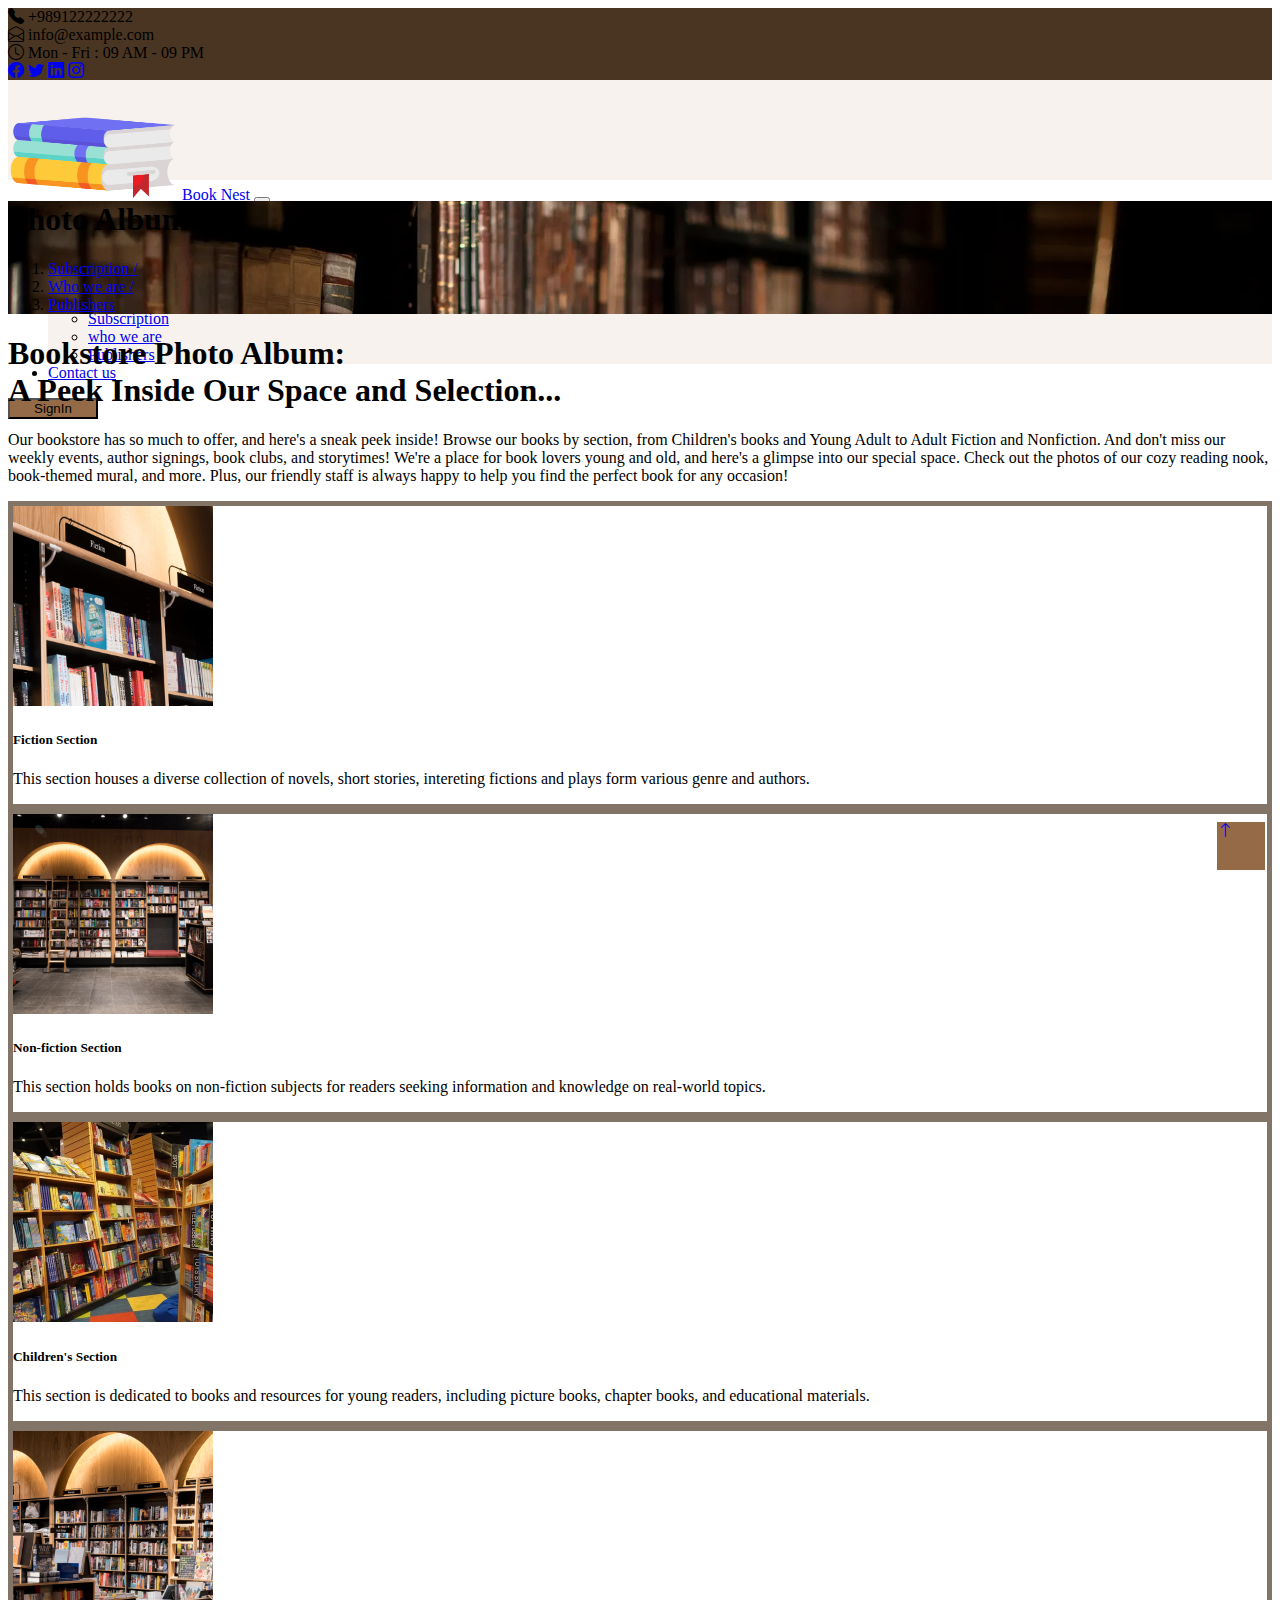
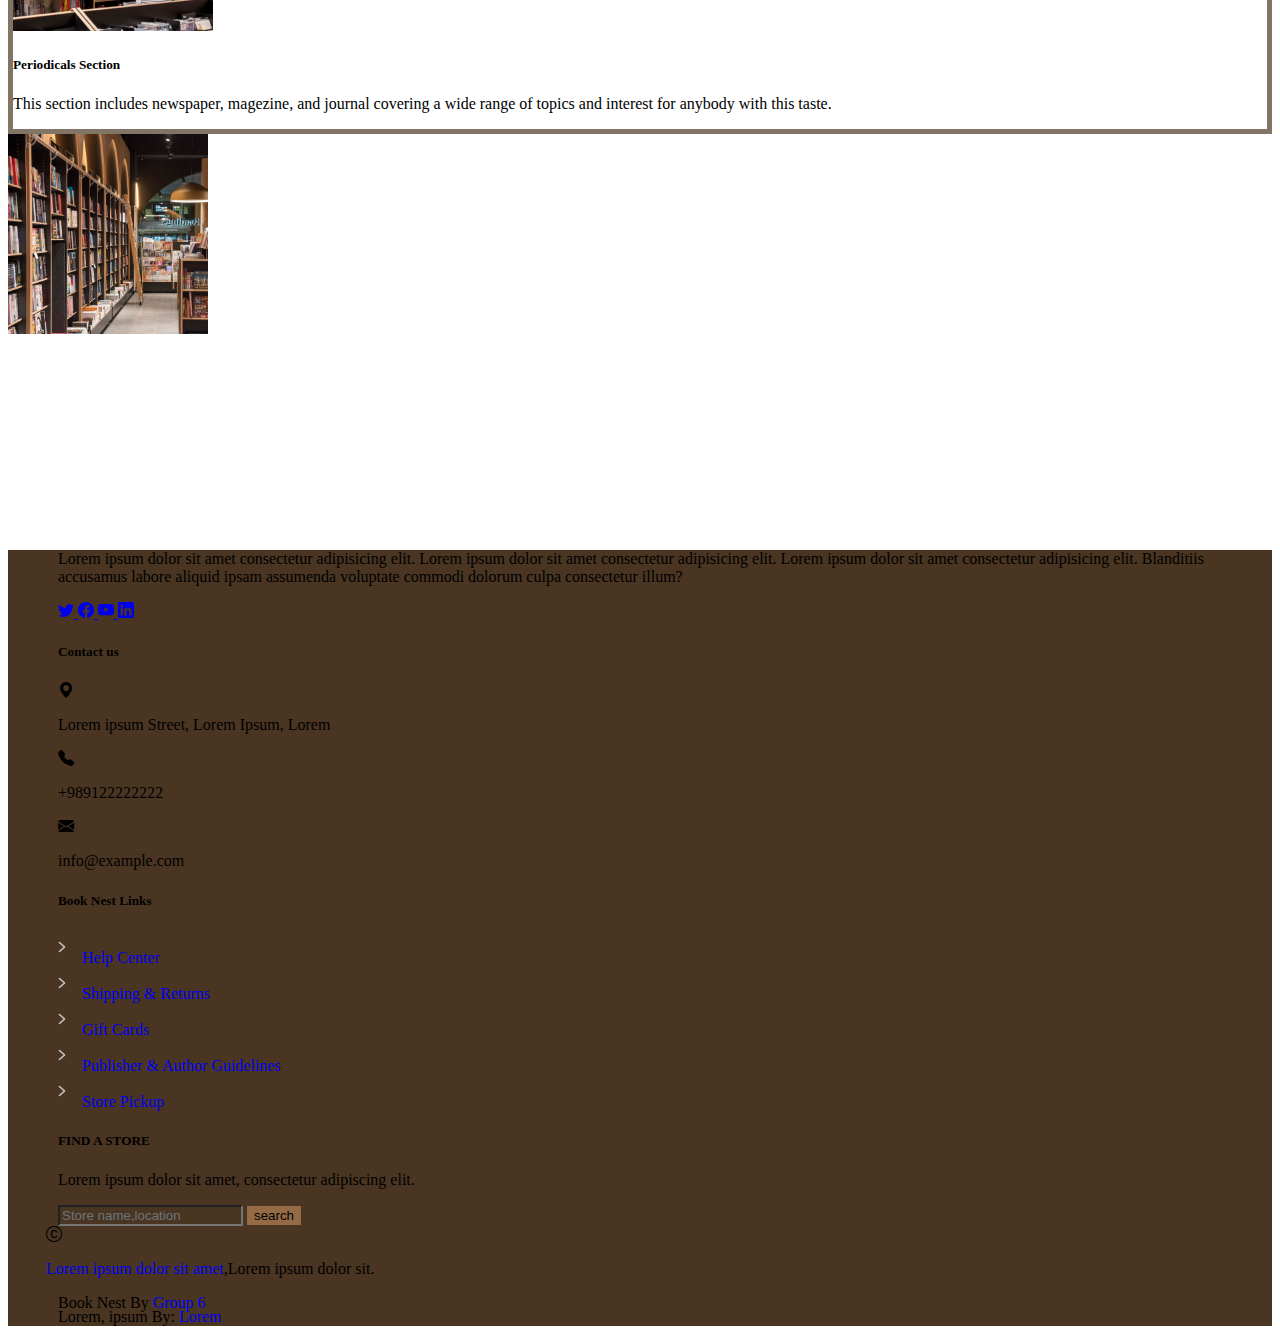
<file: Photo Album (sub menu 1)/photo-album.html>
<!DOCTYPE html>
<html lang="en">
<head>
    <meta charset="UTF-8">
    <meta name="viewport" content="width=device-width, initial-scale=1.0">
    <title>Photo Album</title>
    <!-- bootstrap link -->
    <link href="https://cdn.jsdelivr.net/npm/bootstrap@5.3.2/dist/css/bootstrap.min.css" rel="stylesheet" integrity="sha384-T3c6CoIi6uLrA9TneNEoa7RxnatzjcDSCmG1MXxSR1GAsXEV/Dwwykc2MPK8M2HN" crossorigin="anonymous">
    <link rel="stylesheet" href="https://cdn.jsdelivr.net/npm/bootstrap-icons@1.11.3/font/bootstrap-icons.min.css">
    <!-- css link -->
    <link rel="stylesheet" href="photo-album.css">
</head>
<body>


  <!-- nav bar start -->
  <header>
    <div class="container-fluid text-center bg-dark text-white-50 py-2 px-0 d-lg-block d-none">
      <div class="row align-items-center gx-0">
        <div class="col-7 text-start px-5">
          <div class="me-4 d-inline-flex align-items-center">
            <i class="bi bi-telephone-fill me-1"></i>
          +989122222222
          </div>
          <div class="d-inline-flex align-items-center me-4">
            <i class="bi bi-envelope-open me-1"></i>
            info@example.com
          </div>
          <div class="d-inline-flex align-items-center">
            <i class="bi bi-clock me-1"></i>
          Mon - Fri : 09 AM - 09 PM
          </div>
        </div>
        <div class="col-5 text-end px-5">
          <div class="d-inline-flex align-items-center">
            <a href="#" class="text-white-50"> <i class="bi bi-facebook"></i></a>
            <a href="#" class="text-white-50 ms-4"> <i class="bi bi-twitter"></i></a>
            <a href="#" class="text-white-50 ms-4"> <i class="bi bi-linkedin"></i></a>
            <a href="#" class="text-white-50 ms-4"> <i class="bi bi-instagram"></i></a>
          </div>
        </div>
      </div>
    </div>
    <!-- ...... -->
      <nav class="navbar navbar-expand-lg bg-nav">
          <div class="container">
              <a class="navbar-brand mb-4" href="#">
                  <img src="../imgs/book.png" alt="logo" class="logo-size">
                </a>
                <a class="navbar-brand fw-bold fs-3 flex-grow-1" href="#">Book Nest</a>
              <button class="navbar-toggler" type="button" data-bs-toggle="collapse" data-bs-target="#navbarSupportedContent" aria-controls="navbarSupportedContent" aria-expanded="false" aria-label="Toggle navigation">
              <span class="navbar-toggler-icon"></span>
            </button> 
            <div class="collapse navbar-collapse" id="navbarSupportedContent">
              <ul class="navbar-nav me-auto fs-5">
                <li class="nav-item">
                  <a class="nav-link LinkHoverBlue" aria-current="page" href="#">Home</a>
                </li>
                <li class="nav-item">
                  <a class="nav-link LinkHoverBlue" href="#">Best Sellings</a>
                </li>
                <li class="nav-item">
                  <a class="nav-link LinkHoverBlue" href="#">Books</a>
                </li>
                <li class="nav-item dropdown">
                  <a class="nav-link dropdown-toggle LinkHoverBlue" href="#" role="button" data-bs-toggle="dropdown" aria-expanded="false">
                    About us
                  </a>
                  <ul class="dropdown-menu dropdown-color">
                    <li><a class="dropdown-item LinkHoverBlue" href="#">Photo Album</a></li>
                    <li><a class="dropdown-item LinkHoverBlue" href="#">Subscription</a></li>
                    <li><a class="dropdown-item LinkHoverBlue" href="#">who we are</a></li>
                    <li><a class="dropdown-item LinkHoverBlue" href="#">Publishers</a></li>
                  </ul>
                </li>
                <li class="nav-item">
                  <a class="nav-link LinkHoverBlue" href="#">Contact us</a>
                </li>
              </ul>
              <button class="btn text-bg-primary SignIn-size nfButton" type="button">SignIn</button>
            </div>
          </div>
        </nav>
  </header>
  <!-- nav bar end -->

    <!-- header start -->
    <div class=" hd-img container-fluid py-5 mb-5 ">
        <div class="container py-5">
          <h1 class="display-4 mb-4 fw-bold text-white">Photo Album</h1>
          <nav>
            <ol class="breadcrumb mb-0">
              <li><a class="breadcrumb-item text-decoration-none mx-1 link-secondary" href="#">Subscription /</a></li>
              <li><a class="breadcrumb-item text-decoration-none mx-1 link-secondary " href="#">Who we are /</a></li>
              <li><a class="breadcrumb-item text-decoration-none mx-1 link-secondary" href="#">Publishers</a></li>
            </ol>
          </nav>
        </div>
      </div>
    <!-- header end -->


      <!-- main start -->
    <main>
      <div class="container-xxl py-5">
        <div class="container">
          <div class="row g-5">
            <div class="col-lg-6">

                <!-- title -->
              <h1 class="display-6 mb-5 fw-bold">Bookstore Photo Album: <br> A Peek Inside Our Space and Selection...</h1>
                <!-- title -->

                <!-- para -->
              <p class="mb-4">Our bookstore has so much to offer, and here's a sneak peek inside! Browse our books by section, from Children's books and Young Adult to Adult Fiction and Nonfiction. And don't miss our weekly events, author signings, book clubs, and storytimes! We're a place for book lovers young and old, and here's a glimpse into our special space. Check out the photos of our cozy reading nook, book-themed mural, and more. Plus, our friendly staff is always happy to help you find the perfect book for any occasion!</p>
              <!-- para -->

              <div class="row g-3 mt-2">

                <!-- card-01 start -->
                <div class="col-sm-6">
                  <div class=" borderbox h-100 p-3 rounded">
                    <div class="bg-white d-flex flex-column justify-content-center text-center rounded h-100 py-4 px-3">
                      <img class=" img-fluid align-self-center mb-3" src="../imgs/fiction.jpg" alt="Fiction section">
                      <h5 class="mb-0 fw-bold">Fiction Section</h5>
                      <p class="mb-0 mt-2">This section houses a diverse collection of novels, short stories, intereting fictions and plays form various genre and authors.</p>
                    </div>
                  </div>
                </div>
                <!-- card-01 end -->

                <!-- card-02 start -->
                <div class="col-sm-6">
                  <div class="borderbox h-100 p-3 rounded ">
                    <div class="bg-white d-flex flex-column justify-content-center text-center rounded py-4 px-3">
                      <img class="img-fluid align-self-center mb-3" src="../imgs/nonfic.jpg" alt="Non-fiction section">
                      <h5 class="mb-0 fw-bold">Non-fiction Section</h5>
                      <p class=" mb-0 mt-2"> This section holds books on non-fiction subjects for readers seeking information and knowledge on real-world topics.</p>
                    </div>
                  </div>
                </div>
                <!-- card-02 end --> 

                <!-- card-03 start -->
                <div class="col-sm-6">
                  <div class="borderbox h-100 p-3 rounded">
                    <div class="bg-white d-flex flex-column justify-content-center text-center rounded py-4 px-3">
                      <img class="img-fluid align-self-center mb-3" src="../imgs/children.jpg" alt="children section">
                      <h5 class="mb-0 fw-bold">Children's Section</h5>
                      <p class="mb-0 mt-2">This section is dedicated to books and resources for young readers, including picture books, chapter books, and educational materials.</p>
                    </div>
                  </div>
                </div>
                <!-- card-03 end -->

                <!-- card-04 start -->
                <div class="col-sm-6">
                  <div class="borderbox h-100 p-3 rounded">
                    <div class="bg-white d-flex flex-column justify-content-center text-center rounded h-100 py-4 px-3">
                      <img class="img-fluid align-self-center mb-3" src="../imgs/Periodical.jpg" alt="Periodicals section">
                      <h5 class="mb-0 fw-bold">Periodicals Section</h5>
                      <p class="mb-0 mt-2">This section includes newspaper, magezine, and journal covering a wide range of topics and interest for anybody with this taste.</p>
                    </div>
                  </div>
                </div>
                <!-- card-04 end  -->
                
              </div>
            </div>
            <div class="col-lg-6">
              <div class=" cover0 position-relative rounded overflow-hidden h-100">
                <img class=" cover1 img-fluid position-absolute w-100 h-100" src="../imgs/Gallerybook.jpg" alt="book gallery">
              </div>
            </div>
          </div>
        </div>
      </div>
    </main>
      <!-- main end -->


      <!-- footer start -->
    <footer>
      <div class="bg-dark pt-5 pb-3 plAndr footer container-fluid mt-5">
      <div class="row gy-md-3 gy-sm-3">
        <div class="col-lg-3 col-md-6 col-sm-12 text-white-50">
          <p class="lead fs-6">Lorem ipsum dolor sit amet consectetur adipisicing elit. Lorem ipsum dolor sit amet consectetur adipisicing elit. Lorem ipsum dolor sit amet consectetur adipisicing elit. Blanditiis accusamus labore aliquid ipsam assumenda voluptate commodi dolorum culpa consectetur illum?</p>
          <section class="d-flex flex-wrap gap-2 mt-3">
            <a class="icon-link border border-secondary-subtle rounded text-white-50 p-2 iconHover" href="#">
              <svg xmlns="http://www.w3.org/2000/svg" width="16" height="16" fill="currentColor" class="bi bi-twitter" viewBox="0 0 16 16">
                <path d="M5.026 15c6.038 0 9.341-5.003 9.341-9.334q.002-.211-.006-.422A6.7 6.7 0 0 0 16 3.542a6.7 6.7 0 0 1-1.889.518 3.3 3.3 0 0 0 1.447-1.817 6.5 6.5 0 0 1-2.087.793A3.286 3.286 0 0 0 7.875 6.03a9.32 9.32 0 0 1-6.767-3.429 3.29 3.29 0 0 0 1.018 4.382A3.3 3.3 0 0 1 .64 6.575v.045a3.29 3.29 0 0 0 2.632 3.218 3.2 3.2 0 0 1-.865.115 3 3 0 0 1-.614-.057 3.28 3.28 0 0 0 3.067 2.277A6.6 6.6 0 0 1 .78 13.58a6 6 0 0 1-.78-.045A9.34 9.34 0 0 0 5.026 15"/>
              </svg>
            </a>
            <a class="icon-link border border-secondary-subtle rounded text-white-50 p-2 iconHover" href="#">
              <svg xmlns="http://www.w3.org/2000/svg" width="16" height="16" fill="currentColor" class="bi bi-facebook" viewBox="0 0 16 16">
                <path d="M16 8.049c0-4.446-3.582-8.05-8-8.05C3.58 0-.002 3.603-.002 8.05c0 4.017 2.926 7.347 6.75 7.951v-5.625h-2.03V8.05H6.75V6.275c0-2.017 1.195-3.131 3.022-3.131.876 0 1.791.157 1.791.157v1.98h-1.009c-.993 0-1.303.621-1.303 1.258v1.51h2.218l-.354 2.326H9.25V16c3.824-.604 6.75-3.934 6.75-7.951"/>
              </svg>
            </a>
            <a class="icon-link border border-secondary-subtle rounded text-white-50 p-2 iconHover" href="#">
              <svg xmlns="http://www.w3.org/2000/svg" width="16" height="16" fill="currentColor" class="bi bi-youtube" viewBox="0 0 16 16">
                <path d="M8.051 1.999h.089c.822.003 4.987.033 6.11.335a2.01 2.01 0 0 1 1.415 1.42c.101.38.172.883.22 1.402l.01.104.022.26.008.104c.065.914.073 1.77.074 1.957v.075c-.001.194-.01 1.108-.082 2.06l-.008.105-.009.104c-.05.572-.124 1.14-.235 1.558a2.01 2.01 0 0 1-1.415 1.42c-1.16.312-5.569.334-6.18.335h-.142c-.309 0-1.587-.006-2.927-.052l-.17-.006-.087-.004-.171-.007-.171-.007c-1.11-.049-2.167-.128-2.654-.26a2.01 2.01 0 0 1-1.415-1.419c-.111-.417-.185-.986-.235-1.558L.09 9.82l-.008-.104A31 31 0 0 1 0 7.68v-.123c.002-.215.01-.958.064-1.778l.007-.103.003-.052.008-.104.022-.26.01-.104c.048-.519.119-1.023.22-1.402a2.01 2.01 0 0 1 1.415-1.42c.487-.13 1.544-.21 2.654-.26l.17-.007.172-.006.086-.003.171-.007A100 100 0 0 1 7.858 2zM6.4 5.209v4.818l4.157-2.408z"/>
              </svg>
            </a>
            <a class="icon-link border border-secondary-subtle rounded text-white-50 p-2 iconHover" href="#">
              <svg xmlns="http://www.w3.org/2000/svg" width="16" height="16" fill="currentColor" class="bi bi-linkedin" viewBox="0 0 16 16">
                <path d="M0 1.146C0 .513.526 0 1.175 0h13.65C15.474 0 16 .513 16 1.146v13.708c0 .633-.526 1.146-1.175 1.146H1.175C.526 16 0 15.487 0 14.854zm4.943 12.248V6.169H2.542v7.225zm-1.2-8.212c.837 0 1.358-.554 1.358-1.248-.015-.709-.52-1.248-1.342-1.248S2.4 3.226 2.4 3.934c0 .694.521 1.248 1.327 1.248zm4.908 8.212V9.359c0-.216.016-.432.08-.586.173-.431.568-.878 1.232-.878.869 0 1.216.662 1.216 1.634v3.865h2.401V9.25c0-2.22-1.184-3.252-2.764-3.252-1.274 0-1.845.7-2.165 1.193v.025h-.016l.016-.025V6.169h-2.4c.03.678 0 7.225 0 7.225z"/>
              </svg>
            </a>
          </section>
        </div>
        <!-- ..... -->
        <div class="col-lg-3 col-md-6 col-sm-12">
          <section class="d-flex flex-column">
            <h5 class="text-white">Contact us</h5>
            <div class="d-flex text-white-50 mt-3">
              <i class="bi bi-geo-alt-fill"></i>
              <p class="ms-2">Lorem ipsum Street, Lorem Ipsum, Lorem</p>
            </div>
            <div class="d-flex text-white-50">
              <i class="bi bi-telephone-fill"></i>
              <p class="ms-2">+989122222222</p>
            </div>
            <div class="d-flex text-white-50">
              <i class="bi bi-envelope-fill"></i>
              <p class="ms-2">info@example.com</p>
            </div>
          </section>
        </div>
        <!-- ..... -->
        <div class="col-lg-3 col-md-6 col-sm-12">
          <section class="d-flex flex-column ">
            <h5 class="text-white">Book Nest Links</h5>
            <div class="d-flex text-white-50 mleft-12 mt-3">
              <img src="../imgs/next.png" alt="next">
              <a href="#" class="no-decoration text-white-50 mtop-OneAndhalf bigger">Help Center</a>
            </div>
            <div class="d-flex text-white-50 mleft-12">
              <img src="../imgs/next.png" alt="next">
              <a href="#" class="no-decoration text-white-50 mtop-OneAndhalf bigger">Shipping & Returns</a>
            </div>
            <div class="d-flex text-white-50 mleft-12">
              <img src="../imgs/next.png" alt="next">
              <a href="#" class="no-decoration text-white-50 mtop-OneAndhalf bigger">Gift Cards</a>
            </div>
            <div class="d-flex text-white-50 mleft-12">
              <img src="../imgs/next.png" alt="next">
              <a href="#" class="no-decoration text-white-50 mtop-OneAndhalf bigger">Publisher & Author Guidelines</a>
            </div>
            <div class="d-flex text-white-50 mleft-12">
              <img src="../imgs/next.png" alt="next">
              <a href="#" class="no-decoration text-white-50 mtop-OneAndhalf bigger">Store Pickup</a>
            </div>
          </section>
        </div>
        <!-- ..... -->
        <div class="col-lg-3 col-md-6 col-sm-12">
          <section class="d-flex flex-column">
            <h5 class="text-white">FIND A STORE</h5>
            <p class="text-white-50 mt-3 lead fs-6">Lorem ipsum dolor sit amet, consectetur adipiscing elit.</p>
            <div class="d-flex position-relative" style="max-width: 400px;">
              <input class="form-control bg-dark text-white-50 w-100 py-3 ps-4 pe-5" type="search" placeholder="Store name,location" aria-label="search">
              <button type="button" class="btn btn-info border rounded-3 po-search text-white py-2 position-absolute top-0 end-0 mt-2 me-2">search</button>
            </div>
          </section>
        </div>
      </div>
      <!-- ..... -->
      <div class="container-fluid border-top border-secondary mt-4">
          <div class="row mt-3">
            <div class="col-lg-6 col-md-6 col-sm-12 text-sm-center text-lg-start text-md-start mleft-12">
              <section class="d-flex">
              <i class="bi bi-c-circle text-white-50"></i>
              <p class="text-white-50"><a href="#" class="no-decoration link-info cfHover">Lorem ipsum dolor sit amet</a>,Lorem ipsum dolor sit.</p>
              </section>
            </div>
            <div class="col-lg-6 col-md-6 col-sm-12 text-sm-center text-lg-end text-md-end">
              <p class="text-white-50">Book Nest By <a href="#" class="no-decoration link-info cfHover">Group 6</a></p>
              <p class="text-white-50 mtop-20">Lorem, ipsum By: <a href="#" class="no-decoration link-info cfHover">Lorem</a></p>
            </div>
            </div>
          </div>
      </div>
    </div>
    </footer>
    <!-- footer end -->
    <a href="#" class="btn nfButton button-size border rounded-3 backtotop">
      <i class="bi bi-arrow-up fs-5 text-white"></i>
    </a>


    <!-- java script link -->
    <script src="https://cdn.jsdelivr.net/npm/bootstrap@5.3.2/dist/js/bootstrap.bundle.min.js" integrity="sha384-C6RzsynM9kWDrMNeT87bh95OGNyZPhcTNXj1NW7RuBCsyN/o0jlpcV8Qyq46cDfL" crossorigin="anonymous"></script>   
</body>
</html>
</file>
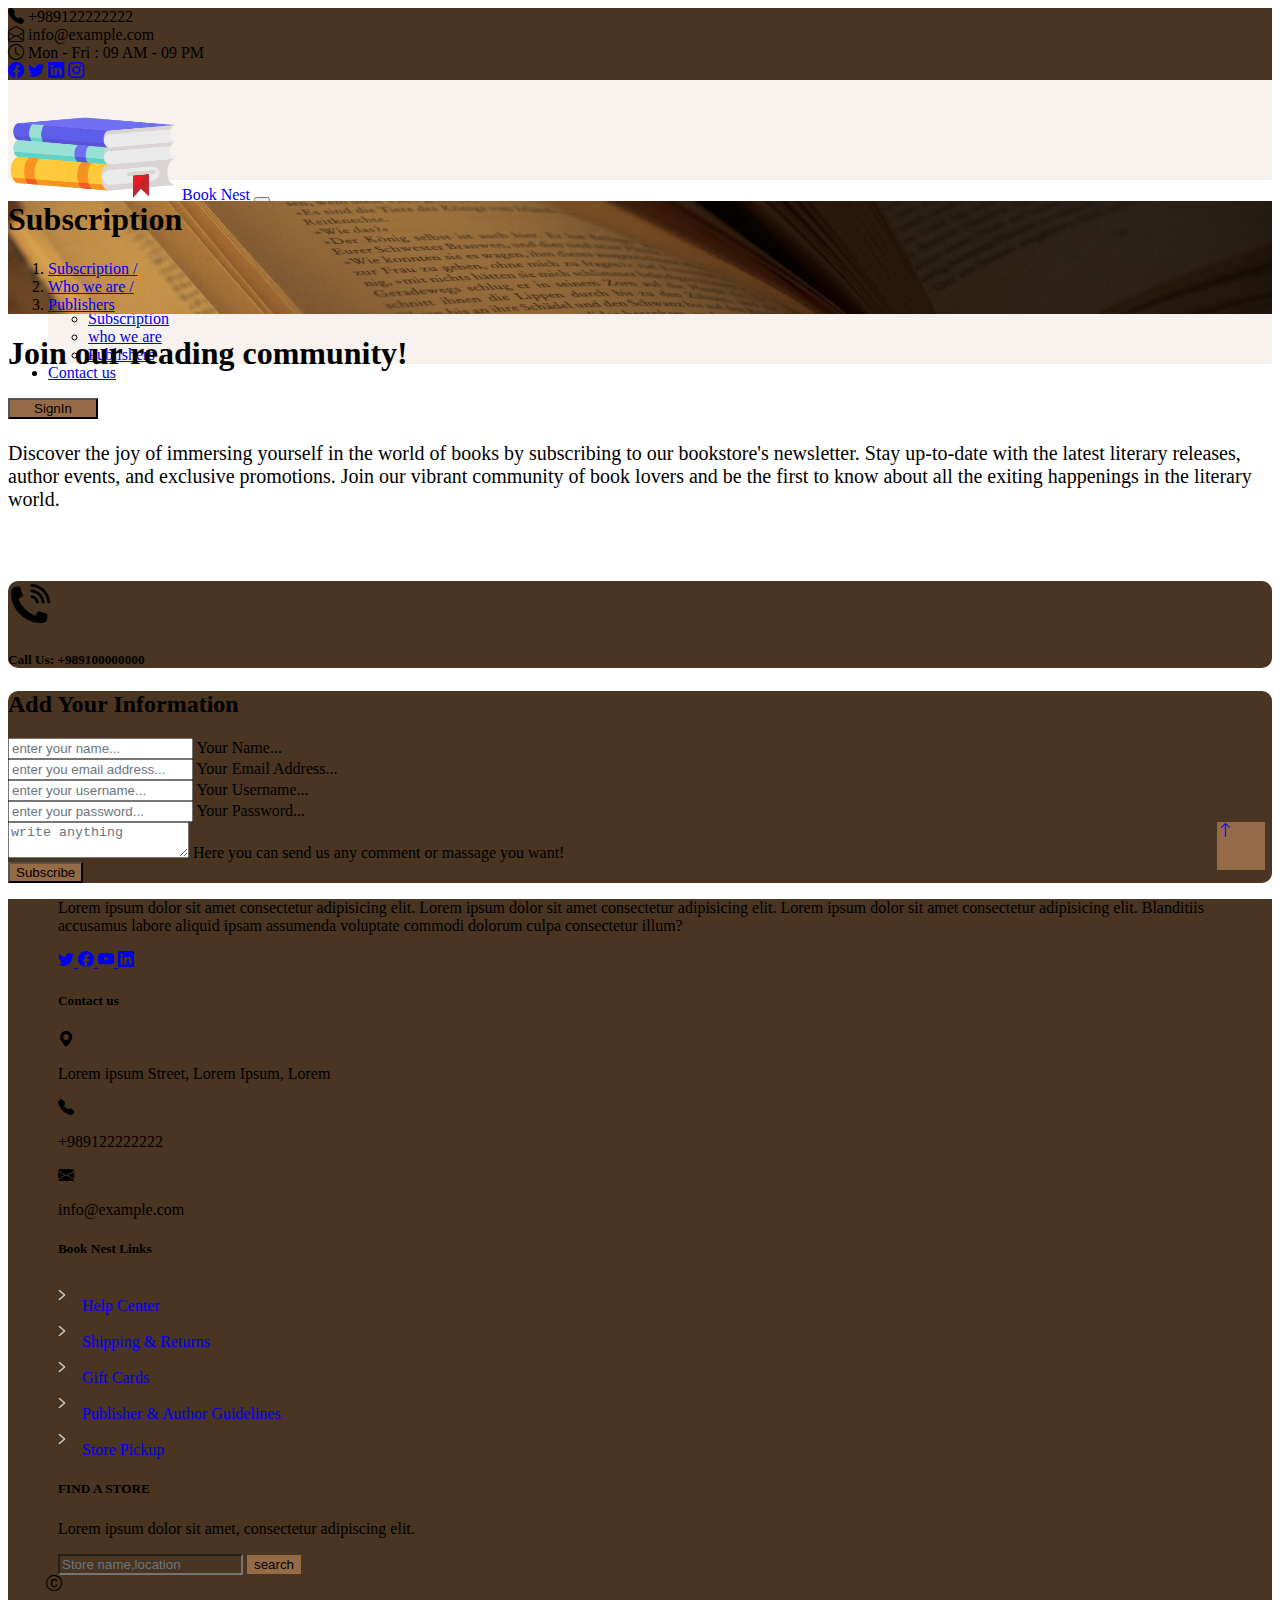
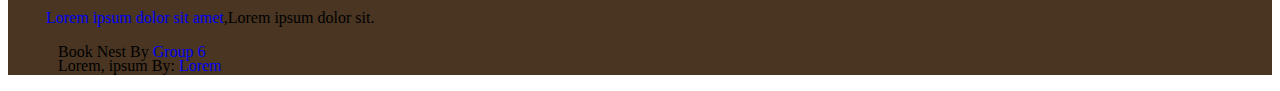
<file: Subscription (sub menu 2)/subscription.html>
<!DOCTYPE html>
<html lang="en">
<head>
    <meta charset="UTF-8">
    <meta name="viewport" content="width=device-width, initial-scale=1.0">
    <title>Subscription</title>
    <!-- bootstrap link -->
    <link href="https://cdn.jsdelivr.net/npm/bootstrap@5.3.2/dist/css/bootstrap.min.css" rel="stylesheet" integrity="sha384-T3c6CoIi6uLrA9TneNEoa7RxnatzjcDSCmG1MXxSR1GAsXEV/Dwwykc2MPK8M2HN" crossorigin="anonymous">
    <link rel="stylesheet" href="https://cdn.jsdelivr.net/npm/bootstrap-icons@1.11.3/font/bootstrap-icons.min.css">
    <!-- css link -->
    <link rel="stylesheet" href="subscription.css">
</head>
<body>

       <!-- nav bar start -->
    <header>
      <div class="container-fluid text-center bg-dark text-white-50 py-2 px-0 d-lg-block d-none">
        <div class="row align-items-center gx-0">
          <div class="col-7 text-start px-5">
            <div class="me-4 d-inline-flex align-items-center">
              <i class="bi bi-telephone-fill me-1"></i>
            +989122222222
            </div>
            <div class="d-inline-flex align-items-center me-4">
              <i class="bi bi-envelope-open me-1"></i>
              info@example.com
            </div>
            <div class="d-inline-flex align-items-center">
              <i class="bi bi-clock me-1"></i>
            Mon - Fri : 09 AM - 09 PM
            </div>
          </div>
          <div class="col-5 text-end px-5">
            <div class="d-inline-flex align-items-center">
              <a href="#" class="text-white-50"> <i class="bi bi-facebook"></i></a>
              <a href="#" class="text-white-50 ms-4"> <i class="bi bi-twitter"></i></a>
              <a href="#" class="text-white-50 ms-4"> <i class="bi bi-linkedin"></i></a>
              <a href="#" class="text-white-50 ms-4"> <i class="bi bi-instagram"></i></a>
            </div>
          </div>
        </div>
      </div>
      <!-- ...... -->
        <nav class="navbar navbar-expand-lg bg-nav">
            <div class="container">
                <a class="navbar-brand mb-4" href="#">
                    <img src="../imgs/book.png" alt="logo" class="logo-size">
                  </a>
                  <a class="navbar-brand fw-bold fs-3 flex-grow-1" href="#">Book Nest</a>
                <button class="navbar-toggler" type="button" data-bs-toggle="collapse" data-bs-target="#navbarSupportedContent" aria-controls="navbarSupportedContent" aria-expanded="false" aria-label="Toggle navigation">
                <span class="navbar-toggler-icon"></span>
              </button> 
              <div class="collapse navbar-collapse" id="navbarSupportedContent">
                <ul class="navbar-nav me-auto fs-5">
                  <li class="nav-item">
                    <a class="nav-link LinkHoverBlue" aria-current="page" href="#">Home</a>
                  </li>
                  <li class="nav-item">
                    <a class="nav-link LinkHoverBlue" href="#">Best Sellings</a>
                  </li>
                  <li class="nav-item">
                    <a class="nav-link LinkHoverBlue" href="#">Books</a>
                  </li>
                  <li class="nav-item dropdown">
                    <a class="nav-link dropdown-toggle LinkHoverBlue" href="#" role="button" data-bs-toggle="dropdown" aria-expanded="false">
                      About us
                    </a>
                    <ul class="dropdown-menu dropdown-color">
                      <li><a class="dropdown-item LinkHoverBlue" href="#">Photo Album</a></li>
                      <li><a class="dropdown-item LinkHoverBlue" href="#">Subscription</a></li>
                      <li><a class="dropdown-item LinkHoverBlue" href="#">who we are</a></li>
                      <li><a class="dropdown-item LinkHoverBlue" href="#">Publishers</a></li>
                    </ul>
                  </li>
                  <li class="nav-item">
                    <a class="nav-link LinkHoverBlue" href="#">Contact us</a>
                  </li>
                </ul>
                <button class="btn text-bg-primary SignIn-size nfButton" type="button">SignIn</button>
              </div>
            </div>
          </nav>
    </header>
    <!-- nav bar end -->

      <!-- header start -->
    <div class=" header container-fluid py-5 mb-5 ">
      <div class="container py-5">
        <h1 class="display-4 mb-4 fw-bold text-white">Subscription</h1>
        <nav>
          <ol class="breadcrumb mb-0">
            <li><a class="breadcrumb-item text-decoration-none mx-1 link-light link-opacity-50-hover" href="#">Subscription /</a></li>
            <li><a class="breadcrumb-item text-decoration-none mx-1 link-light link-opacity-50-hover " href="#">Who we are /</a></li>
            <li><a class="breadcrumb-item text-decoration-none mx-1 link-light link-opacity-50-hover" href="#">Publishers</a></li>
          </ol>
        </nav>
      </div>
    </div>
    <!-- header end -->


     <!-- main start -->
     <main>
      <div class="container-fluid py-5">
        <div class="container">
          <div class="row g-5">
            <div class="col-lg-6">
              <h1 class="display-6 mb-5 fw-bold">
                Join our reading community!
              </h1>
              <p class=" para ">
                Discover the joy of immersing yourself in the world of books by subscribing to our bookstore's newsletter. Stay up-to-date with the latest literary releases, author events, and exclusive promotions. Join our vibrant community of book lovers and be the first to know about all the exiting happenings in the literary world.
              </p>
              <div class=" call border-con p-3 mb-3">
                <div class=" callicon d-flex align-items-center bg-white rounded p-3">
                  <img class=" callus me-3" src="../imgs/1558326.jpg" alt="call us ">
                  <h5 class="mb-0">Call Us: +989100000000</h5>
                </div>
              </div>
            </div>
            <div class=" border-con col-lg-6">
              <div class="p-5">
              <!-- subscribe form start -->
            <form>
              <div class="row g-3">
                <div>
                    <h2 class=" text-white">Add Your Information</h2>
                  </div>
                <div class="col-sm-6">
                    <div class="form-floating">
                      <input type="text" class="form-control" id="name" placeholder="enter your name...">
                      <label for="name">Your Name...</label>
                    </div>
                  </div>
                  <div class="col-sm-6">
                    <div class="form-floating">
                       <input type="email" class="form-control" id="email" placeholder="enter you email address...">
                      <label for="email">Your Email Address...</label>
                    </div>
                  </div>
                  <div class="col-sm-6">
                    <div class="form-floating">
                      <input type="text" class="form-control" id="username" placeholder="enter your username...">
                      <label for="cname">Your Username...</label>
                    </div>
                  </div>
                  <div class="col-sm-6">
                    <div class="form-floating">
                      <input type="password" class="form-control" id="password" placeholder="enter your password...">
                      <label for="password">Your Password...</label>
                    </div>
                  </div>
                  <div class="col-12">
                    <div class="form-floating">
                      <textarea class=" comment form-control" placeholder="write anything" id="comment"></textarea>
                      <label for="comment">Here you can send us any comment or massage you want!</label>
                    </div>
                  </div>
                  <div class="col-12">
                    <button class=" subscribe btn py-3 px-5 text-white" type="submit">
                      Subscribe
                    </button>
                  </div>
                </div>
              </form>
              <!-- subscribe form end -->
              </div>
            </div>
          </div>
        </div>
      </div>
    </main>
      <!-- main end -->


        <!-- footer start -->
    <footer>
      <div class="bg-dark pt-5 pb-3 plAndr footer container-fluid mt-5">
      <div class="row gy-md-3 gy-sm-3">
        <div class="col-lg-3 col-md-6 col-sm-12 text-white-50">
          <p class="lead fs-6">Lorem ipsum dolor sit amet consectetur adipisicing elit. Lorem ipsum dolor sit amet consectetur adipisicing elit. Lorem ipsum dolor sit amet consectetur adipisicing elit. Blanditiis accusamus labore aliquid ipsam assumenda voluptate commodi dolorum culpa consectetur illum?</p>
          <section class="d-flex flex-wrap gap-2 mt-3">
            <a class="icon-link border border-secondary-subtle rounded text-white-50 p-2 iconHover" href="#">
              <svg xmlns="http://www.w3.org/2000/svg" width="16" height="16" fill="currentColor" class="bi bi-twitter" viewBox="0 0 16 16">
                <path d="M5.026 15c6.038 0 9.341-5.003 9.341-9.334q.002-.211-.006-.422A6.7 6.7 0 0 0 16 3.542a6.7 6.7 0 0 1-1.889.518 3.3 3.3 0 0 0 1.447-1.817 6.5 6.5 0 0 1-2.087.793A3.286 3.286 0 0 0 7.875 6.03a9.32 9.32 0 0 1-6.767-3.429 3.29 3.29 0 0 0 1.018 4.382A3.3 3.3 0 0 1 .64 6.575v.045a3.29 3.29 0 0 0 2.632 3.218 3.2 3.2 0 0 1-.865.115 3 3 0 0 1-.614-.057 3.28 3.28 0 0 0 3.067 2.277A6.6 6.6 0 0 1 .78 13.58a6 6 0 0 1-.78-.045A9.34 9.34 0 0 0 5.026 15"/>
              </svg>
            </a>
            <a class="icon-link border border-secondary-subtle rounded text-white-50 p-2 iconHover" href="#">
              <svg xmlns="http://www.w3.org/2000/svg" width="16" height="16" fill="currentColor" class="bi bi-facebook" viewBox="0 0 16 16">
                <path d="M16 8.049c0-4.446-3.582-8.05-8-8.05C3.58 0-.002 3.603-.002 8.05c0 4.017 2.926 7.347 6.75 7.951v-5.625h-2.03V8.05H6.75V6.275c0-2.017 1.195-3.131 3.022-3.131.876 0 1.791.157 1.791.157v1.98h-1.009c-.993 0-1.303.621-1.303 1.258v1.51h2.218l-.354 2.326H9.25V16c3.824-.604 6.75-3.934 6.75-7.951"/>
              </svg>
            </a>
            <a class="icon-link border border-secondary-subtle rounded text-white-50 p-2 iconHover" href="#">
              <svg xmlns="http://www.w3.org/2000/svg" width="16" height="16" fill="currentColor" class="bi bi-youtube" viewBox="0 0 16 16">
                <path d="M8.051 1.999h.089c.822.003 4.987.033 6.11.335a2.01 2.01 0 0 1 1.415 1.42c.101.38.172.883.22 1.402l.01.104.022.26.008.104c.065.914.073 1.77.074 1.957v.075c-.001.194-.01 1.108-.082 2.06l-.008.105-.009.104c-.05.572-.124 1.14-.235 1.558a2.01 2.01 0 0 1-1.415 1.42c-1.16.312-5.569.334-6.18.335h-.142c-.309 0-1.587-.006-2.927-.052l-.17-.006-.087-.004-.171-.007-.171-.007c-1.11-.049-2.167-.128-2.654-.26a2.01 2.01 0 0 1-1.415-1.419c-.111-.417-.185-.986-.235-1.558L.09 9.82l-.008-.104A31 31 0 0 1 0 7.68v-.123c.002-.215.01-.958.064-1.778l.007-.103.003-.052.008-.104.022-.26.01-.104c.048-.519.119-1.023.22-1.402a2.01 2.01 0 0 1 1.415-1.42c.487-.13 1.544-.21 2.654-.26l.17-.007.172-.006.086-.003.171-.007A100 100 0 0 1 7.858 2zM6.4 5.209v4.818l4.157-2.408z"/>
              </svg>
            </a>
            <a class="icon-link border border-secondary-subtle rounded text-white-50 p-2 iconHover" href="#">
              <svg xmlns="http://www.w3.org/2000/svg" width="16" height="16" fill="currentColor" class="bi bi-linkedin" viewBox="0 0 16 16">
                <path d="M0 1.146C0 .513.526 0 1.175 0h13.65C15.474 0 16 .513 16 1.146v13.708c0 .633-.526 1.146-1.175 1.146H1.175C.526 16 0 15.487 0 14.854zm4.943 12.248V6.169H2.542v7.225zm-1.2-8.212c.837 0 1.358-.554 1.358-1.248-.015-.709-.52-1.248-1.342-1.248S2.4 3.226 2.4 3.934c0 .694.521 1.248 1.327 1.248zm4.908 8.212V9.359c0-.216.016-.432.08-.586.173-.431.568-.878 1.232-.878.869 0 1.216.662 1.216 1.634v3.865h2.401V9.25c0-2.22-1.184-3.252-2.764-3.252-1.274 0-1.845.7-2.165 1.193v.025h-.016l.016-.025V6.169h-2.4c.03.678 0 7.225 0 7.225z"/>
              </svg>
            </a>
          </section>
        </div>
        <!-- ..... -->
        <div class="col-lg-3 col-md-6 col-sm-12">
          <section class="d-flex flex-column">
            <h5 class="text-white">Contact us</h5>
            <div class="d-flex text-white-50 mt-3">
              <i class="bi bi-geo-alt-fill"></i>
              <p class="ms-2">Lorem ipsum Street, Lorem Ipsum, Lorem</p>
            </div>
            <div class="d-flex text-white-50">
              <i class="bi bi-telephone-fill"></i>
              <p class="ms-2">+989122222222</p>
            </div>
            <div class="d-flex text-white-50">
              <i class="bi bi-envelope-fill"></i>
              <p class="ms-2">info@example.com</p>
            </div>
          </section>
        </div>
        <!-- ..... -->
        <div class="col-lg-3 col-md-6 col-sm-12">
          <section class="d-flex flex-column ">
            <h5 class="text-white">Book Nest Links</h5>
            <div class="d-flex text-white-50 mleft-12 mt-3">
              <img src="../imgs/next.png" alt="next">
              <a href="#" class="no-decoration text-white-50 mtop-OneAndhalf bigger">Help Center</a>
            </div>
            <div class="d-flex text-white-50 mleft-12">
              <img src="../imgs/next.png" alt="next">
              <a href="#" class="no-decoration text-white-50 mtop-OneAndhalf bigger">Shipping & Returns</a>
            </div>
            <div class="d-flex text-white-50 mleft-12">
              <img src="../imgs/next.png" alt="next">
              <a href="#" class="no-decoration text-white-50 mtop-OneAndhalf bigger">Gift Cards</a>
            </div>
            <div class="d-flex text-white-50 mleft-12">
              <img src="../imgs/next.png" alt="next">
              <a href="#" class="no-decoration text-white-50 mtop-OneAndhalf bigger">Publisher & Author Guidelines</a>
            </div>
            <div class="d-flex text-white-50 mleft-12">
              <img src="../imgs/next.png" alt="next">
              <a href="#" class="no-decoration text-white-50 mtop-OneAndhalf bigger">Store Pickup</a>
            </div>
          </section>
        </div>
        <!-- ..... -->
        <div class="col-lg-3 col-md-6 col-sm-12">
          <section class="d-flex flex-column">
            <h5 class="text-white">FIND A STORE</h5>
            <p class="text-white-50 mt-3 lead fs-6">Lorem ipsum dolor sit amet, consectetur adipiscing elit.</p>
            <div class="d-flex position-relative" style="max-width: 400px;">
              <input class="form-control bg-dark text-white-50 w-100 py-3 ps-4 pe-5" type="search" placeholder="Store name,location" aria-label="search">
              <button type="button" class="btn btn-info border rounded-3 po-search text-white py-2 position-absolute top-0 end-0 mt-2 me-2">search</button>
            </div>
          </section>
        </div>
      </div>
      <!-- ..... -->
      <div class="container-fluid border-top border-secondary mt-4">
          <div class="row mt-3">
            <div class="col-lg-6 col-md-6 col-sm-12 text-sm-center text-lg-start text-md-start mleft-12">
              <section class="d-flex">
              <i class="bi bi-c-circle text-white-50"></i>
              <p class="text-white-50"><a href="#" class="no-decoration link-info cfHover">Lorem ipsum dolor sit amet</a>,Lorem ipsum dolor sit.</p>
              </section>
            </div>
            <div class="col-lg-6 col-md-6 col-sm-12 text-sm-center text-lg-end text-md-end">
              <p class="text-white-50">Book Nest By <a href="#" class="no-decoration link-info cfHover">Group 6</a></p>
              <p class="text-white-50 mtop-20">Lorem, ipsum By: <a href="#" class="no-decoration link-info cfHover">Lorem</a></p>
            </div>
            </div>
          </div>
      </div>
    </div>
    </footer>
    <!-- footer end -->
    <a href="#" class="btn nfButton button-size border rounded-3 backtotop">
      <i class="bi bi-arrow-up fs-5 text-white"></i>
    </a>


    <!-- java script link -->
    <script src="https://cdn.jsdelivr.net/npm/bootstrap@5.3.2/dist/js/bootstrap.bundle.min.js" integrity="sha384-C6RzsynM9kWDrMNeT87bh95OGNyZPhcTNXj1NW7RuBCsyN/o0jlpcV8Qyq46cDfL" crossorigin="anonymous"></script>
</body>
</html>
</file>
<file: style.css>
.text-dark {
  color: #fff !important;
}
.text-body {
  color: #fff !important;
}
.con-prev,
.con-next {
  width: 3rem;
  height: 3rem;
  background-color: #493522;
  border: 5px solid #f7f2ee;
  border-radius: 50px;
}

.section3 {
  background: url(./image/book_tree_forest_166002_1920x1080.jpg) center center
    no-repeat;
  background-size: cover;
}

.text-justify {
  text-align: justify;
}

.bg-color1 {
  background-color: #946b46;
}

.bg-color2 {
  background-color: #efe5dc;
}

.butt:hover {
  background-color: #efe5dc;
  color: black !important;
  border: 3px solid #946b46;
}

.bg-color3 {
  background-color: #b6cadd;
}

.con-carousel {
  top: 0;
  left: 120px;
  right: 0;
  bottom: 0;
  display: flex;
  align-items: center;
  text-align: start;
  z-index: 1;
}

.conh1 {
  animation: conh1 2s linear 0.5s 1 normal forwards;
}

@keyframes conh1 {
  0% {
    animation-timing-function: ease-in;
    opacity: 0;
    transform: translateY(-250px);
  }

  38% {
    animation-timing-function: ease-out;
    opacity: 1;
    transform: translateY(0);
  }

  55% {
    animation-timing-function: ease-in;
    transform: translateY(-65px);
  }

  72% {
    animation-timing-function: ease-out;
    transform: translateY(0);
  }

  81% {
    animation-timing-function: ease-in;
    transform: translateY(-28px);
  }

  90% {
    animation-timing-function: ease-out;
    transform: translateY(0);
  }

  95% {
    animation-timing-function: ease-in;
    transform: translateY(-8px);
  }

  100% {
    animation-timing-function: ease-out;
    transform: translateY(0);
  }
}

/* ############################### */

/* nav bar start */
.LinkHoverBlue:hover {
  color: rgb(13, 110, 253);
}
.LinkHoverBlue:local-link {
  color: rgb(13, 110, 253);
}
.text-bg-primary {
  background-color: #946b46 !important;
}
.nfButton {
  transition: all 0.5s !important;
}
.nfButton:hover {
  background-color: #223749 !important;
}
.logo-size {
  width: 170px;
  height: 120px;
}
.bg-nav {
  background-color: #f7f2ee;
  height: 100px;
}
.dropdown-color {
  background-color: #f7f2ee;
}
.navbar-collapse {
  background-color: #f7f2ee;
  z-index: 1;
}
.SignIn-size {
  width: 90px;
}
@media screen and (width<992px) {
  .bg-nav {
    height: 154px;
  }
}
@media screen and (width<401px) {
  .bg-nav {
    height: 210px;
  }
}
/* nav bar end */
/* footer start */
.bg-dark {
  background-color: #493522 !important;
}
.plAndr {
  padding: 0 50px;
}
.no-decoration {
  text-decoration: none;
}
.mtop-OneAndhalf {
  margin-top: 1.5px;
}
.mleft-12 {
  margin-left: -12px;
}
.form-control::placeholder {
  color: #6c757d;
}
.btn-info {
  background-color: #946b46;
}
.po-search {
  transition: all 0.5s;
  border: 1px solid #946b46 !important;
}
.po-search:hover {
  background-color: #223749 !important;
}
.po-search:focus {
  border: 3px solid #efe5dc !important;
}
.mtop-20 {
  margin-top: -20px;
}
.button-size {
  width: 48px;
  height: 48px;
}
.backtotop {
  position: fixed;
  right: 15px;
  bottom: 30px;
  background-color: #946b46;
}
.iconHover {
  transition: all 0.5s;
}
.iconHover:hover {
  color: rgb(86, 240, 240) !important;
  border: 1px solid white !important;
}
.bigger {
  transition: all 0.3s;
}
.bigger:hover {
  color: white !important;
  transform: scale(1.1) translateX(5px);
}
.cfHover:hover {
  color: white !important;
}
/* footer end */

/* ########################### */

main {
  width: 100%;
  min-height: fit-content;
  font-family: "Poppins", sans-serif;
  background-color: #f7f2ee;
}

.img {
  max-width: 500px;
  transition: 0.5s;
}

.card {
  border: 0;
  position: relative;
  box-shadow: 2px 2px 10px 0px #4935225a;
  overflow: hidden;
}

.card-body {
  transition: 0.5s;
}

.team-text {
  border-top-right-radius: 0px;
  position: absolute;
  background-color: white;
  width: 100%;
  left: 0;
  bottom: -5%;
  opacity: 0;
  transition: 0.5s;
}

.card:hover .team-text {
  opacity: 1;
  bottom: 0;
}
.card:hover .card-body {
  opacity: 0;
}
.card:hover .img {
  transform: scale(1.1);
}

.bg-white {
  background-color: white;
}

/* *****************links**************** */

#instructors .btn {
  cursor: pointer;
  border: 0;
  background-color: #223749;
  padding: 6px 10px !important;
  border-radius: 10px;
}
#instructors .btn:hover {
  background-color: #946b46;
}
#instructors .btn i {
  color: #f6f7fc;
}
#instructors .btn:hover i {
  color: #f6f7fc !important;
}
/******************************************/

span {
  color: #696e77;
  font-size: 0.85rem;
}

/* *****************back to top btn************************ */

.back-to-top .btn {
  position: fixed;
  right: 30px;
  bottom: 30px;
  z-index: 99;
  padding: 10px 14px;
  transition: all 0.5s;
  background-color: #946b46;
}
.back-to-top i {
  color: white;
}

.back-to-top:hover .btn {
  border-color: #223749;
  background-color: #223749;
}
/* ****************************************************** */

.con-carousel2 img {
  max-width: 100px;
  height: 100px;
}

#carouselExampleDark {
  width: 40%;
}
#publishers {
  width: 100%;
}
@media (max-width: 991px) {
  #carouselExampleDark {
    width: 100%;
  }
}

.carousel-inner {
  width: 100%;
}

.carousel-control-buttons .btn {
  width: 40px;
  height: 40px;
  position: static;
  background-color: #223749;
  opacity: 1 !important;
  transition: all 0.5s;
}

.carousel-control-buttons .btn:hover {
  border-color: #946b46;
  background-color: #946b46;
}

.one img {
  width: 70px;
  height: 70px;
}

.two img {
  width: 50px;
  height: 50px;
}

.three img {
  width: 40px;
  height: 40px;
}

.carousel4 img {
  border: 1px dashed #223749;
  padding: 4px;
  animation-duration: 1.5s;
  animation-iteration-count: infinite;
  animation-name: rotation;
}

@keyframes rotation {
  0% {
    transform: scale(1);
  }

  50% {
    transform: scale(1.05);
  }

  100% {
    transform: scale(1);
  }
}
</file>
<file: style4.css>
@import url('https://fonts.googleapis.com/css2?family=Poppins:wght@300;400;500;600&display=swap');



/* nav bar start */
.LinkHoverBlue:hover{
    color: rgb(13, 110, 253);
}
.LinkHoverBlue:local-link{
    color: rgb(13, 110, 253);
}
.text-bg-primary{
    background-color: #946b46 !important;
}
.nfButton{
    transition: all 0.5s !important;
}
.nfButton:hover{
    background-color: #223749 !important;
}
.logo-size{
    width: 170px;
    height: 120px;
}
.bg-nav{
    background-color: #f7f2ee;
    height: 100px;
}
.dropdown-color{
    background-color: #f7f2ee;
}
.navbar-collapse{
    background-color: #f7f2ee;
    z-index: 1;
}
.SignIn-size{
    width: 90px;
}
.mleft-90{
    margin-left: -90px;
}
.mleft-60{
    margin-left: -60px;
}
.mtop-25{
    margin-top: -25px;

}
.bg-dark{
    background-color: #493522 !important; 
}
@media screen and (width<992px){
    .bg-nav{
        height: 154px;
    }
}
@media screen and (width<401px){
    .bg-nav{
        height: 210px;
    }
}
/* nav bar end */
/* page header start */
.bg-header{
    background: url(./Pictures/watch-4638673_1280-min.jpg);
    background-size:cover;
    background-position:center;
}
.py-5{
    padding-top: 3rem !important;
    padding-bottom: 3rem !important;
}
.mb-5{
    margin-bottom: 3rem !important;
}
.image-size{
    width: 1555px;
    height: 400px;
}




/* ************************header-image********************** */
.head-img-sec{
    height: 310px;
}

.head-img-inner{
    background: linear-gradient(0.25turn, #efe5dc50, #efe5dc50, #946a4650, #49352235), url(images/book5.jpg) 1px;
    background-size: cover;

}

.head-img-inner h1{
    color: black;
}
.head-img-inner3{
    background: linear-gradient(0.25turn, #946a4660, #49352280, #49352280, #efe5dc10, #efe5dcb2), url(images/book4.jpg) 100%;
    background-size: cover;
}

.breadcrumb a{
    text-decoration: none;
    color: black;
    font-weight: 500;
}
.breadcrumb a:hover{
    color: #b6cadd !important;
}
.breadcrumb li:nth-child(3){
    color: #b6cadd;
    font-weight: 500;
}
/* page header end */

/* **************************main*************************** */
main{
    width: 100%;
    min-height: fit-content;
    font-family: 'Poppins', sans-serif;
    background-color: #f7f2ee;
}


.img{
    max-width: 500px;
    transition: 0.5s;
}



.card{
    border: 0;
    position: relative;
    box-shadow: 2px 2px 10px 0px #4935225a;
    overflow: hidden;
}

.card-body{
    transition: 0.5s;
}

.team-text{
    border-top-right-radius: 0px;
    position: absolute;
    background-color: white;
    width: 100%;
    left: 0;
    bottom: -5%;
    opacity: 0;
    transition: 0.5s;
}

.card:hover .team-text{
    opacity: 1;
    bottom: 0;

}
.card:hover .card-body{
    opacity: 0;
}
.card:hover .img{
    transform: scale(1.1);

}

.bg-white{
    background-color: white;
}


/* *****************links**************** */

#instructors .btn{
    cursor: pointer;
    border: 0;
    background-color: #223749;
    padding: 6px 10px !important;
    border-radius: 10px;
}
#instructors .btn:hover{
    background-color: #946b46;   
}
#instructors .btn i{
    color: #F6F7FC;
}
#instructors .btn:hover i{
    color: #F6F7FC !important;
}
/******************************************/


span{
    color: #696E77;
    font-size: 0.85rem;
}



/* *****************back to top btn************************ */

.back-to-top .btn{
    position: fixed;
    right: 30px;
    bottom: 30px;
    z-index: 99;
    padding: 10px 14px;
    transition: all 0.5s;
    background-color: #946b46;
    
}
.back-to-top i{
    color: white;
}


.back-to-top:hover .btn{
    border-color: #223749;     
    background-color: #223749;
}
/* ****************************************************** */

.carousel-item img{
    max-width: 100px;
    height: 100px;
}

#carouselExampleDark{
    width: 40%;
}
#publishers{
    width: 100%;
}
@media (max-width: 991px) {
    #carouselExampleDark{
        width: 100%;
    }
}

.carousel-inner{
    width: 100%;
}


.carousel-control-buttons .btn{
    width: 40px;
    height: 40px;
    position: static;
    background-color: #223749;   
    opacity: 1 !important;
    transition: all 0.5s;

}


.carousel-control-buttons .btn:hover{
    border-color: #946b46;     
    background-color: #946b46;


}



.one img{
    width: 70px;
    height: 70px;    

}

.two img{
    width: 50px;
    height: 50px;
}

.three img{
    width: 40px;
    height: 40px;
}

.carousel4 img {
    border: 1px dashed #223749;
    padding: 4px;
    animation-duration: 1.5s;
    animation-iteration-count: infinite;
    animation-name: rotation;
}
  
@keyframes rotation {
    0% {
        transform: scale(1);
      }

      50% {
        transform: scale(1.05);
      }

      100% {
        transform: scale(1);
      }
}



/*********************** footer start *********************/
.plAndr{
    padding: 0 50px;
}
.no-decoration{
    text-decoration: none;
}
.mtop-OneAndhalf{
    margin-top: 1.5px;
}
.mleft-12{
    margin-left: -12px;
}
.form-control::placeholder{
    color: #6c757d;
}
.btn-info{
    background-color: #946b46;
}
.po-search{
    transition: all 0.5s;
    border: 1px solid #946b46 !important;
}
.po-search:hover{
    background-color: #223749 !important;
}
.po-search:focus{
    border: 3px solid #efe5dc !important; 
}
.mtop-20{
    margin-top: -20px;
}
.button-size{
    width: 48px;
    height: 48px;
}
.backtotop{
    position: fixed;
    right: 15px;
    bottom: 30px ;
    background-color: #946b46;
}
.iconHover{
    transition: all 0.5s;
}
.iconHover:hover{
    color: rgb(86, 240, 240) !important;
    border: 1px solid white !important;
}
.bigger{
    transition: all 0.3s;
}
.bigger:hover{
    color: white !important;
    transform: scale(1.1) translateX(5px);
}
.cfHover:hover{
    color: white !important;
}
/* footer end */
</file>
<file: Contact us/contact-us.css>
/* nav bar start */
.LinkHoverBlue:hover{
    color: rgb(13, 110, 253);
}
.LinkHoverBlue:local-link{
    color: rgb(13, 110, 253);
}
.text-bg-primary{
    background-color: #946b46 !important;
}
.nfButton{
    transition: all 0.5s !important;
}
.nfButton:hover{
    background-color: #223749 !important;
}
.logo-size{
    width: 170px;
    height: 120px;
}
.bg-nav{
    background-color: #f7f2ee;
    height: 100px;
}
.dropdown-color{
    background-color: #f7f2ee;
}
.navbar-collapse{
    background-color: #f7f2ee;
    z-index: 1;
}
.SignIn-size{
    width: 90px;
}
.mleft-90{
    margin-left: -90px;
}
.mleft-60{
    margin-left: -60px;
}
.mtop-25{
    margin-top: -25px;

}
.bg-dark{
    background-color: #493522 !important; 
}
@media screen and (width<992px){
    .bg-nav{
        height: 154px;
    }
}
@media screen and (width<401px){
    .bg-nav{
        height: 210px;
    }
}
/* nav bar end */
/* page header start */
.bg-header{
    background: url(./Pictures-Bita/watch-4638673_1280-min.jpg);
    background-size:cover;
    background-position:center;
}
.py-5{
    padding-top: 3rem !important;
    padding-bottom: 3rem !important;
}
.mb-5{
    margin-bottom: 3rem !important;
}
.image-size{
    width: 1555px;
    height: 400px;
}
/* page header end */
/* main start */
.light{
    color: #efe5dc;
}
.hoverlight:hover{
    color: #b6cadd !important;
}
.bgblur{
    backdrop-filter: blur(2px);
}
/* main end */
/* footer start */
.plAndr{
    padding: 0 50px;
}
.no-decoration{
    text-decoration: none;
}
.mtop-OneAndhalf{
    margin-top: 1.5px;
}
.mleft-12{
    margin-left: -12px;
}
.form-control::placeholder{
    color: #6c757d;
}
.btn-info{
    background-color: #946b46;
}
.po-search{
    transition: all 0.5s;
    border: 1px solid #946b46 !important;
}
.po-search:hover{
    background-color: #223749 !important;
}
.po-search:focus{
    border: 3px solid #efe5dc !important; 
}
.mtop-20{
    margin-top: -20px;
}
.button-size{
    width: 48px;
    height: 48px;
}
.backtotop{
    position: fixed;
    right: 15px;
    bottom: 30px ;
    background-color: #946b46;
}
.iconHover{
    transition: all 0.5s;
}
.iconHover:hover{
    color: rgb(86, 240, 240) !important;
    border: 1px solid white !important;
}
.bigger{
    transition: all 0.3s;
}
.bigger:hover{
    color: white !important;
    transform: scale(1.1) translateX(5px);
}
.cfHover:hover{
    color: white !important;
}
/* footer end */
</file>
<file: home-nav&footer/H&F-home.css>
/* nav bar start */
.LinkHoverBlue:hover{
    color: rgb(13, 110, 253);
}
.LinkHoverBlue:local-link{
    color: rgb(13, 110, 253);
}
.text-bg-primary{
    background-color: #946b46 !important;
}
.nfButton{
    transition: all 0.5s !important;
}
.nfButton:hover{
    background-color: #223749 !important;
}
.logo-size{
    width: 170px;
    height: 120px;
}
.bg-nav{
    background-color: #f7f2ee;
    height: 100px;
}
.dropdown-color{
    background-color: #f7f2ee;
}
.navbar-collapse{
    background-color: #f7f2ee;
    z-index: 1;
}
.SignIn-size{
    width: 90px;
}
@media screen and (width<992px){
    .bg-nav{
        height: 154px;
    }
}
@media screen and (width<401px){
    .bg-nav{
        height: 210px;
    }
}
/* nav bar end */
/* footer start */
.bg-dark{
    background-color: #493522 !important; 
}
.plAndr{
    padding: 0 50px;
}
.no-decoration{
    text-decoration: none;
}
.mtop-OneAndhalf{
    margin-top: 1.5px;
}
.mleft-12{
    margin-left: -12px;
}
.form-control::placeholder{
    color: #6c757d;
}
.btn-info{
    background-color: #946b46;
}
.po-search{
    transition: all 0.5s;
    border: 1px solid #946b46 !important;
}
.po-search:hover{
    background-color: #223749 !important;
}
.po-search:focus{
    border: 3px solid #efe5dc !important; 
}
.mtop-20{
    margin-top: -20px;
}
.button-size{
    width: 48px;
    height: 48px;
}
.backtotop{
    position: fixed;
    right: 15px;
    bottom: 30px ;
    background-color: #946b46;
}
.iconHover{
    transition: all 0.5s;
}
.iconHover:hover{
    color: rgb(86, 240, 240) !important;
    border: 1px solid white !important;
}
.bigger{
    transition: all 0.3s;
}
.bigger:hover{
    color: white !important;
    transform: scale(1.1) translateX(5px);
}
.cfHover:hover{
    color: white !important;
}
/* footer end */
</file>
<file: Photo Album (sub menu 1)/photo-album.css>
/* nav bar start */
.LinkHoverBlue:hover{
    color: rgb(13, 110, 253);
}
.LinkHoverBlue:local-link{
    color: rgb(13, 110, 253);
}
.text-bg-primary{
    background-color: #946b46 !important;
}
.nfButton{
    transition: all 0.5s !important;
}
.nfButton:hover{
    background-color: #223749 !important;
}
.logo-size{
    width: 170px;
    height: 120px;
}
.bg-nav{
    background-color: #f7f2ee;
    height: 100px;
}
.dropdown-color{
    background-color: #f7f2ee;
}
.SignIn-size{
    width: 90px;
}
.mleft-90{
    margin-left: -90px;
}
.mleft-60{
    margin-left: -60px;
}
.mtop-25{
    margin-top: -25px;

}
.bg-dark{
    background-color: #493522 !important; 
}
@media screen and (width<992px){
    .bg-nav{
        height: 154px;
    }
}
@media screen and (width<401px){
    .bg-nav{
        height: 210px;
    }
}
/* nav bar end */

/* header start */
.hd-img {
    position: relative;
    background: url(header.jpg);
    background-size: cover;
}

/* header end */


/* main start */
.img-fluid {
    width: 200px;
    height: 200px;
    object-fit: cover;
    
}

.cover0 {
    min-height: 400px
}

.cover1 {
    object-fit: cover;
}

.borderbox {
    border: #493522af 5px solid;
}
/* main end */

/* footer start */
.plAndr{
    padding: 0 50px;
}
.no-decoration{
    text-decoration: none;
}
.mtop-OneAndhalf{
    margin-top: 1.5px;
}
.mleft-12{
    margin-left: -12px;
}
.form-control::placeholder{
    color: #6c757d;
}
.btn-info{
    background-color: #946b46;
}
.po-search{
    transition: all 0.5s;
    border: 1px solid #946b46 !important;
}
.po-search:hover{
    background-color: #223749 !important;
}
.po-search:focus{
    border: 3px solid #efe5dc !important; 
}
.mtop-20{
    margin-top: -20px;
}
.button-size{
    width: 48px;
    height: 48px;
}
.backtotop{
    position: fixed;
    right: 15px;
    bottom: 30px ;
    background-color: #946b46;
}
.iconHover{
    transition: all 0.5s;
}
.iconHover:hover{
    color: rgb(86, 240, 240) !important;
    border: 1px solid white !important;
}
.bigger{
    transition: all 0.3s;
}
.bigger:hover{
    color: white !important;
    transform: scale(1.1) translateX(5px);
}
.cfHover:hover{
    color: white !important;
}
/* footer end */
</file>
<file: Subscription (sub menu 2)/subscription.css>
/* nav bar start */
.LinkHoverBlue:hover{
    color: rgb(13, 110, 253);
}
.LinkHoverBlue:local-link{
    color: rgb(13, 110, 253);
}
.text-bg-primary{
    background-color: #946b46 !important;
}
.nfButton{
    transition: all 0.5s !important;
}
.nfButton:hover{
    background-color: #223749 !important;
}
.logo-size{
    width: 170px;
    height: 120px;
}
.bg-nav{
    background-color: #f7f2ee;
    height: 100px;
}
.dropdown-color{
    background-color: #f7f2ee;
}
.SignIn-size{
    width: 90px;
}
.mleft-90{
    margin-left: -90px;
}
.mleft-60{
    margin-left: -60px;
}
.mtop-25{
    margin-top: -25px;

}
.bg-dark{
    background-color: #493522 !important; 
}
@media screen and (width<992px){
    .bg-nav{
        height: 154px;
    }
}
@media screen and (width<401px){
    .bg-nav{
        height: 210px;
    }
}
/* nav bar end */


/* header start */
.header {
    position: relative;
    background: url(../imgs/header2.jpg);
    background-size: cover;
    background-position: center;
}

/* header end */


/* main start */
.para {
    font-size: 20px;
    margin-top: 70px;
    margin-bottom: 70px;
}

.border-con {
    background-color: #493522;
    border-radius: 10px;
}
.callus {
    width: 45px ;
    height: 45px ;
}

.subscribe {
    background-color: #946b46;
}

.subscribe:hover {
    background-color: #a69687 !important;
}
/* main end */

/* footer start */
.plAndr{
    padding: 0 50px;
}
.no-decoration{
    text-decoration: none;
}
.mtop-OneAndhalf{
    margin-top: 1.5px;
}
.mleft-12{
    margin-left: -12px;
}
.form-control::placeholder{
    color: #6c757d;
}
.btn-info{
    background-color: #946b46;
}
.po-search{
    transition: all 0.5s;
    border: 1px solid #946b46 !important;
}
.po-search:hover{
    background-color: #223749 !important;
}
.po-search:focus{
    border: 3px solid #efe5dc !important; 
}
.mtop-20{
    margin-top: -20px;
}
.button-size{
    width: 48px;
    height: 48px;
}
.backtotop{
    position: fixed;
    right: 15px;
    bottom: 30px ;
    background-color: #946b46;
}
.iconHover{
    transition: all 0.5s;
}
.iconHover:hover{
    color: rgb(86, 240, 240) !important;
    border: 1px solid white !important;
}
.bigger{
    transition: all 0.3s;
}
.bigger:hover{
    color: white !important;
    transform: scale(1.1) translateX(5px);
}
.cfHover:hover{
    color: white !important;
}
/* footer end */
</file>
